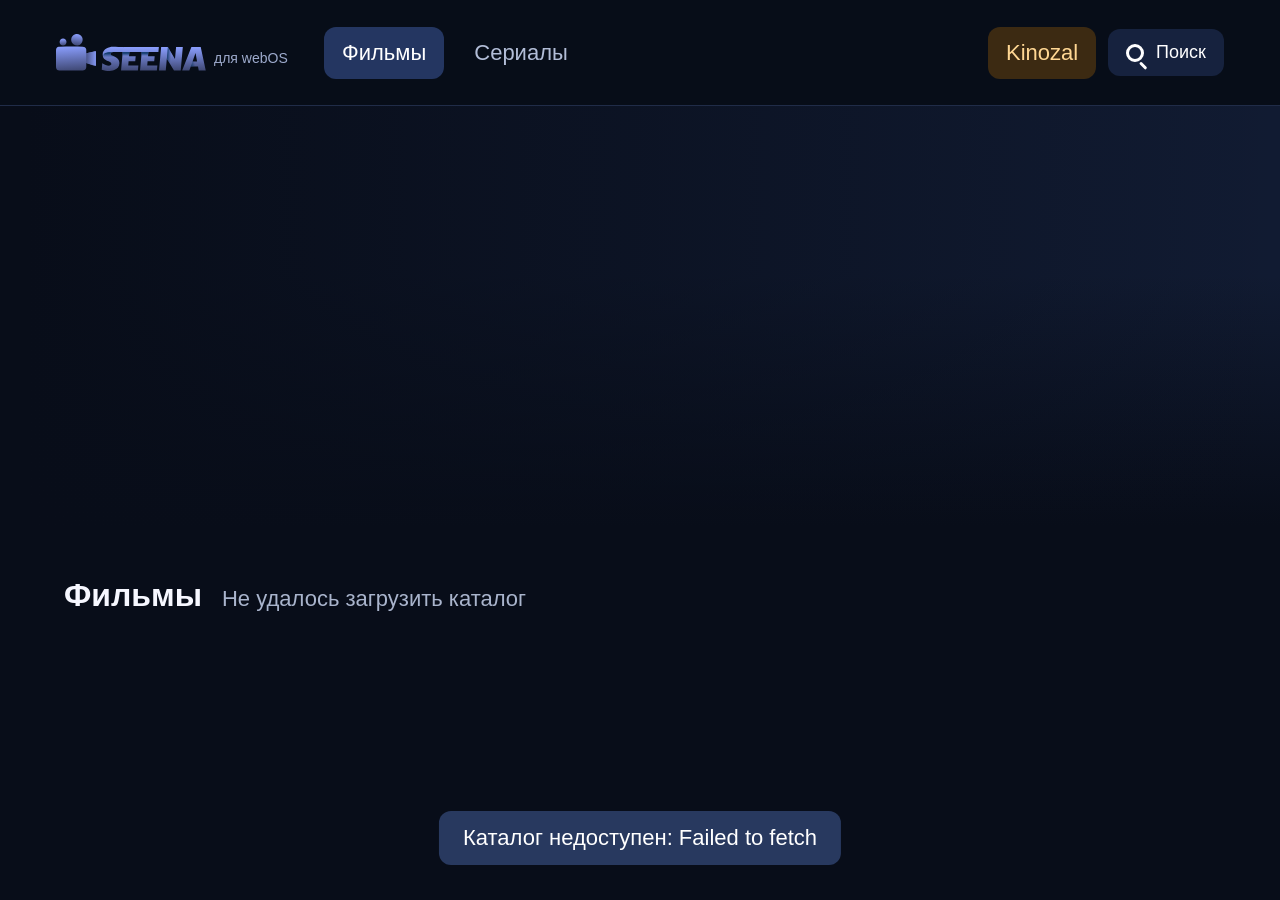
<file: seena-0.3.10/com.seena.webos/index.html>
<!doctype html>
<html lang="ru">
<head>
  <meta charset="utf-8">
  <meta name="viewport" content="width=device-width, initial-scale=1">
  <title>Seena для webOS</title>
  <link rel="stylesheet" href="styles.css">
</head>
<body>
  <div id="app">
    <header class="topbar">
      <div class="brand"><img src="seena.svg" alt="Seena"><span>для webOS</span></div>
      <nav id="catalog-nav" aria-label="Каталоги"></nav>
      <button id="kinozal-open" class="nav-action kinozal-nav focusable" type="button">Kinozal</button>
      <button id="search-open" class="nav-action focusable" type="button"><span class="search-icon" aria-hidden="true"></span><span class="search-label">Поиск</span></button>
    </header>

    <main id="catalog-view" class="view">
      <section id="hero" class="hero"></section>
      <section class="content-section">
        <div class="section-head"><h1 id="section-title">Фильмы</h1><p id="section-count"></p></div>
        <div id="catalog-grid" class="poster-grid"></div>
        <button id="load-more" class="more focusable" type="button" hidden>Показать ещё</button>
      </section>
    </main>

    <main id="search-view" class="view" hidden>
      <section class="search-section">
        <h1>Поиск</h1>
        <form id="search-form"><input id="search-input" class="focusable" type="search" placeholder="Название фильма или сериала" autocomplete="off"><button class="primary focusable" type="submit">Найти</button></form>
        <div class="search-tools">
          <button id="filter-open" class="secondary focusable" type="button">Фильтры</button>
          <button id="sort-open" class="secondary focusable" type="button">Сортировка: Популярные</button>
          <span id="filter-summary" class="filter-summary">Без фильтров</span>
        </div>
        <p id="search-message" class="muted">Фильтры и сортировка работают без ввода названия.</p>
        <div id="search-grid" class="poster-grid"></div>
        <button id="search-load-more" class="more focusable" type="button" hidden>Показать ещё</button>
      </section>
    </main>

    <main id="kinozal-view" class="view" hidden>
      <section class="search-section kinozal-section">
        <div class="section-head"><h1>Кинозал · Топ раздач</h1><p id="kinozal-page-info" class="muted"></p></div>
        <div class="kinozal-tools">
          <button id="kinozal-filter-open" class="secondary focusable" type="button">Фильтры</button>
          <button id="kinozal-account-open" class="secondary focusable" type="button">Аккаунт</button>
          <span id="kinozal-auth-status" class="server-status">Кинозал: не проверен</span>
          <span id="kinozal-filter-summary" class="filter-summary">Избранные раздачи · все годы · все форматы</span>
        </div>
        <p id="kinozal-message" class="muted">Загрузка топа…</p>
        <div id="kinozal-grid" class="poster-grid"></div>
        <button id="kinozal-more" class="more focusable" type="button" hidden>Показать ещё</button>
      </section>
    </main>

    <section id="kinozal-detail-view" class="detail-view kinozal-detail-view" hidden aria-label="Карточка Кинозал">
      <div class="detail-shade"></div>
      <div class="detail-content">
        <button id="kinozal-detail-back" class="text-button focusable" type="button">← К топу</button>
        <div class="detail-heading">
          <img id="kinozal-detail-poster" alt="">
          <div class="detail-copy">
            <h1 id="kinozal-detail-title"></h1>
            <div id="kinozal-detail-badges" class="detail-badges"></div>
            <p id="kinozal-detail-meta" class="detail-meta"></p>
            <p id="kinozal-detail-genres" class="detail-genres"></p>
            <div class="detail-actions">
              <button id="kinozal-watch" class="primary focusable" type="button">▶ Смотреть</button>
            </div>
            <p id="kinozal-detail-overview">Загрузка карточки…</p>
          </div>
        </div>
        <section class="detail-section">
          <h2>Технические данные</h2>
          <p id="kinozal-tech" class="detail-meta"></p>
        </section>
        <section class="detail-section">
          <h2>Раздача</h2>
          <p id="kinozal-release-info" class="detail-meta"></p>
          <p class="muted">Нажмите «Смотреть» — Seena покажет эту раздачу и доступные варианты качества, затем передаст выбранный .torrent локальному TorrServer.</p>
        </section>
      </div>
    </section>

    <section id="detail-view" class="detail-view" hidden aria-label="Карточка">
      <div id="detail-backdrop" class="detail-backdrop"></div>
      <div class="detail-shade"></div>
      <div class="detail-content">
        <button id="detail-back" class="text-button focusable" type="button">← Назад</button>
        <div class="detail-heading">
          <img id="detail-poster" alt="">
          <div class="detail-copy">
            <h1 id="detail-title"></h1>
            <div id="detail-badges" class="detail-badges"></div>
            <p id="detail-meta" class="detail-meta"></p>
            <p id="detail-genres" class="detail-genres"></p>
            <div class="detail-actions">
              <button id="play-now" class="primary focusable" type="button">▶ Смотреть</button>
              <button id="torrents-open" class="secondary focusable" type="button">🧲 Торренты</button>
              <button id="detail-kinozal" class="secondary kinozal-inline focusable" type="button">Kinozal</button>
              <button id="favorite-toggle" class="secondary focusable" type="button">♡ В избранное</button>
            </div>
            <p id="detail-overview"></p>
          </div>
        </div>

        <section id="credits-section" class="detail-section" hidden>
          <h2>Актёры</h2>
          <div id="cast-list" class="cast-list"></div>
        </section>

        <section id="sources-section" class="detail-section">
          <div id="season-tabs" class="season-tabs"></div>
          <h2>Смотреть</h2>
          <div id="source-list" class="source-list"></div>
          <p id="source-note" class="muted"></p>
        </section>

        <section id="torrent-section" class="detail-section" hidden>
          <div class="section-title-row"><h2>Торренты</h2><button id="torrent-close" class="text-button focusable" type="button">Скрыть</button></div>
          <div class="server-row">
            <span id="torrserver-status" class="server-status">TorrServer: проверка…</span>
            <button id="torrserver-settings" class="text-button focusable" type="button">Настройки</button>
          </div>
          <div id="torrent-list" class="torrent-list"></div>
          <p id="torrent-note" class="muted"></p>
        </section>

        <section id="similar-section" class="detail-section" hidden>
          <h2>Похожие фильмы и сериалы</h2>
          <div id="similar-grid" class="poster-grid similar-grid"></div>
        </section>
      </div>
    </section>

    <section id="person-view" class="person-view" hidden aria-label="Актёр">
      <div class="person-content">
        <button id="person-back" class="text-button focusable" type="button">← К фильму</button>
        <div class="person-heading">
          <img id="person-photo" alt="">
          <div>
            <h1 id="person-name"></h1>
            <p id="person-original-name" class="muted"></p>
            <p id="person-count" class="muted"></p>
          </div>
        </div>
        <section class="detail-section">
          <h2>Фильмография</h2>
          <div id="person-credits" class="poster-grid person-credits"></div>
          <p id="person-note" class="muted"></p>
        </section>
      </div>
    </section>

    <section id="player-view" class="player-view" hidden aria-label="Видеоплеер">
      <video id="player" playsinline tabindex="-1"></video>
      <div id="player-top" class="player-top visible">
        <button id="player-back" class="text-button focusable" type="button">← К карточке</button>
        <strong id="player-title"></strong>
        <p id="player-status"></p>
      </div>
      <div id="player-osd" class="player-osd visible">
        <div class="player-progress-wrap">
          <span id="player-current">00:00</span>
          <div id="player-progress" class="player-progress focusable" role="slider" tabindex="0" aria-label="Позиция воспроизведения" aria-valuemin="0" aria-valuemax="100" aria-valuenow="0">
            <div id="player-progress-buffer" class="player-progress-buffer"></div>
            <div id="player-progress-fill" class="player-progress-fill"></div>
            <div id="player-progress-thumb" class="player-progress-thumb"></div>
          </div>
          <span id="player-duration">00:00</span>
          <span id="player-buffer-info" class="player-buffer-info">Буфер --:--</span>
        </div>
        <div class="player-controls">
          <button id="player-rewind" class="player-control focusable" type="button">← 10 с</button>
          <button id="player-playpause" class="player-control primary focusable" type="button">❚❚ Пауза</button>
          <button id="player-stop" class="player-control focusable" type="button">■ Стоп</button>
          <button id="player-forward" class="player-control focusable" type="button">30 с →</button>
          <button id="player-audio" class="player-control focusable" type="button">🔊 Аудио</button>
          <button id="player-subs" class="player-control focusable" type="button">CC Субтитры</button>
        </div>
        <div id="track-menu" class="track-menu" hidden>
          <h3 id="track-menu-title">Дорожки</h3>
          <div id="track-menu-list"></div>
          <button id="track-menu-close" class="text-button focusable" type="button">Закрыть</button>
        </div>
      </div>
    </section>


    <section id="filter-dialog" class="dialog-backdrop" hidden aria-label="Фильтры поиска">
      <div class="dialog-card search-dialog-card">
        <h2>Фильтры</h2>
        <p id="filter-loading" class="muted" hidden>Загрузка параметров каталога…</p>
        <div class="filter-block"><h3>Жанр</h3><div id="filter-genres" class="choice-row"></div></div>
        <div class="filter-block"><h3>Страна</h3><div id="filter-countries" class="choice-row"></div></div>
        <div class="filter-block"><h3>Годы</h3><div id="filter-years" class="choice-row"></div></div>
        <div class="filter-block"><h3>Рейтинг</h3><div id="filter-ratings" class="choice-row"></div></div>
        <div class="dialog-actions">
          <button id="filter-apply" class="primary focusable" type="button">Применить</button>
          <button id="filter-reset" class="secondary focusable" type="button">Сбросить</button>
          <button id="filter-cancel" class="text-button focusable" type="button">Отмена</button>
        </div>
      </div>
    </section>

    <section id="sort-dialog" class="dialog-backdrop" hidden aria-label="Сортировка поиска">
      <div class="dialog-card sort-dialog-card">
        <h2>Сортировка</h2>
        <div class="sort-options">
          <button class="sort-option focusable" type="button" data-sort="popular">Популярные</button>
          <button class="sort-option focusable" type="button" data-sort="rating">Рейтинговые</button>
          <button class="sort-option focusable" type="button" data-sort="new">Новинки</button>
        </div>
        <div class="dialog-actions"><button id="sort-cancel" class="text-button focusable" type="button">Отмена</button></div>
      </div>
    </section>

    <section id="server-dialog" class="dialog-backdrop" hidden>
      <div class="dialog-card">
        <h2>TorrServer</h2>
        <label>Адрес<input id="server-url" class="focusable" type="text" value="http://127.0.0.1:8090"></label>
        <label>Логин<input id="server-user" class="focusable" type="text" placeholder="если включён Basic Auth"></label>
        <label>Пароль<input id="server-pass" class="focusable" type="password" placeholder="если включён Basic Auth"></label>
        <p class="server-help">Если TorrServer установлен на этом телевизоре: адрес оставьте <b>http://127.0.0.1:8090</b>. Для TorrServer for webOS логин обычно <b>torrserver</b>, а пароль показывается в самом приложении TorrServer.</p>
        <p id="server-dialog-status" class="muted"></p>
        <div class="dialog-actions">
          <button id="server-test" class="secondary focusable" type="button">Проверить</button>
          <button id="server-save" class="primary focusable" type="button">Сохранить</button>
          <button id="server-cancel" class="text-button focusable" type="button">Отмена</button>
        </div>
      </div>
    </section>

    <section id="kinozal-filter-dialog" class="dialog-backdrop" hidden aria-label="Фильтры Кинозал">
      <div class="dialog-card search-dialog-card kinozal-filter-card">
        <h2>Кинозал · фильтры топа</h2>
        <div class="filter-block"><h3>Категория</h3><div id="kinozal-filter-category" class="choice-row"></div></div>
        <div class="filter-block"><h3>Год выпуска</h3><div id="kinozal-filter-year" class="choice-row"></div></div>
        <div class="filter-block"><h3>Страна</h3><div id="kinozal-filter-country" class="choice-row"></div></div>
        <div class="filter-block"><h3>Формат</h3><div id="kinozal-filter-format" class="choice-row"></div></div>
        <div class="filter-block"><h3>Залит</h3><div id="kinozal-filter-period" class="choice-row"></div></div>
        <div class="filter-block"><h3>Сортировка</h3><div id="kinozal-filter-sort" class="choice-row"></div></div>
        <label>Жанр / подборка (необязательно)<input id="kinozal-filter-genre" class="focusable" type="text" placeholder="например: триллер или Netflix"></label>
        <div class="dialog-actions">
          <button id="kinozal-filter-apply" class="primary focusable" type="button">Перестроить топ</button>
          <button id="kinozal-filter-reset" class="secondary focusable" type="button">Сбросить</button>
          <button id="kinozal-filter-cancel" class="text-button focusable" type="button">Отмена</button>
        </div>
      </div>
    </section>

    <section id="kinozal-account-dialog" class="dialog-backdrop" hidden aria-label="Аккаунт Кинозал">
      <div class="dialog-card">
        <h2>Кинозал</h2>
        <p class="server-help">Seena подключается к локальному Kinozal helper на телевизоре. Cookies обновляются в файле helper и не хранятся в приложении.</p>
        <p id="kinozal-account-status" class="muted"></p>
        <div class="dialog-actions">
          <button id="kinozal-account-test" class="secondary focusable" type="button">Проверить доступ</button>
          <button id="kinozal-account-save" class="primary focusable" type="button">Закрыть</button>
          <button id="kinozal-account-cancel" class="text-button focusable" type="button">Назад</button>
        </div>
      </div>
    </section>

    <section id="kinozal-search-dialog" class="dialog-backdrop" hidden aria-label="Поиск раздач Кинозал">
      <div class="dialog-card kinozal-torrent-card kinozal-search-card">
        <h2>Kinozal — раздачи по фильму</h2>
        <p id="kinozal-search-query" class="detail-meta"></p>
        <p id="kinozal-search-status" class="muted"></p>
        <div id="kinozal-search-list" class="torrent-list kinozal-torrent-list"></div>
        <div class="dialog-actions">
          <button id="kinozal-search-more" class="secondary focusable" type="button" hidden>Показать ещё</button>
          <button id="kinozal-search-cancel" class="text-button focusable" type="button">Назад</button>
        </div>
      </div>
    </section>

    <section id="kinozal-torrent-dialog" class="dialog-backdrop" hidden aria-label="Выбор раздачи Кинозал">
      <div class="dialog-card kinozal-torrent-card">
        <h2>Выберите торрент</h2>
        <p id="kinozal-torrent-status" class="muted"></p>
        <div id="kinozal-torrent-list" class="torrent-list kinozal-torrent-list"></div>
        <div class="dialog-actions"><button id="kinozal-torrent-cancel" class="text-button focusable" type="button">Отмена</button></div>
      </div>
    </section>

    <section id="exit-dialog" class="dialog-backdrop" hidden aria-label="Выход из приложения">
      <div class="dialog-card exit-card">
        <h2>Выйти из Seena?</h2>
        <p class="muted">Вы на главной странице. Закрыть приложение?</p>
        <div class="dialog-actions">
          <button id="exit-confirm" class="primary focusable" type="button">Выйти</button>
          <button id="exit-cancel" class="text-button focusable" type="button">Остаться</button>
        </div>
      </div>
    </section>

    <div id="toast" role="status" aria-live="polite"></div>
  </div>
  <script src="model.js"></script>
  <script src="app.js"></script>
</body>
</html>
</file>
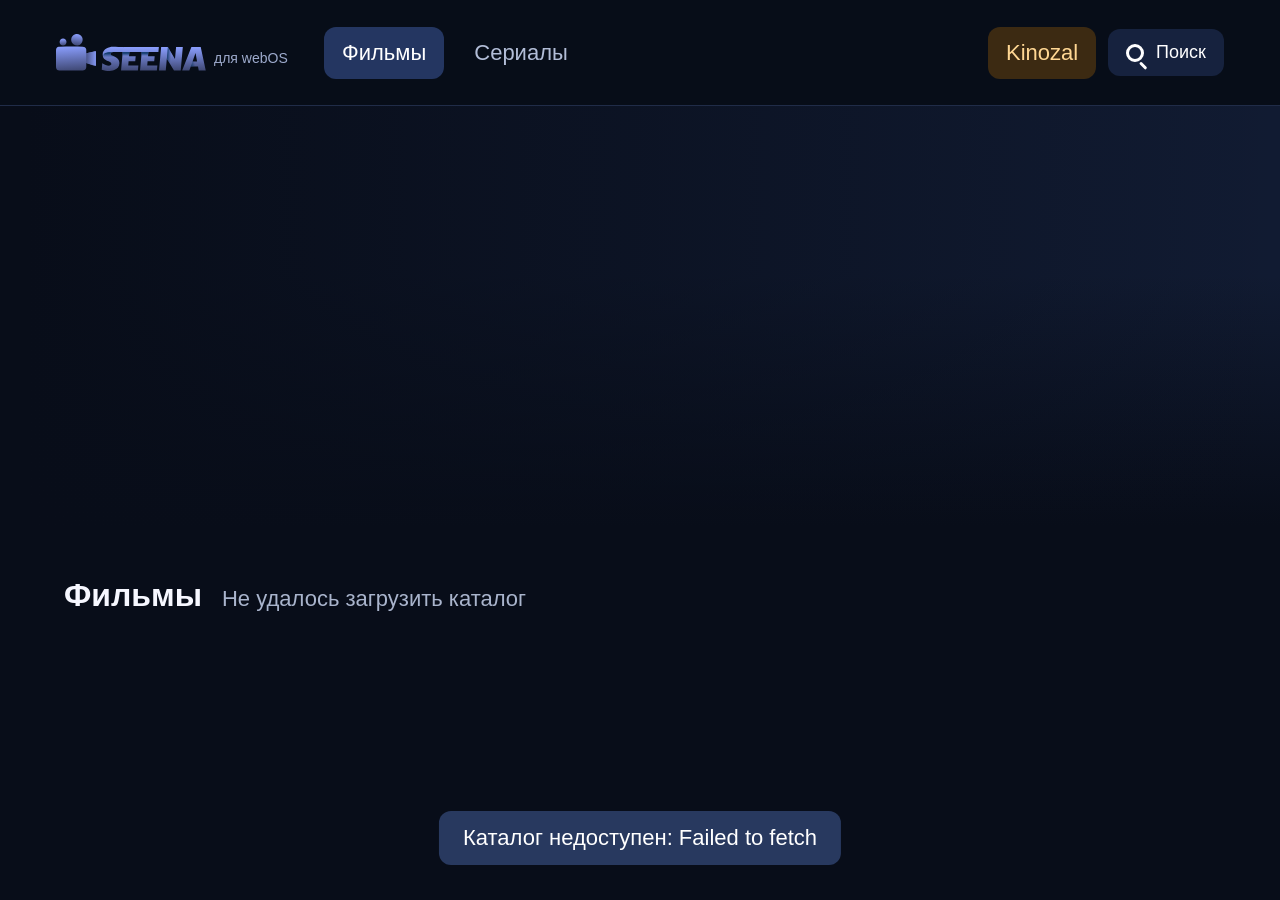
<file: seena-0.3.11/com.seena.webos/index.html>
<!doctype html>
<html lang="ru">
<head>
  <meta charset="utf-8">
  <meta name="viewport" content="width=device-width, initial-scale=1">
  <title>Seena для webOS</title>
  <link rel="stylesheet" href="styles.css">
</head>
<body>
  <div id="app">
    <header class="topbar">
      <div class="brand"><img src="seena.svg" alt="Seena"><span>для webOS</span></div>
      <nav id="catalog-nav" aria-label="Каталоги"></nav>
      <button id="kinozal-open" class="nav-action kinozal-nav focusable" type="button">Kinozal</button>
      <button id="search-open" class="nav-action focusable" type="button"><span class="search-icon" aria-hidden="true"></span><span class="search-label">Поиск</span></button>
    </header>

    <main id="catalog-view" class="view">
      <section id="hero" class="hero"></section>
      <section class="content-section">
        <div class="section-head"><h1 id="section-title">Фильмы</h1><p id="section-count"></p></div>
        <div id="catalog-grid" class="poster-grid"></div>
        <button id="load-more" class="more focusable" type="button" hidden>Показать ещё</button>
      </section>
    </main>

    <main id="search-view" class="view" hidden>
      <section class="search-section">
        <h1>Поиск</h1>
        <form id="search-form"><input id="search-input" class="focusable" type="search" placeholder="Название фильма или сериала" autocomplete="off"><button class="primary focusable" type="submit">Найти</button></form>
        <div class="search-tools">
          <button id="filter-open" class="secondary focusable" type="button">Фильтры</button>
          <button id="sort-open" class="secondary focusable" type="button">Сортировка: Популярные</button>
          <span id="filter-summary" class="filter-summary">Без фильтров</span>
        </div>
        <p id="search-message" class="muted">Фильтры и сортировка работают без ввода названия.</p>
        <div id="search-grid" class="poster-grid"></div>
        <button id="search-load-more" class="more focusable" type="button" hidden>Показать ещё</button>
      </section>
    </main>

    <main id="kinozal-view" class="view" hidden>
      <section class="search-section kinozal-section">
        <div class="section-head"><h1>Кинозал · Топ раздач</h1><p id="kinozal-page-info" class="muted"></p></div>
        <div class="kinozal-tools">
          <button id="kinozal-filter-open" class="secondary focusable" type="button">Фильтры</button>
          <button id="kinozal-account-open" class="secondary focusable" type="button">Аккаунт</button>
          <button id="kinozal-session-refresh" class="secondary focusable" type="button">Обновить сессию</button>
          <span id="kinozal-auth-status" class="server-status">Кинозал: не проверен</span>
          <span id="kinozal-filter-summary" class="filter-summary">Избранные раздачи · все годы · все форматы</span>
        </div>
        <p id="kinozal-message" class="muted">Загрузка топа…</p>
        <div id="kinozal-grid" class="poster-grid"></div>
        <button id="kinozal-more" class="more focusable" type="button" hidden>Показать ещё</button>
      </section>
    </main>

    <section id="kinozal-detail-view" class="detail-view kinozal-detail-view" hidden aria-label="Карточка Кинозал">
      <div class="detail-shade"></div>
      <div class="detail-content">
        <button id="kinozal-detail-back" class="text-button focusable" type="button">← К топу</button>
        <div class="detail-heading">
          <img id="kinozal-detail-poster" alt="">
          <div class="detail-copy">
            <h1 id="kinozal-detail-title"></h1>
            <div id="kinozal-detail-badges" class="detail-badges"></div>
            <p id="kinozal-detail-meta" class="detail-meta"></p>
            <p id="kinozal-detail-genres" class="detail-genres"></p>
            <div class="detail-actions">
              <button id="kinozal-watch" class="primary focusable" type="button">▶ Смотреть</button>
            </div>
            <p id="kinozal-detail-overview">Загрузка карточки…</p>
          </div>
        </div>
        <section class="detail-section">
          <h2>Технические данные</h2>
          <p id="kinozal-tech" class="detail-meta"></p>
        </section>
        <section class="detail-section">
          <h2>Раздача</h2>
          <p id="kinozal-release-info" class="detail-meta"></p>
          <p class="muted">Нажмите «Смотреть» — Seena покажет эту раздачу и доступные варианты качества, затем передаст выбранный .torrent локальному TorrServer.</p>
        </section>
      </div>
    </section>

    <section id="detail-view" class="detail-view" hidden aria-label="Карточка">
      <div id="detail-backdrop" class="detail-backdrop"></div>
      <div class="detail-shade"></div>
      <div class="detail-content">
        <button id="detail-back" class="text-button focusable" type="button">← Назад</button>
        <div class="detail-heading">
          <img id="detail-poster" alt="">
          <div class="detail-copy">
            <h1 id="detail-title"></h1>
            <div id="detail-badges" class="detail-badges"></div>
            <p id="detail-meta" class="detail-meta"></p>
            <p id="detail-genres" class="detail-genres"></p>
            <div class="detail-actions">
              <button id="play-now" class="primary focusable" type="button">▶ Смотреть</button>
              <button id="torrents-open" class="secondary focusable" type="button">🧲 Торренты</button>
              <button id="detail-kinozal" class="secondary kinozal-inline focusable" type="button">Kinozal</button>
              <button id="favorite-toggle" class="secondary focusable" type="button">♡ В избранное</button>
            </div>
            <p id="detail-overview"></p>
          </div>
        </div>

        <section id="credits-section" class="detail-section" hidden>
          <h2>Актёры</h2>
          <div id="cast-list" class="cast-list"></div>
        </section>

        <section id="sources-section" class="detail-section">
          <div id="season-tabs" class="season-tabs"></div>
          <h2>Смотреть</h2>
          <div id="source-list" class="source-list"></div>
          <p id="source-note" class="muted"></p>
        </section>

        <section id="torrent-section" class="detail-section" hidden>
          <div class="section-title-row"><h2>Торренты</h2><button id="torrent-close" class="text-button focusable" type="button">Скрыть</button></div>
          <div class="server-row">
            <span id="torrserver-status" class="server-status">TorrServer: проверка…</span>
            <button id="torrserver-settings" class="text-button focusable" type="button">Настройки</button>
          </div>
          <div id="torrent-list" class="torrent-list"></div>
          <p id="torrent-note" class="muted"></p>
        </section>

        <section id="similar-section" class="detail-section" hidden>
          <h2>Похожие фильмы и сериалы</h2>
          <div id="similar-grid" class="poster-grid similar-grid"></div>
        </section>
      </div>
    </section>

    <section id="person-view" class="person-view" hidden aria-label="Актёр">
      <div class="person-content">
        <button id="person-back" class="text-button focusable" type="button">← К фильму</button>
        <div class="person-heading">
          <img id="person-photo" alt="">
          <div>
            <h1 id="person-name"></h1>
            <p id="person-original-name" class="muted"></p>
            <p id="person-count" class="muted"></p>
          </div>
        </div>
        <section class="detail-section">
          <h2>Фильмография</h2>
          <div id="person-credits" class="poster-grid person-credits"></div>
          <p id="person-note" class="muted"></p>
        </section>
      </div>
    </section>

    <section id="player-view" class="player-view" hidden aria-label="Видеоплеер">
      <video id="player" playsinline tabindex="-1"></video>
      <div id="player-top" class="player-top visible">
        <button id="player-back" class="text-button focusable" type="button">← К карточке</button>
        <strong id="player-title"></strong>
        <p id="player-status"></p>
      </div>
      <div id="player-osd" class="player-osd visible">
        <div class="player-progress-wrap">
          <span id="player-current">00:00</span>
          <div id="player-progress" class="player-progress focusable" role="slider" tabindex="0" aria-label="Позиция воспроизведения" aria-valuemin="0" aria-valuemax="100" aria-valuenow="0">
            <div id="player-progress-buffer" class="player-progress-buffer"></div>
            <div id="player-progress-fill" class="player-progress-fill"></div>
            <div id="player-progress-thumb" class="player-progress-thumb"></div>
          </div>
          <span id="player-duration">00:00</span>
          <span id="player-buffer-info" class="player-buffer-info">Буфер --:--</span>
        </div>
        <div class="player-controls">
          <button id="player-rewind" class="player-control focusable" type="button">← 10 с</button>
          <button id="player-playpause" class="player-control primary focusable" type="button">❚❚ Пауза</button>
          <button id="player-stop" class="player-control focusable" type="button">■ Стоп</button>
          <button id="player-forward" class="player-control focusable" type="button">30 с →</button>
          <button id="player-audio" class="player-control focusable" type="button">🔊 Аудио</button>
          <button id="player-subs" class="player-control focusable" type="button">CC Субтитры</button>
        </div>
        <div id="track-menu" class="track-menu" hidden>
          <h3 id="track-menu-title">Дорожки</h3>
          <div id="track-menu-list"></div>
          <button id="track-menu-close" class="text-button focusable" type="button">Закрыть</button>
        </div>
      </div>
    </section>


    <section id="filter-dialog" class="dialog-backdrop" hidden aria-label="Фильтры поиска">
      <div class="dialog-card search-dialog-card">
        <h2>Фильтры</h2>
        <p id="filter-loading" class="muted" hidden>Загрузка параметров каталога…</p>
        <div class="filter-block"><h3>Жанр</h3><div id="filter-genres" class="choice-row"></div></div>
        <div class="filter-block"><h3>Страна</h3><div id="filter-countries" class="choice-row"></div></div>
        <div class="filter-block"><h3>Годы</h3><div id="filter-years" class="choice-row"></div></div>
        <div class="filter-block"><h3>Рейтинг</h3><div id="filter-ratings" class="choice-row"></div></div>
        <div class="dialog-actions">
          <button id="filter-apply" class="primary focusable" type="button">Применить</button>
          <button id="filter-reset" class="secondary focusable" type="button">Сбросить</button>
          <button id="filter-cancel" class="text-button focusable" type="button">Отмена</button>
        </div>
      </div>
    </section>

    <section id="sort-dialog" class="dialog-backdrop" hidden aria-label="Сортировка поиска">
      <div class="dialog-card sort-dialog-card">
        <h2>Сортировка</h2>
        <div class="sort-options">
          <button class="sort-option focusable" type="button" data-sort="popular">Популярные</button>
          <button class="sort-option focusable" type="button" data-sort="rating">Рейтинговые</button>
          <button class="sort-option focusable" type="button" data-sort="new">Новинки</button>
        </div>
        <div class="dialog-actions"><button id="sort-cancel" class="text-button focusable" type="button">Отмена</button></div>
      </div>
    </section>

    <section id="server-dialog" class="dialog-backdrop" hidden>
      <div class="dialog-card">
        <h2>TorrServer</h2>
        <label>Адрес<input id="server-url" class="focusable" type="text" value="http://127.0.0.1:8090"></label>
        <label>Логин<input id="server-user" class="focusable" type="text" placeholder="если включён Basic Auth"></label>
        <label>Пароль<input id="server-pass" class="focusable" type="password" placeholder="если включён Basic Auth"></label>
        <p class="server-help">Если TorrServer установлен на этом телевизоре: адрес оставьте <b>http://127.0.0.1:8090</b>. Для TorrServer for webOS логин обычно <b>torrserver</b>, а пароль показывается в самом приложении TorrServer.</p>
        <p id="server-dialog-status" class="muted"></p>
        <div class="dialog-actions">
          <button id="server-test" class="secondary focusable" type="button">Проверить</button>
          <button id="server-save" class="primary focusable" type="button">Сохранить</button>
          <button id="server-cancel" class="text-button focusable" type="button">Отмена</button>
        </div>
      </div>
    </section>

    <section id="kinozal-filter-dialog" class="dialog-backdrop" hidden aria-label="Фильтры Кинозал">
      <div class="dialog-card search-dialog-card kinozal-filter-card">
        <h2>Кинозал · фильтры топа</h2>
        <div class="filter-block"><h3>Категория</h3><div id="kinozal-filter-category" class="choice-row"></div></div>
        <div class="filter-block"><h3>Год выпуска</h3><div id="kinozal-filter-year" class="choice-row"></div></div>
        <div class="filter-block"><h3>Страна</h3><div id="kinozal-filter-country" class="choice-row"></div></div>
        <div class="filter-block"><h3>Формат</h3><div id="kinozal-filter-format" class="choice-row"></div></div>
        <div class="filter-block"><h3>Залит</h3><div id="kinozal-filter-period" class="choice-row"></div></div>
        <div class="filter-block"><h3>Сортировка</h3><div id="kinozal-filter-sort" class="choice-row"></div></div>
        <label>Жанр / подборка (необязательно)<input id="kinozal-filter-genre" class="focusable" type="text" placeholder="например: триллер или Netflix"></label>
        <div class="dialog-actions">
          <button id="kinozal-filter-apply" class="primary focusable" type="button">Перестроить топ</button>
          <button id="kinozal-filter-reset" class="secondary focusable" type="button">Сбросить</button>
          <button id="kinozal-filter-cancel" class="text-button focusable" type="button">Отмена</button>
        </div>
      </div>
    </section>

    <section id="kinozal-account-dialog" class="dialog-backdrop" hidden aria-label="Аккаунт Кинозал">
      <div class="dialog-card">
        <h2>Кинозал</h2>
        <p class="server-help">Seena подключается к локальному Kinozal helper на телевизоре. Cookies обновляются в файле helper и не хранятся в приложении.</p>
        <p id="kinozal-account-status" class="muted"></p>
        <div class="dialog-actions">
          <button id="kinozal-account-test" class="secondary focusable" type="button">Проверить доступ</button>
          <button id="kinozal-account-save" class="primary focusable" type="button">Закрыть</button>
          <button id="kinozal-account-cancel" class="text-button focusable" type="button">Назад</button>
        </div>
      </div>
    </section>

    <section id="kinozal-search-dialog" class="dialog-backdrop" hidden aria-label="Поиск раздач Кинозал">
      <div class="dialog-card kinozal-torrent-card kinozal-search-card">
        <h2>Kinozal — раздачи по фильму</h2>
        <p id="kinozal-search-query" class="detail-meta"></p>
        <p id="kinozal-search-status" class="muted"></p>
        <div id="kinozal-search-list" class="torrent-list kinozal-torrent-list"></div>
        <div class="dialog-actions">
          <button id="kinozal-search-more" class="secondary focusable" type="button" hidden>Показать ещё</button>
          <button id="kinozal-search-cancel" class="text-button focusable" type="button">Назад</button>
        </div>
      </div>
    </section>

    <section id="kinozal-torrent-dialog" class="dialog-backdrop" hidden aria-label="Выбор раздачи Кинозал">
      <div class="dialog-card kinozal-torrent-card">
        <h2>Выберите торрент</h2>
        <p id="kinozal-torrent-status" class="muted"></p>
        <div id="kinozal-torrent-list" class="torrent-list kinozal-torrent-list"></div>
        <div class="dialog-actions"><button id="kinozal-torrent-cancel" class="text-button focusable" type="button">Отмена</button></div>
      </div>
    </section>

    <section id="exit-dialog" class="dialog-backdrop" hidden aria-label="Выход из приложения">
      <div class="dialog-card exit-card">
        <h2>Выйти из Seena?</h2>
        <p class="muted">Вы на главной странице. Закрыть приложение?</p>
        <div class="dialog-actions">
          <button id="exit-confirm" class="primary focusable" type="button">Выйти</button>
          <button id="exit-cancel" class="text-button focusable" type="button">Остаться</button>
        </div>
      </div>
    </section>

    <div id="toast" role="status" aria-live="polite"></div>
  </div>
  <script src="model.js"></script>
  <script src="app.js"></script>
</body>
</html>
</file>
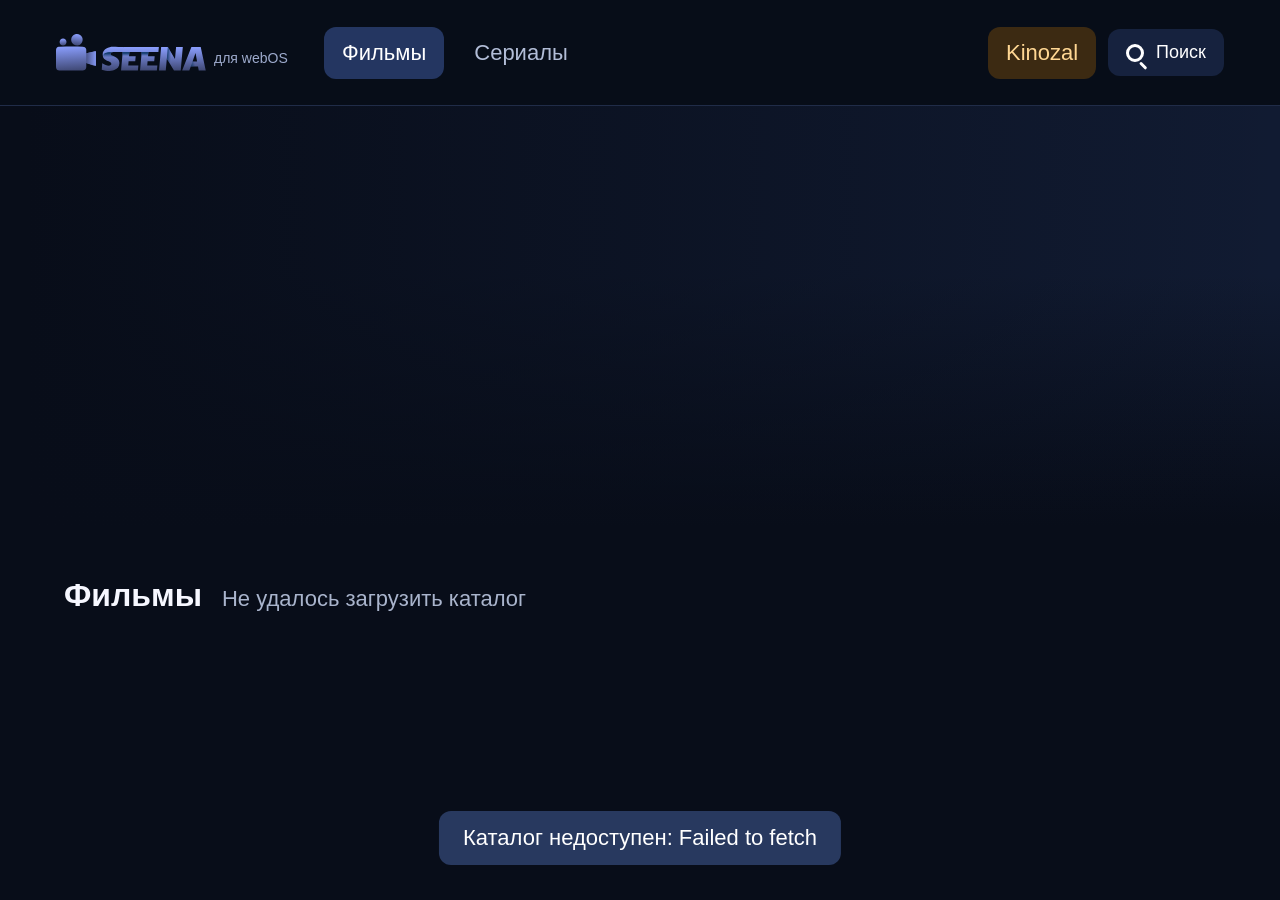
<file: seena-0.3.17/com.seena.webos/index.html>
<!doctype html>
<html lang="ru">
<head>
  <meta charset="utf-8">
  <meta name="viewport" content="width=device-width, initial-scale=1">
  <title>Seena для webOS</title>
  <link rel="stylesheet" href="styles.css">
</head>
<body>
  <div id="app">
    <header class="topbar">
      <div class="brand"><img src="seena.svg" alt="Seena"><span>для webOS</span></div>
      <nav id="catalog-nav" aria-label="Каталоги"></nav>
      <button id="kinozal-open" class="nav-action kinozal-nav focusable" type="button">Kinozal</button>
      <button id="search-open" class="nav-action focusable" type="button"><span class="search-icon" aria-hidden="true"></span><span class="search-label">Поиск</span></button>
    </header>

    <main id="catalog-view" class="view">
      <section id="hero" class="hero"></section>
      <section class="content-section">
        <div class="section-head"><h1 id="section-title">Фильмы</h1><p id="section-count"></p></div>
        <div id="catalog-grid" class="poster-grid"></div>
        <button id="load-more" class="more focusable" type="button" hidden>Показать ещё</button>
      </section>
    </main>

    <main id="search-view" class="view" hidden>
      <section class="search-section">
        <h1>Поиск</h1>
        <form id="search-form"><input id="search-input" class="focusable" type="search" placeholder="Название фильма или сериала" autocomplete="off"><button class="primary focusable" type="submit">Найти</button></form>
        <div class="search-tools">
          <button id="filter-open" class="secondary focusable" type="button">Фильтры</button>
          <button id="sort-open" class="secondary focusable" type="button">Сортировка: Популярные</button>
          <span id="filter-summary" class="filter-summary">Без фильтров</span>
        </div>
        <p id="search-message" class="muted">Фильтры и сортировка работают без ввода названия.</p>
        <div id="search-grid" class="poster-grid"></div>
        <button id="search-load-more" class="more focusable" type="button" hidden>Показать ещё</button>
      </section>
    </main>

    <main id="kinozal-view" class="view" hidden>
      <section class="search-section kinozal-section">
        <div class="section-head"><h1>Кинозал · Топ раздач</h1><p id="kinozal-page-info" class="muted"></p></div>
        <div class="kinozal-tools">
          <button id="kinozal-filter-open" class="secondary focusable" type="button">Фильтры</button>
          <button id="kinozal-account-open" class="secondary focusable" type="button">Аккаунт</button>
          <button id="kinozal-session-refresh" class="secondary focusable" type="button">Обновить сессию</button>
          <span id="kinozal-auth-status" class="server-status">Кинозал: не проверен</span>
          <span id="kinozal-filter-summary" class="filter-summary">Избранные раздачи · все годы · все форматы</span>
        </div>
        <p id="kinozal-message" class="muted">Загрузка топа…</p>
        <div id="kinozal-grid" class="poster-grid"></div>
        <button id="kinozal-more" class="more focusable" type="button" hidden>Показать ещё</button>
      </section>
    </main>

    <section id="kinozal-detail-view" class="detail-view kinozal-detail-view" hidden aria-label="Карточка Кинозал">
      <div class="detail-shade"></div>
      <div class="detail-content">
        <button id="kinozal-detail-back" class="text-button focusable" type="button">← К топу</button>
        <div class="detail-heading">
          <img id="kinozal-detail-poster" alt="">
          <div class="detail-copy">
            <h1 id="kinozal-detail-title"></h1>
            <div id="kinozal-detail-badges" class="detail-badges"></div>
            <p id="kinozal-detail-meta" class="detail-meta"></p>
            <p id="kinozal-detail-genres" class="detail-genres"></p>
            <div class="detail-actions">
              <button id="kinozal-watch" class="primary focusable" type="button">▶ Смотреть</button>
            </div>
            <p id="kinozal-detail-overview">Загрузка карточки…</p>
          </div>
        </div>
        <section class="detail-section">
          <h2>Технические данные</h2>
          <p id="kinozal-tech" class="detail-meta"></p>
        </section>
        <section class="detail-section">
          <h2>Раздача</h2>
          <p id="kinozal-release-info" class="detail-meta"></p>
          <p class="muted">Нажмите «Смотреть» — Seena покажет эту раздачу и доступные варианты качества, затем передаст выбранный .torrent локальному TorrServer.</p>
        </section>
      </div>
    </section>

    <section id="detail-view" class="detail-view" hidden aria-label="Карточка">
      <div id="detail-backdrop" class="detail-backdrop"></div>
      <div class="detail-shade"></div>
      <div class="detail-content">
        <button id="detail-back" class="text-button focusable" type="button">← Назад</button>
        <div class="detail-heading">
          <img id="detail-poster" alt="">
          <div class="detail-copy">
            <h1 id="detail-title"></h1>
            <div id="detail-badges" class="detail-badges"></div>
            <p id="detail-meta" class="detail-meta"></p>
            <p id="detail-genres" class="detail-genres"></p>
            <div class="detail-actions">
              <button id="play-now" class="primary focusable" type="button">▶ Смотреть</button>
              <button id="torrents-open" class="secondary focusable" type="button">🧲 Торренты</button>
              <button id="detail-kinozal" class="secondary kinozal-inline focusable" type="button">Kinozal</button>
              <button id="favorite-toggle" class="secondary focusable" type="button">♡ В избранное</button>
            </div>
            <p id="detail-overview"></p>
          </div>
        </div>

        <section id="credits-section" class="detail-section" hidden>
          <h2>Актёры</h2>
          <div id="cast-list" class="cast-list"></div>
        </section>

        <section id="sources-section" class="detail-section">
          <div id="season-tabs" class="season-tabs"></div>
          <h2>Смотреть</h2>
          <div id="source-list" class="source-list"></div>
          <p id="source-note" class="muted"></p>
        </section>

        <section id="torrent-section" class="detail-section" hidden>
          <div class="section-title-row"><h2>Торренты</h2><button id="torrent-close" class="text-button focusable" type="button">Скрыть</button></div>
          <div class="server-row">
            <span id="torrserver-status" class="server-status">TorrServer: проверка…</span>
            <button id="torrserver-settings" class="text-button focusable" type="button">Настройки</button>
          </div>
          <div id="torrent-list" class="torrent-list"></div>
          <p id="torrent-note" class="muted"></p>
        </section>

        <section id="similar-section" class="detail-section" hidden>
          <h2>Похожие фильмы и сериалы</h2>
          <div id="similar-grid" class="poster-grid similar-grid"></div>
        </section>
      </div>
    </section>

    <section id="person-view" class="person-view" hidden aria-label="Актёр">
      <div class="person-content">
        <button id="person-back" class="text-button focusable" type="button">← К фильму</button>
        <div class="person-heading">
          <img id="person-photo" alt="">
          <div>
            <h1 id="person-name"></h1>
            <p id="person-original-name" class="muted"></p>
            <p id="person-count" class="muted"></p>
          </div>
        </div>
        <section class="detail-section">
          <h2>Фильмография</h2>
          <div id="person-credits" class="poster-grid person-credits"></div>
          <p id="person-note" class="muted"></p>
        </section>
      </div>
    </section>

    <section id="player-view" class="player-view" hidden aria-label="Видеоплеер">
      <video id="player" playsinline tabindex="-1"></video>
      <div id="player-top" class="player-top visible">
        <button id="player-back" class="text-button focusable" type="button">← К карточке</button>
        <strong id="player-title"></strong>
        <p id="player-status"></p>
      </div>
      <div id="player-osd" class="player-osd visible">
        <div class="player-progress-wrap">
          <span id="player-current">00:00</span>
          <div id="player-progress" class="player-progress focusable" role="slider" tabindex="0" aria-label="Позиция воспроизведения" aria-valuemin="0" aria-valuemax="100" aria-valuenow="0">
            <div id="player-progress-buffer" class="player-progress-buffer"></div>
            <div id="player-progress-fill" class="player-progress-fill"></div>
            <div id="player-progress-thumb" class="player-progress-thumb"></div>
          </div>
          <span id="player-duration">00:00</span>
          <span id="player-buffer-info" class="player-buffer-info">Буфер --:--</span>
        </div>
        <div class="player-controls">
          <button id="player-rewind" class="player-control focusable" type="button">← 10 с</button>
          <button id="player-playpause" class="player-control primary focusable" type="button">❚❚ Пауза</button>
          <button id="player-stop" class="player-control focusable" type="button">■ Стоп</button>
          <button id="player-forward" class="player-control focusable" type="button">30 с →</button>
          <button id="player-audio" class="player-control focusable" type="button">🔊 Аудио</button>
          <button id="player-subs" class="player-control focusable" type="button">CC Субтитры</button>
        </div>
        <div id="track-menu" class="track-menu" hidden>
          <h3 id="track-menu-title">Дорожки</h3>
          <div id="track-menu-list"></div>
          <button id="track-menu-close" class="text-button focusable" type="button">Закрыть</button>
        </div>
      </div>
    </section>


    <section id="filter-dialog" class="dialog-backdrop" hidden aria-label="Фильтры поиска">
      <div class="dialog-card search-dialog-card">
        <h2>Фильтры</h2>
        <p id="filter-loading" class="muted" hidden>Загрузка параметров каталога…</p>
        <div class="filter-block"><h3>Жанр</h3><div id="filter-genres" class="choice-row"></div></div>
        <div class="filter-block"><h3>Страна</h3><div id="filter-countries" class="choice-row"></div></div>
        <div class="filter-block"><h3>Годы</h3><div id="filter-years" class="choice-row"></div></div>
        <div class="filter-block"><h3>Рейтинг</h3><div id="filter-ratings" class="choice-row"></div></div>
        <div class="dialog-actions">
          <button id="filter-apply" class="primary focusable" type="button">Применить</button>
          <button id="filter-reset" class="secondary focusable" type="button">Сбросить</button>
          <button id="filter-cancel" class="text-button focusable" type="button">Отмена</button>
        </div>
      </div>
    </section>

    <section id="sort-dialog" class="dialog-backdrop" hidden aria-label="Сортировка поиска">
      <div class="dialog-card sort-dialog-card">
        <h2>Сортировка</h2>
        <div class="sort-options">
          <button class="sort-option focusable" type="button" data-sort="popular">Популярные</button>
          <button class="sort-option focusable" type="button" data-sort="rating">Рейтинговые</button>
          <button class="sort-option focusable" type="button" data-sort="new">Новинки</button>
        </div>
        <div class="dialog-actions"><button id="sort-cancel" class="text-button focusable" type="button">Отмена</button></div>
      </div>
    </section>

    <section id="server-dialog" class="dialog-backdrop" hidden>
      <div class="dialog-card">
        <h2>TorrServer</h2>
        <label>Адрес<input id="server-url" class="focusable" type="text" value="http://127.0.0.1:8090"></label>
        <label>Логин<input id="server-user" class="focusable" type="text" placeholder="если включён Basic Auth"></label>
        <label>Пароль<input id="server-pass" class="focusable" type="password" placeholder="если включён Basic Auth"></label>
        <p class="server-help">Если TorrServer установлен на этом телевизоре: адрес оставьте <b>http://127.0.0.1:8090</b>. Для TorrServer for webOS логин обычно <b>torrserver</b>, а пароль показывается в самом приложении TorrServer.</p>
        <p id="server-dialog-status" class="muted"></p>
        <div class="dialog-actions">
          <button id="server-test" class="secondary focusable" type="button">Проверить</button>
          <button id="server-save" class="primary focusable" type="button">Сохранить</button>
          <button id="server-cancel" class="text-button focusable" type="button">Отмена</button>
        </div>
      </div>
    </section>

    <section id="kinozal-filter-dialog" class="dialog-backdrop" hidden aria-label="Фильтры Кинозал">
      <div class="dialog-card search-dialog-card kinozal-filter-card">
        <h2>Кинозал · фильтры топа</h2>
        <div class="filter-block"><h3>Категория</h3><div id="kinozal-filter-category" class="choice-row"></div></div>
        <div class="filter-block"><h3>Год выпуска</h3><div id="kinozal-filter-year" class="choice-row"></div></div>
        <div class="filter-block"><h3>Страна</h3><div id="kinozal-filter-country" class="choice-row"></div></div>
        <div class="filter-block"><h3>Формат</h3><div id="kinozal-filter-format" class="choice-row"></div></div>
        <div class="filter-block"><h3>Залит</h3><div id="kinozal-filter-period" class="choice-row"></div></div>
        <div class="filter-block"><h3>Сортировка</h3><div id="kinozal-filter-sort" class="choice-row"></div></div>
        <label>Жанр / подборка (необязательно)<input id="kinozal-filter-genre" class="focusable" type="text" placeholder="например: триллер или Netflix"></label>
        <div class="dialog-actions">
          <button id="kinozal-filter-apply" class="primary focusable" type="button">Перестроить топ</button>
          <button id="kinozal-filter-reset" class="secondary focusable" type="button">Сбросить</button>
          <button id="kinozal-filter-cancel" class="text-button focusable" type="button">Отмена</button>
        </div>
      </div>
    </section>

    <section id="kinozal-account-dialog" class="dialog-backdrop" hidden aria-label="Аккаунт Кинозал">
      <div class="dialog-card kinozal-account-card">
        <h2>Кинозал</h2>
        <p class="server-help">Войдите в Kinozal прямо на телевизоре. Пароль передаётся только локальному helper и по HTTPS на зеркало Kinozal. При выборе «Запомнить» helper сохранит пароль в закрытом для других пользователей файле на TV, чтобы кнопка могла повторить вход автоматически.</p>
        <label>Логин<input id="kinozal-account-user" class="focusable" type="text" autocomplete="off"></label>
        <label>Пароль<input id="kinozal-account-pass" class="focusable" type="password" autocomplete="off"></label>
        <div id="kinozal-account-keyboard" class="kinozal-keyboard" hidden aria-label="Экранная клавиатура Seena"></div>
        <button id="kinozal-account-remember" class="secondary focusable" type="button" aria-pressed="false">Запомнить пароль: нет</button>
        <p id="kinozal-account-status" class="muted"></p>
        <div class="dialog-actions">
          <button id="kinozal-account-login" class="primary focusable" type="button">Войти на TV</button>
          <button id="kinozal-account-test" class="secondary focusable" type="button">Проверить доступ</button>
          <button id="kinozal-account-save" class="primary focusable" type="button">Закрыть</button>
          <button id="kinozal-account-cancel" class="text-button focusable" type="button">Назад</button>
        </div>
      </div>
    </section>

    <section id="kinozal-search-dialog" class="dialog-backdrop" hidden aria-label="Поиск раздач Кинозал">
      <div class="dialog-card kinozal-torrent-card kinozal-search-card">
        <h2>Kinozal — раздачи по фильму</h2>
        <p id="kinozal-search-query" class="detail-meta"></p>
        <p id="kinozal-search-status" class="muted"></p>
        <div id="kinozal-search-list" class="torrent-list kinozal-torrent-list"></div>
        <div class="dialog-actions">
          <button id="kinozal-search-more" class="secondary focusable" type="button" hidden>Показать ещё</button>
          <button id="kinozal-search-cancel" class="text-button focusable" type="button">Назад</button>
        </div>
      </div>
    </section>

    <section id="kinozal-torrent-dialog" class="dialog-backdrop" hidden aria-label="Выбор раздачи Кинозал">
      <div class="dialog-card kinozal-torrent-card">
        <h2>Выберите торрент</h2>
        <p id="kinozal-torrent-status" class="muted"></p>
        <div id="kinozal-torrent-list" class="torrent-list kinozal-torrent-list"></div>
        <div class="dialog-actions"><button id="kinozal-torrent-cancel" class="text-button focusable" type="button">Отмена</button></div>
      </div>
    </section>

    <section id="exit-dialog" class="dialog-backdrop" hidden aria-label="Выход из приложения">
      <div class="dialog-card exit-card">
        <h2>Выйти из Seena?</h2>
        <p class="muted">Вы на главной странице. Закрыть приложение?</p>
        <div class="dialog-actions">
          <button id="exit-confirm" class="primary focusable" type="button">Выйти</button>
          <button id="exit-cancel" class="text-button focusable" type="button">Остаться</button>
        </div>
      </div>
    </section>

    <div id="toast" role="status" aria-live="polite"></div>
  </div>
  <script src="model.js"></script>
  <script src="app.js"></script>
</body>
</html>
</file>
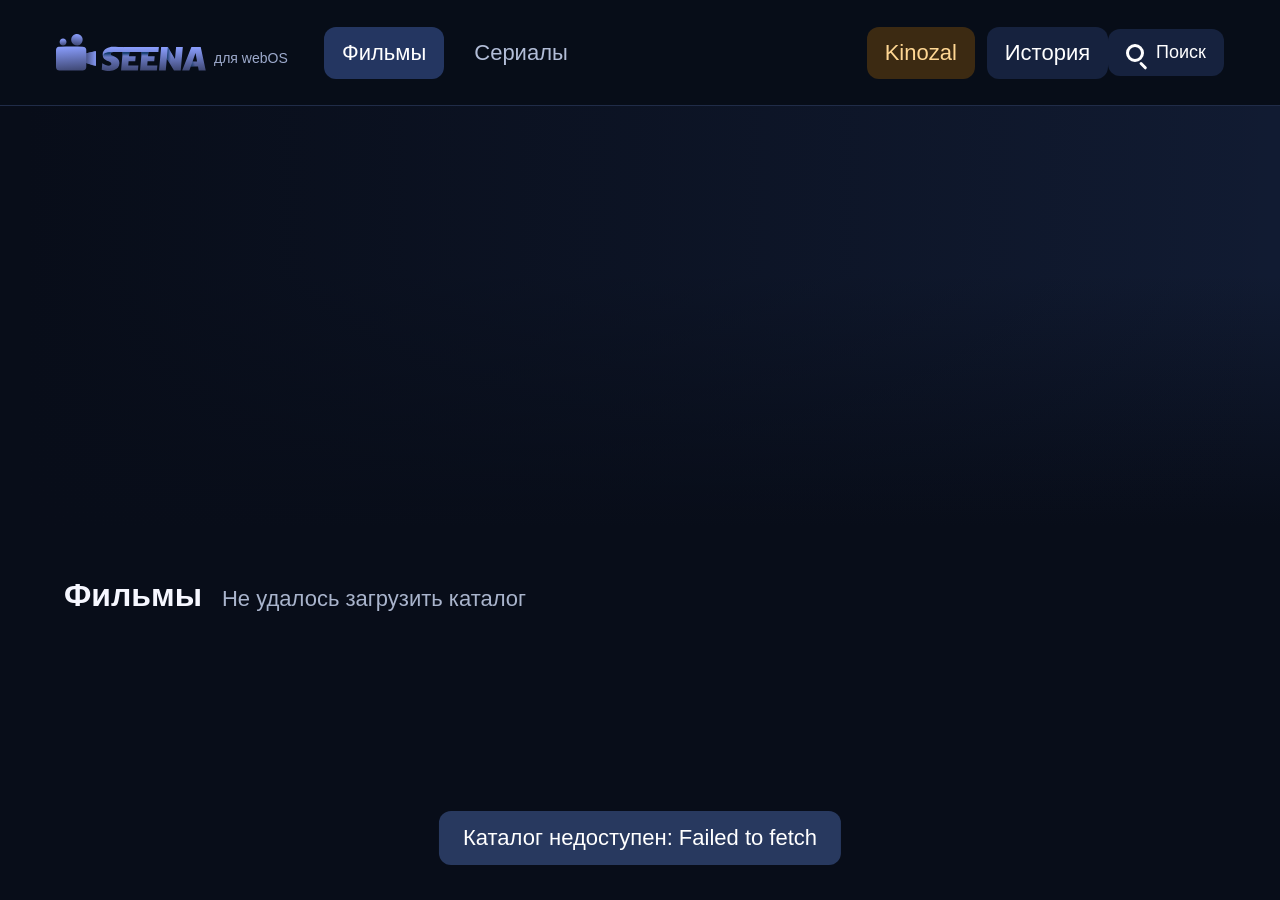
<file: seena-0.3.18/com.seena.webos/index.html>
<!doctype html>
<html lang="ru">
<head>
  <meta charset="utf-8">
  <meta name="viewport" content="width=device-width, initial-scale=1">
  <title>Seena для webOS</title>
  <link rel="stylesheet" href="styles.css">
</head>
<body>
  <div id="app">
    <header class="topbar">
      <div class="brand"><img src="seena.svg" alt="Seena"><span>для webOS</span></div>
      <nav id="catalog-nav" aria-label="Каталоги"></nav>
      <button id="kinozal-open" class="nav-action kinozal-nav focusable" type="button">Kinozal</button>
      <button id="history-open" class="nav-action focusable" type="button">История</button>
      <button id="search-open" class="nav-action focusable" type="button"><span class="search-icon" aria-hidden="true"></span><span class="search-label">Поиск</span></button>
    </header>

    <main id="catalog-view" class="view">
      <section id="hero" class="hero"></section>
      <section class="content-section">
        <div class="section-head"><h1 id="section-title">Фильмы</h1><p id="section-count"></p></div>
        <div id="catalog-grid" class="poster-grid"></div>
        <button id="load-more" class="more focusable" type="button" hidden>Показать ещё</button>
      </section>
    </main>

    <main id="search-view" class="view" hidden>
      <section class="search-section">
        <h1>Поиск</h1>
        <form id="search-form"><input id="search-input" class="focusable" type="search" placeholder="Название фильма или сериала" autocomplete="off"><button class="primary focusable" type="submit">Найти</button></form>
        <div class="search-tools">
          <button id="filter-open" class="secondary focusable" type="button">Фильтры</button>
          <button id="sort-open" class="secondary focusable" type="button">Сортировка: Популярные</button>
          <span id="filter-summary" class="filter-summary">Без фильтров</span>
        </div>
        <p id="search-message" class="muted">Фильтры и сортировка работают без ввода названия.</p>
        <div id="search-grid" class="poster-grid"></div>
        <button id="search-load-more" class="more focusable" type="button" hidden>Показать ещё</button>
      </section>
    </main>

    <main id="history-view" class="view" hidden>
      <section class="search-section">
        <div class="section-head"><h1>История просмотров</h1><p id="history-count" class="muted"></p></div>
        <p id="history-message" class="muted">Здесь появятся фильмы и раздачи после начала воспроизведения.</p>
        <div id="history-grid" class="poster-grid history-grid"></div>
      </section>
    </main>

    <main id="kinozal-view" class="view" hidden>
      <section class="search-section kinozal-section">
        <div class="section-head"><h1>Кинозал · Топ раздач</h1><p id="kinozal-page-info" class="muted"></p></div>
        <div class="kinozal-tools">
          <button id="kinozal-filter-open" class="secondary focusable" type="button">Фильтры</button>
          <button id="kinozal-account-open" class="secondary focusable" type="button">Аккаунт</button>
          <button id="kinozal-session-refresh" class="secondary focusable" type="button">Обновить сессию</button>
          <span id="kinozal-auth-status" class="server-status">Кинозал: не проверен</span>
          <span id="kinozal-filter-summary" class="filter-summary">Избранные раздачи · все годы · все форматы</span>
        </div>
        <p id="kinozal-message" class="muted">Загрузка топа…</p>
        <div id="kinozal-grid" class="poster-grid"></div>
        <button id="kinozal-more" class="more focusable" type="button" hidden>Показать ещё</button>
      </section>
    </main>

    <section id="kinozal-detail-view" class="detail-view kinozal-detail-view" hidden aria-label="Карточка Кинозал">
      <div class="detail-shade"></div>
      <div class="detail-content">
        <button id="kinozal-detail-back" class="text-button focusable" type="button">← К топу</button>
        <div class="detail-heading">
          <img id="kinozal-detail-poster" alt="">
          <div class="detail-copy">
            <h1 id="kinozal-detail-title"></h1>
            <div id="kinozal-detail-badges" class="detail-badges"></div>
            <p id="kinozal-detail-meta" class="detail-meta"></p>
            <p id="kinozal-detail-genres" class="detail-genres"></p>
            <div class="detail-actions">
              <button id="kinozal-watch" class="primary focusable" type="button">▶ Смотреть</button>
            </div>
            <p id="kinozal-detail-overview">Загрузка карточки…</p>
          </div>
        </div>
        <section class="detail-section">
          <h2>Технические данные</h2>
          <p id="kinozal-tech" class="detail-meta"></p>
        </section>
        <section class="detail-section">
          <h2>Раздача</h2>
          <p id="kinozal-release-info" class="detail-meta"></p>
          <p class="muted">Нажмите «Смотреть» — Seena покажет эту раздачу и доступные варианты качества, затем передаст выбранный .torrent локальному TorrServer.</p>
        </section>
      </div>
    </section>

    <section id="detail-view" class="detail-view" hidden aria-label="Карточка">
      <div id="detail-backdrop" class="detail-backdrop"></div>
      <div class="detail-shade"></div>
      <div class="detail-content">
        <button id="detail-back" class="text-button focusable" type="button">← Назад</button>
        <div class="detail-heading">
          <img id="detail-poster" alt="">
          <div class="detail-copy">
            <h1 id="detail-title"></h1>
            <div id="detail-badges" class="detail-badges"></div>
            <p id="detail-meta" class="detail-meta"></p>
            <p id="detail-genres" class="detail-genres"></p>
            <div class="detail-actions">
              <button id="play-now" class="primary focusable" type="button">▶ Смотреть</button>
              <button id="torrents-open" class="secondary focusable" type="button">🧲 Торренты</button>
              <button id="detail-kinozal" class="secondary kinozal-inline focusable" type="button">Kinozal</button>
              <button id="favorite-toggle" class="secondary focusable" type="button">♡ В избранное</button>
            </div>
            <p id="detail-overview"></p>
          </div>
        </div>

        <section id="credits-section" class="detail-section" hidden>
          <h2>Актёры</h2>
          <div id="cast-list" class="cast-list"></div>
        </section>

        <section id="sources-section" class="detail-section">
          <div id="season-tabs" class="season-tabs"></div>
          <h2>Смотреть</h2>
          <div id="source-list" class="source-list"></div>
          <p id="source-note" class="muted"></p>
        </section>

        <section id="torrent-section" class="detail-section" hidden>
          <div class="section-title-row"><h2>Торренты</h2><button id="torrent-close" class="text-button focusable" type="button">Скрыть</button></div>
          <div class="server-row">
            <span id="torrserver-status" class="server-status">TorrServer: проверка…</span>
            <button id="torrserver-settings" class="text-button focusable" type="button">Настройки</button>
          </div>
          <div id="torrent-list" class="torrent-list"></div>
          <p id="torrent-note" class="muted"></p>
        </section>

        <section id="similar-section" class="detail-section" hidden>
          <h2>Похожие фильмы и сериалы</h2>
          <div id="similar-grid" class="poster-grid similar-grid"></div>
        </section>
      </div>
    </section>

    <section id="person-view" class="person-view" hidden aria-label="Актёр">
      <div class="person-content">
        <button id="person-back" class="text-button focusable" type="button">← К фильму</button>
        <div class="person-heading">
          <img id="person-photo" alt="">
          <div>
            <h1 id="person-name"></h1>
            <p id="person-original-name" class="muted"></p>
            <p id="person-count" class="muted"></p>
          </div>
        </div>
        <section class="detail-section">
          <h2>Фильмография</h2>
          <div id="person-credits" class="poster-grid person-credits"></div>
          <p id="person-note" class="muted"></p>
        </section>
      </div>
    </section>

    <section id="player-view" class="player-view" hidden aria-label="Видеоплеер">
      <video id="player" playsinline tabindex="-1"></video>
      <div id="player-top" class="player-top visible">
        <button id="player-back" class="text-button focusable" type="button">← К карточке</button>
        <strong id="player-title"></strong>
        <p id="player-status"></p>
      </div>
      <div id="player-osd" class="player-osd visible">
        <div class="player-progress-wrap">
          <span id="player-current">00:00</span>
          <div id="player-progress" class="player-progress focusable" role="slider" tabindex="0" aria-label="Позиция воспроизведения" aria-valuemin="0" aria-valuemax="100" aria-valuenow="0">
            <div id="player-progress-buffer" class="player-progress-buffer"></div>
            <div id="player-progress-fill" class="player-progress-fill"></div>
            <div id="player-progress-thumb" class="player-progress-thumb"></div>
          </div>
          <span id="player-duration">00:00</span>
          <span id="player-buffer-info" class="player-buffer-info">Буфер --:--</span>
        </div>
        <div class="player-controls">
          <button id="player-rewind" class="player-control focusable" type="button">← 10 с</button>
          <button id="player-playpause" class="player-control primary focusable" type="button">❚❚ Пауза</button>
          <button id="player-stop" class="player-control focusable" type="button">■ Стоп</button>
          <button id="player-forward" class="player-control focusable" type="button">30 с →</button>
          <button id="player-audio" class="player-control focusable" type="button">🔊 Аудио</button>
          <button id="player-subs" class="player-control focusable" type="button">CC Субтитры</button>
        </div>
        <div id="track-menu" class="track-menu" hidden>
          <h3 id="track-menu-title">Дорожки</h3>
          <div id="track-menu-list"></div>
          <button id="track-menu-close" class="text-button focusable" type="button">Закрыть</button>
        </div>
      </div>
    </section>


    <section id="filter-dialog" class="dialog-backdrop" hidden aria-label="Фильтры поиска">
      <div class="dialog-card search-dialog-card">
        <h2>Фильтры</h2>
        <p id="filter-loading" class="muted" hidden>Загрузка параметров каталога…</p>
        <div class="filter-block"><h3>Жанр</h3><div id="filter-genres" class="choice-row"></div></div>
        <div class="filter-block"><h3>Страна</h3><div id="filter-countries" class="choice-row"></div></div>
        <div class="filter-block"><h3>Годы</h3><div id="filter-years" class="choice-row"></div></div>
        <div class="filter-block"><h3>Рейтинг</h3><div id="filter-ratings" class="choice-row"></div></div>
        <div class="dialog-actions">
          <button id="filter-apply" class="primary focusable" type="button">Применить</button>
          <button id="filter-reset" class="secondary focusable" type="button">Сбросить</button>
          <button id="filter-cancel" class="text-button focusable" type="button">Отмена</button>
        </div>
      </div>
    </section>

    <section id="sort-dialog" class="dialog-backdrop" hidden aria-label="Сортировка поиска">
      <div class="dialog-card sort-dialog-card">
        <h2>Сортировка</h2>
        <div class="sort-options">
          <button class="sort-option focusable" type="button" data-sort="popular">Популярные</button>
          <button class="sort-option focusable" type="button" data-sort="rating">Рейтинговые</button>
          <button class="sort-option focusable" type="button" data-sort="new">Новинки</button>
        </div>
        <div class="dialog-actions"><button id="sort-cancel" class="text-button focusable" type="button">Отмена</button></div>
      </div>
    </section>

    <section id="server-dialog" class="dialog-backdrop" hidden>
      <div class="dialog-card">
        <h2>TorrServer</h2>
        <label>Адрес<input id="server-url" class="focusable" type="text" value="http://127.0.0.1:8090"></label>
        <label>Логин<input id="server-user" class="focusable" type="text" placeholder="если включён Basic Auth"></label>
        <label>Пароль<input id="server-pass" class="focusable" type="password" placeholder="если включён Basic Auth"></label>
        <p class="server-help">Если TorrServer установлен на этом телевизоре: адрес оставьте <b>http://127.0.0.1:8090</b>. Для TorrServer for webOS логин обычно <b>torrserver</b>, а пароль показывается в самом приложении TorrServer.</p>
        <p id="server-dialog-status" class="muted"></p>
        <div class="dialog-actions">
          <button id="server-test" class="secondary focusable" type="button">Проверить</button>
          <button id="server-save" class="primary focusable" type="button">Сохранить</button>
          <button id="server-cancel" class="text-button focusable" type="button">Отмена</button>
        </div>
      </div>
    </section>

    <section id="kinozal-filter-dialog" class="dialog-backdrop" hidden aria-label="Фильтры Кинозал">
      <div class="dialog-card search-dialog-card kinozal-filter-card">
        <h2>Кинозал · фильтры топа</h2>
        <div class="filter-block"><h3>Категория</h3><div id="kinozal-filter-category" class="choice-row"></div></div>
        <div class="filter-block"><h3>Год выпуска</h3><div id="kinozal-filter-year" class="choice-row"></div></div>
        <div class="filter-block"><h3>Страна</h3><div id="kinozal-filter-country" class="choice-row"></div></div>
        <div class="filter-block"><h3>Формат</h3><div id="kinozal-filter-format" class="choice-row"></div></div>
        <div class="filter-block"><h3>Залит</h3><div id="kinozal-filter-period" class="choice-row"></div></div>
        <div class="filter-block"><h3>Сортировка</h3><div id="kinozal-filter-sort" class="choice-row"></div></div>
        <label>Жанр / подборка (необязательно)<input id="kinozal-filter-genre" class="focusable" type="text" placeholder="например: триллер или Netflix"></label>
        <div class="dialog-actions">
          <button id="kinozal-filter-apply" class="primary focusable" type="button">Перестроить топ</button>
          <button id="kinozal-filter-reset" class="secondary focusable" type="button">Сбросить</button>
          <button id="kinozal-filter-cancel" class="text-button focusable" type="button">Отмена</button>
        </div>
      </div>
    </section>

    <section id="kinozal-account-dialog" class="dialog-backdrop" hidden aria-label="Аккаунт Кинозал">
      <div class="dialog-card kinozal-account-card">
        <h2>Кинозал</h2>
        <p class="server-help">Войдите в Kinozal прямо на телевизоре. Пароль передаётся только локальному helper и по HTTPS на зеркало Kinozal. При выборе «Запомнить» helper сохранит пароль в закрытом для других пользователей файле на TV, чтобы кнопка могла повторить вход автоматически.</p>
        <label>Логин<input id="kinozal-account-user" class="focusable" type="text" autocomplete="off"></label>
        <label>Пароль<input id="kinozal-account-pass" class="focusable" type="password" autocomplete="off"></label>
        <div id="kinozal-account-keyboard" class="kinozal-keyboard" hidden aria-label="Экранная клавиатура Seena"></div>
        <button id="kinozal-account-remember" class="secondary focusable" type="button" aria-pressed="false">Запомнить пароль: нет</button>
        <p id="kinozal-account-status" class="muted"></p>
        <div class="dialog-actions">
          <button id="kinozal-account-login" class="primary focusable" type="button">Войти на TV</button>
          <button id="kinozal-account-test" class="secondary focusable" type="button">Проверить доступ</button>
          <button id="kinozal-account-save" class="primary focusable" type="button">Закрыть</button>
          <button id="kinozal-account-cancel" class="text-button focusable" type="button">Назад</button>
        </div>
      </div>
    </section>

    <section id="kinozal-search-dialog" class="dialog-backdrop" hidden aria-label="Поиск раздач Кинозал">
      <div class="dialog-card kinozal-torrent-card kinozal-search-card">
        <h2>Kinozal — раздачи по фильму</h2>
        <p id="kinozal-search-query" class="detail-meta"></p>
        <p id="kinozal-search-status" class="muted"></p>
        <div id="kinozal-search-list" class="torrent-list kinozal-torrent-list"></div>
        <div class="dialog-actions">
          <button id="kinozal-search-more" class="secondary focusable" type="button" hidden>Показать ещё</button>
          <button id="kinozal-search-cancel" class="text-button focusable" type="button">Назад</button>
        </div>
      </div>
    </section>

    <section id="kinozal-torrent-dialog" class="dialog-backdrop" hidden aria-label="Выбор раздачи Кинозал">
      <div class="dialog-card kinozal-torrent-card">
        <h2>Выберите торрент</h2>
        <p id="kinozal-torrent-status" class="muted"></p>
        <div id="kinozal-torrent-list" class="torrent-list kinozal-torrent-list"></div>
        <div class="dialog-actions"><button id="kinozal-torrent-cancel" class="text-button focusable" type="button">Отмена</button></div>
      </div>
    </section>

    <section id="exit-dialog" class="dialog-backdrop" hidden aria-label="Выход из приложения">
      <div class="dialog-card exit-card">
        <h2>Выйти из Seena?</h2>
        <p class="muted">Вы на главной странице. Закрыть приложение?</p>
        <div class="dialog-actions">
          <button id="exit-confirm" class="primary focusable" type="button">Выйти</button>
          <button id="exit-cancel" class="text-button focusable" type="button">Остаться</button>
        </div>
      </div>
    </section>

    <div id="toast" role="status" aria-live="polite"></div>
  </div>
  <script src="model.js"></script>
  <script src="history.js"></script>
  <script src="app.js"></script>
</body>
</html>
</file>
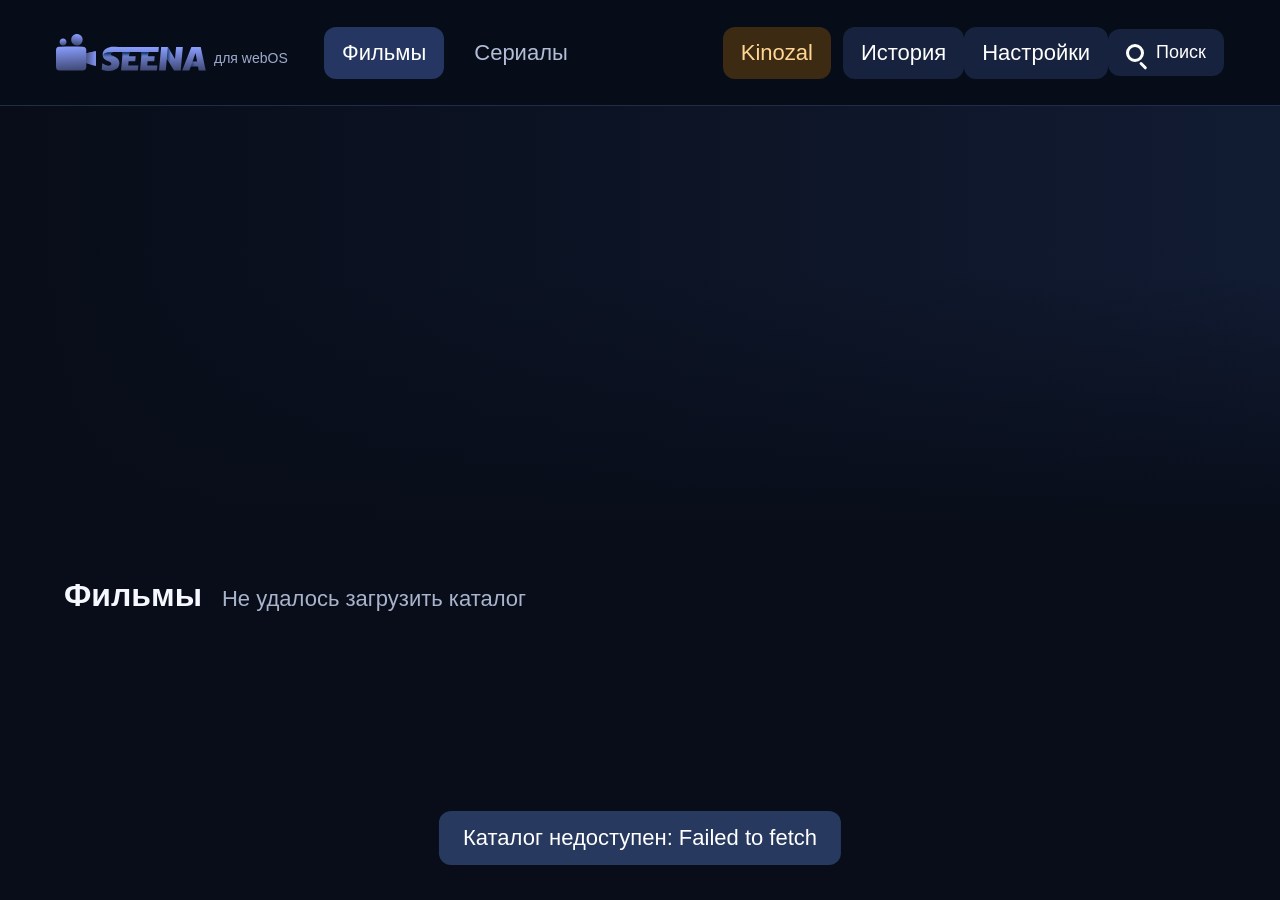
<file: seena-0.3.21/com.seena.webos/index.html>
<!doctype html>
<html lang="ru">
<head>
  <meta charset="utf-8">
  <meta name="viewport" content="width=device-width, initial-scale=1">
  <title>Seena для webOS</title>
  <link rel="stylesheet" href="styles.css">
</head>
<body>
  <div id="app">
    <header class="topbar">
      <div class="brand"><img src="seena.svg" alt="Seena"><span>для webOS</span></div>
      <nav id="catalog-nav" aria-label="Каталоги"></nav>
      <button id="kinozal-open" class="nav-action kinozal-nav focusable" type="button">Kinozal</button>
      <button id="history-open" class="nav-action focusable" type="button">История</button>
      <button id="cache-open" class="nav-action focusable" type="button">Настройки</button>
      <button id="search-open" class="nav-action focusable" type="button"><span class="search-icon" aria-hidden="true"></span><span class="search-label">Поиск</span></button>
    </header>

    <main id="catalog-view" class="view">
      <section id="hero" class="hero"></section>
      <section class="content-section">
        <div class="section-head"><h1 id="section-title">Фильмы</h1><p id="section-count"></p></div>
        <div id="catalog-grid" class="poster-grid"></div>
        <button id="load-more" class="more focusable" type="button" hidden>Показать ещё</button>
      </section>
    </main>

    <main id="search-view" class="view" hidden>
      <section class="search-section">
        <h1>Поиск</h1>
        <form id="search-form"><input id="search-input" class="focusable" type="search" placeholder="Название фильма или сериала" autocomplete="off"><button class="primary focusable" type="submit">Найти</button></form>
        <div class="search-tools">
          <button id="filter-open" class="secondary focusable" type="button">Фильтры</button>
          <button id="sort-open" class="secondary focusable" type="button">Сортировка: Популярные</button>
          <span id="filter-summary" class="filter-summary">Без фильтров</span>
        </div>
        <p id="search-message" class="muted">Фильтры и сортировка работают без ввода названия.</p>
        <div id="search-grid" class="poster-grid"></div>
        <button id="search-load-more" class="more focusable" type="button" hidden>Показать ещё</button>
      </section>
    </main>

    <main id="history-view" class="view" hidden>
      <section class="search-section">
        <div class="section-head"><h1>История просмотров</h1><p id="history-count" class="muted"></p></div>
        <p id="history-message" class="muted">Здесь появятся фильмы и раздачи после начала воспроизведения.</p>
        <div id="history-grid" class="poster-grid history-grid"></div>
      </section>
    </main>

    <main id="kinozal-view" class="view" hidden>
      <section class="search-section kinozal-section">
        <div class="section-head"><h1>Кинозал · Топ раздач</h1><p id="kinozal-page-info" class="muted"></p></div>
        <div class="kinozal-tools">
          <button id="kinozal-filter-open" class="secondary focusable" type="button">Фильтры</button>
          <button id="kinozal-account-open" class="secondary focusable" type="button">Аккаунт</button>
          <button id="kinozal-session-refresh" class="secondary focusable" type="button">Обновить сессию</button>
          <span id="kinozal-auth-status" class="server-status">Кинозал: не проверен</span>
          <span id="kinozal-filter-summary" class="filter-summary">Избранные раздачи · все годы · все форматы</span>
        </div>
        <p id="kinozal-message" class="muted">Загрузка топа…</p>
        <div id="kinozal-grid" class="poster-grid"></div>
        <button id="kinozal-more" class="more focusable" type="button" hidden>Показать ещё</button>
      </section>
    </main>

    <section id="kinozal-detail-view" class="detail-view kinozal-detail-view" hidden aria-label="Карточка Кинозал">
      <div class="detail-shade"></div>
      <div class="detail-content">
        <button id="kinozal-detail-back" class="text-button focusable" type="button">← К топу</button>
        <div class="detail-heading">
          <img id="kinozal-detail-poster" alt="">
          <div class="detail-copy">
            <h1 id="kinozal-detail-title"></h1>
            <div id="kinozal-detail-badges" class="detail-badges"></div>
            <p id="kinozal-detail-meta" class="detail-meta"></p>
            <p id="kinozal-detail-genres" class="detail-genres"></p>
            <div class="detail-actions">
              <button id="kinozal-watch" class="primary focusable" type="button">▶ Смотреть</button>
            </div>
            <p id="kinozal-detail-overview">Загрузка карточки…</p>
          </div>
        </div>
        <section class="detail-section">
          <h2>Технические данные</h2>
          <p id="kinozal-tech" class="detail-meta"></p>
        </section>
        <section class="detail-section">
          <h2>Раздача</h2>
          <p id="kinozal-release-info" class="detail-meta"></p>
          <p class="muted">Нажмите «Смотреть» — Seena покажет эту раздачу и доступные варианты качества, затем передаст выбранный .torrent локальному TorrServer.</p>
        </section>
      </div>
    </section>

    <section id="detail-view" class="detail-view" hidden aria-label="Карточка">
      <div id="detail-backdrop" class="detail-backdrop"></div>
      <div class="detail-shade"></div>
      <div class="detail-content">
        <button id="detail-back" class="text-button focusable" type="button">← Назад</button>
        <div class="detail-heading">
          <img id="detail-poster" alt="">
          <div class="detail-copy">
            <h1 id="detail-title"></h1>
            <div id="detail-badges" class="detail-badges"></div>
            <p id="detail-meta" class="detail-meta"></p>
            <p id="detail-genres" class="detail-genres"></p>
            <div class="detail-actions">
              <button id="play-now" class="primary focusable" type="button">▶ Смотреть</button>
              <button id="torrents-open" class="secondary focusable" type="button">🧲 Торренты</button>
              <button id="detail-kinozal" class="secondary kinozal-inline focusable" type="button">Kinozal</button>
              <button id="favorite-toggle" class="secondary focusable" type="button">♡ В избранное</button>
            </div>
            <p id="detail-overview"></p>
          </div>
        </div>

        <section id="credits-section" class="detail-section" hidden>
          <h2>Актёры</h2>
          <div id="cast-list" class="cast-list"></div>
        </section>

        <section id="sources-section" class="detail-section">
          <div id="season-tabs" class="season-tabs"></div>
          <h2>Смотреть</h2>
          <div id="source-list" class="source-list"></div>
          <p id="source-note" class="muted"></p>
        </section>

        <section id="torrent-section" class="detail-section" hidden>
          <div class="section-title-row"><h2>Торренты</h2><button id="torrent-close" class="text-button focusable" type="button">Скрыть</button></div>
          <div class="server-row">
            <span id="torrserver-status" class="server-status">TorrServer: проверка…</span>
            <button id="torrserver-settings" class="text-button focusable" type="button">Настройки</button>
          </div>
          <div id="torrent-list" class="torrent-list"></div>
          <p id="torrent-note" class="muted"></p>
        </section>

        <section id="similar-section" class="detail-section" hidden>
          <h2>Похожие фильмы и сериалы</h2>
          <div id="similar-grid" class="poster-grid similar-grid"></div>
        </section>
      </div>
    </section>

    <section id="person-view" class="person-view" hidden aria-label="Актёр">
      <div class="person-content">
        <button id="person-back" class="text-button focusable" type="button">← К фильму</button>
        <div class="person-heading">
          <img id="person-photo" alt="">
          <div>
            <h1 id="person-name"></h1>
            <p id="person-original-name" class="muted"></p>
            <p id="person-count" class="muted"></p>
          </div>
        </div>
        <section class="detail-section">
          <h2>Фильмография</h2>
          <div id="person-credits" class="poster-grid person-credits"></div>
          <p id="person-note" class="muted"></p>
        </section>
      </div>
    </section>

    <section id="player-view" class="player-view" hidden aria-label="Видеоплеер">
      <video id="player" playsinline tabindex="-1"></video>
      <div id="player-top" class="player-top visible">
        <button id="player-back" class="text-button focusable" type="button">← К карточке</button>
        <strong id="player-title"></strong>
        <p id="player-status"></p>
      </div>
      <div id="player-osd" class="player-osd visible">
        <div class="player-progress-wrap">
          <span id="player-current">00:00</span>
          <div id="player-progress" class="player-progress focusable" role="slider" tabindex="0" aria-label="Позиция воспроизведения" aria-valuemin="0" aria-valuemax="100" aria-valuenow="0">
            <div id="player-progress-buffer" class="player-progress-buffer"></div>
            <div id="player-progress-fill" class="player-progress-fill"></div>
            <div id="player-progress-thumb" class="player-progress-thumb"></div>
          </div>
          <span id="player-duration">00:00</span>
          <span id="player-buffer-info" class="player-buffer-info">Буфер --:--</span>
        </div>
        <div class="player-controls">
          <button id="player-rewind" class="player-control focusable" type="button">← 10 с</button>
          <button id="player-playpause" class="player-control primary focusable" type="button">❚❚ Пауза</button>
          <button id="player-stop" class="player-control focusable" type="button">■ Стоп</button>
          <button id="player-forward" class="player-control focusable" type="button">30 с →</button>
          <button id="player-audio" class="player-control focusable" type="button">🔊 Аудио</button>
          <button id="player-subs" class="player-control focusable" type="button">CC Субтитры</button>
        </div>
        <div id="track-menu" class="track-menu" hidden>
          <h3 id="track-menu-title">Дорожки</h3>
          <div id="track-menu-list"></div>
          <button id="track-menu-close" class="text-button focusable" type="button">Закрыть</button>
        </div>
      </div>
    </section>


    <section id="filter-dialog" class="dialog-backdrop" hidden aria-label="Фильтры поиска">
      <div class="dialog-card search-dialog-card">
        <h2>Фильтры</h2>
        <p id="filter-loading" class="muted" hidden>Загрузка параметров каталога…</p>
        <div class="filter-block"><h3>Жанр</h3><div id="filter-genres" class="choice-row"></div></div>
        <div class="filter-block"><h3>Страна</h3><div id="filter-countries" class="choice-row"></div></div>
        <div class="filter-block"><h3>Годы</h3><div id="filter-years" class="choice-row"></div></div>
        <div class="filter-block"><h3>Рейтинг</h3><div id="filter-ratings" class="choice-row"></div></div>
        <div class="dialog-actions">
          <button id="filter-apply" class="primary focusable" type="button">Применить</button>
          <button id="filter-reset" class="secondary focusable" type="button">Сбросить</button>
          <button id="filter-cancel" class="text-button focusable" type="button">Отмена</button>
        </div>
      </div>
    </section>

    <section id="sort-dialog" class="dialog-backdrop" hidden aria-label="Сортировка поиска">
      <div class="dialog-card sort-dialog-card">
        <h2>Сортировка</h2>
        <div class="sort-options">
          <button class="sort-option focusable" type="button" data-sort="popular">Популярные</button>
          <button class="sort-option focusable" type="button" data-sort="rating">Рейтинговые</button>
          <button class="sort-option focusable" type="button" data-sort="new">Новинки</button>
        </div>
        <div class="dialog-actions"><button id="sort-cancel" class="text-button focusable" type="button">Отмена</button></div>
      </div>
    </section>

    <section id="server-dialog" class="dialog-backdrop" hidden>
      <div class="dialog-card">
        <h2>TorrServer</h2>
        <label>Адрес<input id="server-url" class="focusable" type="text" value="http://127.0.0.1:8090"></label>
        <label>Логин<input id="server-user" class="focusable" type="text" placeholder="если включён Basic Auth"></label>
        <label>Пароль<input id="server-pass" class="focusable" type="password" placeholder="если включён Basic Auth"></label>
        <p class="server-help">Если TorrServer установлен на этом телевизоре: адрес оставьте <b>http://127.0.0.1:8090</b>. Для TorrServer for webOS логин обычно <b>torrserver</b>, а пароль показывается в самом приложении TorrServer.</p>
        <p id="server-dialog-status" class="muted"></p>
        <div class="dialog-actions">
          <button id="server-test" class="secondary focusable" type="button">Проверить</button>
          <button id="server-save" class="primary focusable" type="button">Сохранить</button>
          <button id="server-cancel" class="text-button focusable" type="button">Отмена</button>
        </div>
      </div>
    </section>

    <section id="kinozal-filter-dialog" class="dialog-backdrop" hidden aria-label="Фильтры Кинозал">
      <div class="dialog-card search-dialog-card kinozal-filter-card">
        <h2>Кинозал · фильтры топа</h2>
        <div class="filter-block"><h3>Категория</h3><div id="kinozal-filter-category" class="choice-row"></div></div>
        <div class="filter-block"><h3>Год выпуска</h3><div id="kinozal-filter-year" class="choice-row"></div></div>
        <div class="filter-block"><h3>Страна</h3><div id="kinozal-filter-country" class="choice-row"></div></div>
        <div class="filter-block"><h3>Формат</h3><div id="kinozal-filter-format" class="choice-row"></div></div>
        <div class="filter-block"><h3>Залит</h3><div id="kinozal-filter-period" class="choice-row"></div></div>
        <div class="filter-block"><h3>Сортировка</h3><div id="kinozal-filter-sort" class="choice-row"></div></div>
        <label>Жанр / подборка (необязательно)<input id="kinozal-filter-genre" class="focusable" type="text" placeholder="например: триллер или Netflix"></label>
        <div class="dialog-actions">
          <button id="kinozal-filter-apply" class="primary focusable" type="button">Перестроить топ</button>
          <button id="kinozal-filter-reset" class="secondary focusable" type="button">Сбросить</button>
          <button id="kinozal-filter-cancel" class="text-button focusable" type="button">Отмена</button>
        </div>
      </div>
    </section>

    <section id="kinozal-account-dialog" class="dialog-backdrop" hidden aria-label="Аккаунт Кинозал">
      <div class="dialog-card kinozal-account-card">
        <h2>Кинозал</h2>
        <p class="server-help">Войдите в Kinozal прямо на телевизоре. Пароль передаётся только локальному helper и по HTTPS на зеркало Kinozal. При выборе «Запомнить» helper сохранит пароль в закрытом для других пользователей файле на TV, чтобы кнопка могла повторить вход автоматически.</p>
        <label>Логин<input id="kinozal-account-user" class="focusable" type="text" autocomplete="off"></label>
        <label>Пароль<input id="kinozal-account-pass" class="focusable" type="password" autocomplete="off"></label>
        <div id="kinozal-account-keyboard" class="kinozal-keyboard" hidden aria-label="Экранная клавиатура Seena"></div>
        <button id="kinozal-account-remember" class="secondary focusable" type="button" aria-pressed="false">Запомнить пароль: нет</button>
        <p id="kinozal-account-status" class="muted"></p>
        <div class="dialog-actions">
          <button id="kinozal-account-login" class="primary focusable" type="button">Войти на TV</button>
          <button id="kinozal-account-test" class="secondary focusable" type="button">Проверить доступ</button>
          <button id="kinozal-account-save" class="primary focusable" type="button">Закрыть</button>
          <button id="kinozal-account-cancel" class="text-button focusable" type="button">Назад</button>
        </div>
      </div>
    </section>

    <section id="kinozal-search-dialog" class="dialog-backdrop" hidden aria-label="Поиск раздач Кинозал">
      <div class="dialog-card kinozal-torrent-card kinozal-search-card">
        <h2>Kinozal — раздачи по фильму</h2>
        <p id="kinozal-search-query" class="detail-meta"></p>
        <p id="kinozal-search-status" class="muted"></p>
        <div id="kinozal-search-list" class="torrent-list kinozal-torrent-list"></div>
        <div class="dialog-actions">
          <button id="kinozal-search-more" class="secondary focusable" type="button" hidden>Показать ещё</button>
          <button id="kinozal-search-cancel" class="text-button focusable" type="button">Назад</button>
        </div>
      </div>
    </section>

    <section id="kinozal-torrent-dialog" class="dialog-backdrop" hidden aria-label="Выбор раздачи Кинозал">
      <div class="dialog-card kinozal-torrent-card">
        <h2>Выберите торрент</h2>
        <p id="kinozal-torrent-status" class="muted"></p>
        <div id="kinozal-torrent-list" class="torrent-list kinozal-torrent-list"></div>
        <div class="dialog-actions"><button id="kinozal-torrent-cancel" class="text-button focusable" type="button">Отмена</button></div>
      </div>
    </section>

    <section id="cache-dialog" class="dialog-backdrop" hidden aria-label="Настройки кэша Кинозала">
      <div class="dialog-card cache-card">
        <h2>Кэш Кинозала</h2>
        <p class="muted">Seena сохраняет список карточек и связанные с ними раздачи для быстрого повторного открытия. Видео и файлы .torrent здесь не хранятся.</p>
        <p id="cache-usage" class="detail-meta">Загружаем сведения о кэше…</p>
        <h3>Максимальный размер</h3>
        <div id="cache-sizes" class="choice-row">
          <button class="cache-size choice-button focusable" type="button" data-cache-mb="0">Выключить</button>
          <button class="cache-size choice-button focusable" type="button" data-cache-mb="4">4 МБ</button>
          <button class="cache-size choice-button focusable" type="button" data-cache-mb="8">8 МБ</button>
          <button class="cache-size choice-button focusable" type="button" data-cache-mb="16">16 МБ</button>
        </div>
        <p id="cache-status" class="muted"></p>
        <div class="dialog-actions">
          <button id="cache-clear" class="secondary focusable" type="button">Очистить кэш</button>
          <button id="cache-close" class="text-button focusable" type="button">Закрыть</button>
        </div>
      </div>
    </section>

    <section id="exit-dialog" class="dialog-backdrop" hidden aria-label="Выход из приложения">
      <div class="dialog-card exit-card">
        <h2>Выйти из Seena?</h2>
        <p class="muted">Вы на главной странице. Закрыть приложение?</p>
        <div class="dialog-actions">
          <button id="exit-confirm" class="primary focusable" type="button">Выйти</button>
          <button id="exit-cancel" class="text-button focusable" type="button">Остаться</button>
        </div>
      </div>
    </section>

    <div id="toast" role="status" aria-live="polite"></div>
  </div>
  <script src="model.js"></script>
  <script src="history.js"></script>
  <script src="app.js"></script>
</body>
</html>
</file>
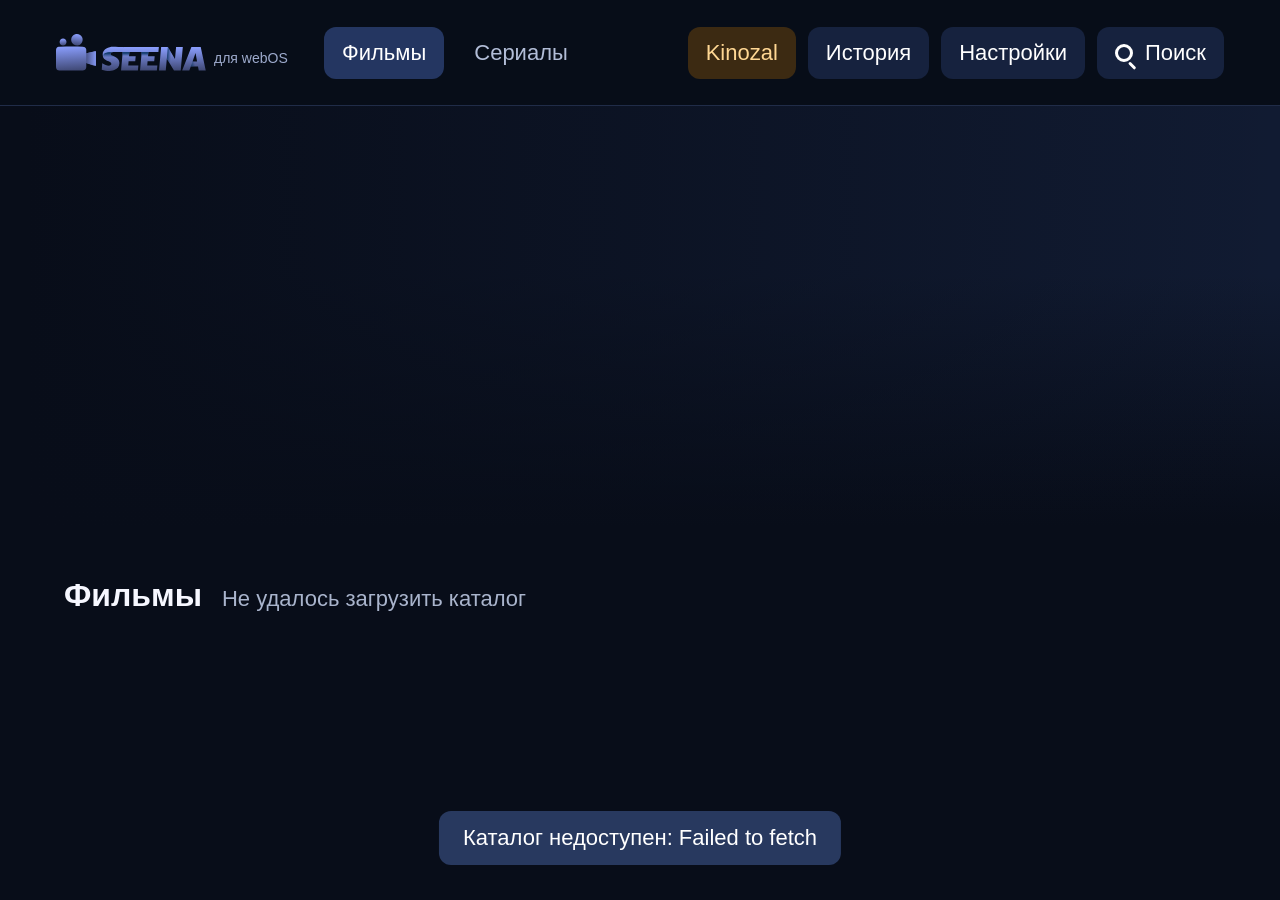
<file: seena-0.3.24/com.seena.webos/index.html>
<!doctype html>
<html lang="ru">
<head>
  <meta charset="utf-8">
  <meta name="viewport" content="width=device-width, initial-scale=1">
  <title>Seena для webOS</title>
  <link rel="stylesheet" href="styles.css">
</head>
<body>
  <div id="app">
    <header class="topbar">
      <div class="brand"><img src="seena.svg" alt="Seena"><span>для webOS</span></div>
      <nav id="catalog-nav" aria-label="Каталоги"></nav>
      <button id="kinozal-open" class="nav-action kinozal-nav focusable" type="button">Kinozal</button>
      <button id="history-open" class="nav-action focusable" type="button">История</button>
      <button id="cache-open" class="nav-action focusable" type="button">Настройки</button>
      <button id="search-open" class="nav-action focusable" type="button"><span class="search-icon" aria-hidden="true"></span><span class="search-label">Поиск</span></button>
    </header>

    <main id="catalog-view" class="view">
      <section id="hero" class="hero"></section>
      <section class="content-section">
        <div class="section-head"><h1 id="section-title">Фильмы</h1><p id="section-count"></p></div>
        <div id="catalog-grid" class="poster-grid"></div>
        <button id="load-more" class="more focusable" type="button" hidden>Показать ещё</button>
      </section>
    </main>

    <main id="search-view" class="view" hidden>
      <section class="search-section">
        <h1>Поиск</h1>
        <form id="search-form"><input id="search-input" class="focusable" type="search" placeholder="Название фильма или сериала" autocomplete="off"><button class="primary focusable" type="submit">Найти</button></form>
        <div class="search-tools">
          <button id="filter-open" class="secondary focusable" type="button">Фильтры</button>
          <button id="sort-open" class="secondary focusable" type="button">Сортировка: Популярные</button>
          <span id="filter-summary" class="filter-summary">Без фильтров</span>
        </div>
        <p id="search-message" class="muted">Фильтры и сортировка работают без ввода названия.</p>
        <div id="search-grid" class="poster-grid"></div>
        <button id="search-load-more" class="more focusable" type="button" hidden>Показать ещё</button>
      </section>
    </main>

    <main id="history-view" class="view" hidden>
      <section class="search-section">
        <div class="section-head"><h1>История просмотров</h1><p id="history-count" class="muted"></p></div>
        <p id="history-message" class="muted">Здесь появятся фильмы и раздачи после начала воспроизведения.</p>
        <div id="history-grid" class="poster-grid history-grid"></div>
      </section>
    </main>

    <main id="kinozal-view" class="view" hidden>
      <section class="search-section kinozal-section">
        <div class="section-head"><h1>Кинозал · Топ раздач</h1><p id="kinozal-page-info" class="muted"></p></div>
        <div class="kinozal-tools">
          <button id="kinozal-filter-open" class="secondary focusable" type="button">Фильтры</button>
          <button id="kinozal-account-open" class="secondary focusable" type="button">Аккаунт</button>
          <button id="kinozal-session-refresh" class="secondary focusable" type="button">Обновить сессию</button>
          <span id="kinozal-auth-status" class="server-status">Кинозал: не проверен</span>
          <span id="kinozal-filter-summary" class="filter-summary">Избранные раздачи · все годы · все форматы</span>
        </div>
        <p id="kinozal-message" class="muted">Загрузка топа…</p>
        <div id="kinozal-grid" class="poster-grid"></div>
        <button id="kinozal-more" class="more focusable" type="button" hidden>Показать ещё</button>
      </section>
    </main>

    <section id="kinozal-detail-view" class="detail-view kinozal-detail-view" hidden aria-label="Карточка Кинозал">
      <div class="detail-shade"></div>
      <div class="detail-content">
        <button id="kinozal-detail-back" class="text-button focusable" type="button">← К топу</button>
        <div class="detail-heading">
          <img id="kinozal-detail-poster" alt="">
          <div class="detail-copy">
            <h1 id="kinozal-detail-title"></h1>
            <div id="kinozal-detail-badges" class="detail-badges"></div>
            <p id="kinozal-detail-meta" class="detail-meta"></p>
            <p id="kinozal-detail-genres" class="detail-genres"></p>
            <div class="detail-actions">
              <button id="kinozal-watch" class="primary focusable" type="button">▶ Смотреть</button>
            </div>
            <p id="kinozal-detail-overview">Загрузка карточки…</p>
          </div>
        </div>
        <section class="detail-section">
          <h2>Технические данные</h2>
          <p id="kinozal-tech" class="detail-meta"></p>
        </section>
        <section class="detail-section">
          <h2>Раздача</h2>
          <p id="kinozal-release-info" class="detail-meta"></p>
          <p class="muted">Нажмите «Смотреть» — Seena покажет эту раздачу и доступные варианты качества, затем передаст выбранный .torrent локальному TorrServer.</p>
        </section>
      </div>
    </section>

    <section id="detail-view" class="detail-view" hidden aria-label="Карточка">
      <div id="detail-backdrop" class="detail-backdrop"></div>
      <div class="detail-shade"></div>
      <div class="detail-content">
        <button id="detail-back" class="text-button focusable" type="button">← Назад</button>
        <div class="detail-heading">
          <img id="detail-poster" alt="">
          <div class="detail-copy">
            <h1 id="detail-title"></h1>
            <div id="detail-badges" class="detail-badges"></div>
            <p id="detail-meta" class="detail-meta"></p>
            <p id="detail-genres" class="detail-genres"></p>
            <div class="detail-actions">
              <button id="play-now" class="primary focusable" type="button">▶ Смотреть</button>
              <button id="torrents-open" class="secondary focusable" type="button">🧲 Торренты</button>
              <button id="detail-kinozal" class="secondary kinozal-inline focusable" type="button">Kinozal</button>
              <button id="favorite-toggle" class="secondary focusable" type="button">♡ В избранное</button>
            </div>
            <p id="detail-overview"></p>
          </div>
        </div>

        <section id="credits-section" class="detail-section" hidden>
          <h2>Актёры</h2>
          <div id="cast-list" class="cast-list"></div>
        </section>

        <section id="sources-section" class="detail-section">
          <div id="season-tabs" class="season-tabs"></div>
          <h2>Смотреть</h2>
          <div id="source-list" class="source-list"></div>
          <p id="source-note" class="muted"></p>
        </section>

        <section id="torrent-section" class="detail-section" hidden>
          <div class="section-title-row"><h2>Торренты</h2><button id="torrent-close" class="text-button focusable" type="button">Скрыть</button></div>
          <div class="server-row">
            <span id="torrserver-status" class="server-status">TorrServer: проверка…</span>
            <button id="torrserver-settings" class="text-button focusable" type="button">Настройки</button>
          </div>
          <div id="torrent-list" class="torrent-list"></div>
          <p id="torrent-note" class="muted"></p>
        </section>

        <section id="similar-section" class="detail-section" hidden>
          <h2>Похожие фильмы и сериалы</h2>
          <div id="similar-grid" class="poster-grid similar-grid"></div>
        </section>
      </div>
    </section>

    <section id="person-view" class="person-view" hidden aria-label="Актёр">
      <div class="person-content">
        <button id="person-back" class="text-button focusable" type="button">← К фильму</button>
        <div class="person-heading">
          <img id="person-photo" alt="">
          <div>
            <h1 id="person-name"></h1>
            <p id="person-original-name" class="muted"></p>
            <p id="person-count" class="muted"></p>
          </div>
        </div>
        <section class="detail-section">
          <h2>Фильмография</h2>
          <div id="person-credits" class="poster-grid person-credits"></div>
          <p id="person-note" class="muted"></p>
        </section>
      </div>
    </section>

    <section id="player-view" class="player-view" hidden aria-label="Видеоплеер">
      <video id="player" playsinline tabindex="-1"></video>
      <div id="player-top" class="player-top visible">
        <button id="player-back" class="text-button focusable" type="button">← К карточке</button>
        <strong id="player-title"></strong>
        <p id="player-status"></p>
      </div>
      <div id="player-osd" class="player-osd visible">
        <div class="player-progress-wrap">
          <span id="player-current">00:00</span>
          <div id="player-progress" class="player-progress focusable" role="slider" tabindex="0" aria-label="Позиция воспроизведения" aria-valuemin="0" aria-valuemax="100" aria-valuenow="0">
            <div id="player-progress-buffer" class="player-progress-buffer"></div>
            <div id="player-progress-fill" class="player-progress-fill"></div>
            <div id="player-progress-thumb" class="player-progress-thumb"></div>
          </div>
          <span id="player-duration">00:00</span>
          <span id="player-buffer-info" class="player-buffer-info">Буфер --:--</span>
        </div>
        <div class="player-controls">
          <button id="player-rewind" class="player-control focusable" type="button">← 10 с</button>
          <button id="player-playpause" class="player-control primary focusable" type="button">❚❚ Пауза</button>
          <button id="player-stop" class="player-control focusable" type="button">■ Стоп</button>
          <button id="player-forward" class="player-control focusable" type="button">30 с →</button>
          <button id="player-audio" class="player-control focusable" type="button">🔊 Аудио</button>
          <button id="player-subs" class="player-control focusable" type="button">CC Субтитры</button>
        </div>
        <div id="track-menu" class="track-menu" hidden>
          <h3 id="track-menu-title">Дорожки</h3>
          <div id="track-menu-list"></div>
          <button id="track-menu-close" class="text-button focusable" type="button">Закрыть</button>
        </div>
      </div>
    </section>


    <section id="filter-dialog" class="dialog-backdrop" hidden aria-label="Фильтры поиска">
      <div class="dialog-card search-dialog-card">
        <h2>Фильтры</h2>
        <p id="filter-loading" class="muted" hidden>Загрузка параметров каталога…</p>
        <div class="filter-block"><h3>Жанр</h3><div id="filter-genres" class="choice-row"></div></div>
        <div class="filter-block"><h3>Страна</h3><div id="filter-countries" class="choice-row"></div></div>
        <div class="filter-block"><h3>Годы</h3><div id="filter-years" class="choice-row"></div></div>
        <div class="filter-block"><h3>Рейтинг</h3><div id="filter-ratings" class="choice-row"></div></div>
        <div class="dialog-actions">
          <button id="filter-apply" class="primary focusable" type="button">Применить</button>
          <button id="filter-reset" class="secondary focusable" type="button">Сбросить</button>
          <button id="filter-cancel" class="text-button focusable" type="button">Отмена</button>
        </div>
      </div>
    </section>

    <section id="sort-dialog" class="dialog-backdrop" hidden aria-label="Сортировка поиска">
      <div class="dialog-card sort-dialog-card">
        <h2>Сортировка</h2>
        <div class="sort-options">
          <button class="sort-option focusable" type="button" data-sort="popular">Популярные</button>
          <button class="sort-option focusable" type="button" data-sort="rating">Рейтинговые</button>
          <button class="sort-option focusable" type="button" data-sort="new">Новинки</button>
        </div>
        <div class="dialog-actions"><button id="sort-cancel" class="text-button focusable" type="button">Отмена</button></div>
      </div>
    </section>

    <section id="server-dialog" class="dialog-backdrop" hidden>
      <div class="dialog-card">
        <h2>TorrServer</h2>
        <label>Адрес<input id="server-url" class="focusable" type="text" value="http://127.0.0.1:8090"></label>
        <label>Логин<input id="server-user" class="focusable" type="text" placeholder="если включён Basic Auth"></label>
        <label>Пароль<input id="server-pass" class="focusable" type="password" placeholder="если включён Basic Auth"></label>
        <p class="server-help">Если TorrServer установлен на этом телевизоре: адрес оставьте <b>http://127.0.0.1:8090</b>. Для TorrServer for webOS логин обычно <b>torrserver</b>, а пароль показывается в самом приложении TorrServer.</p>
        <p id="server-dialog-status" class="muted"></p>
        <div class="dialog-actions">
          <button id="server-test" class="secondary focusable" type="button">Проверить</button>
          <button id="server-save" class="primary focusable" type="button">Сохранить</button>
          <button id="server-cancel" class="text-button focusable" type="button">Отмена</button>
        </div>
      </div>
    </section>

    <section id="kinozal-filter-dialog" class="dialog-backdrop" hidden aria-label="Фильтры Кинозал">
      <div class="dialog-card search-dialog-card kinozal-filter-card">
        <h2>Кинозал · фильтры топа</h2>
        <div class="filter-block"><h3>Категория</h3><div id="kinozal-filter-category" class="choice-row"></div></div>
        <div class="filter-block"><h3>Год выпуска</h3><div id="kinozal-filter-year" class="choice-row"></div></div>
        <div class="filter-block"><h3>Страна</h3><div id="kinozal-filter-country" class="choice-row"></div></div>
        <div class="filter-block"><h3>Формат</h3><div id="kinozal-filter-format" class="choice-row"></div></div>
        <div class="filter-block"><h3>Залит</h3><div id="kinozal-filter-period" class="choice-row"></div></div>
        <div class="filter-block"><h3>Сортировка</h3><div id="kinozal-filter-sort" class="choice-row"></div></div>
        <label>Жанр / подборка (необязательно)<input id="kinozal-filter-genre" class="focusable" type="text" placeholder="например: триллер или Netflix"></label>
        <div class="dialog-actions">
          <button id="kinozal-filter-apply" class="primary focusable" type="button">Перестроить топ</button>
          <button id="kinozal-filter-reset" class="secondary focusable" type="button">Сбросить</button>
          <button id="kinozal-filter-cancel" class="text-button focusable" type="button">Отмена</button>
        </div>
      </div>
    </section>

    <section id="kinozal-account-dialog" class="dialog-backdrop" hidden aria-label="Аккаунт Кинозал">
      <div class="dialog-card kinozal-account-card">
        <h2>Кинозал</h2>
        <p class="server-help">Войдите в Kinozal прямо на телевизоре. Пароль передаётся только локальному helper и по HTTPS на зеркало Kinozal. При выборе «Запомнить» helper сохранит пароль в закрытом для других пользователей файле на TV, чтобы кнопка могла повторить вход автоматически.</p>
        <label>Логин<input id="kinozal-account-user" class="focusable" type="text" autocomplete="off"></label>
        <label>Пароль<input id="kinozal-account-pass" class="focusable" type="password" autocomplete="off"></label>
        <div id="kinozal-account-keyboard" class="kinozal-keyboard" hidden aria-label="Экранная клавиатура Seena"></div>
        <button id="kinozal-account-remember" class="secondary focusable" type="button" aria-pressed="false">Запомнить пароль: нет</button>
        <p id="kinozal-account-status" class="muted"></p>
        <div class="dialog-actions">
          <button id="kinozal-account-login" class="primary focusable" type="button">Войти на TV</button>
          <button id="kinozal-account-test" class="secondary focusable" type="button">Проверить доступ</button>
          <button id="kinozal-account-save" class="primary focusable" type="button">Закрыть</button>
          <button id="kinozal-account-cancel" class="text-button focusable" type="button">Назад</button>
        </div>
      </div>
    </section>

    <section id="kinozal-search-dialog" class="dialog-backdrop" hidden aria-label="Поиск раздач Кинозал">
      <div class="dialog-card kinozal-torrent-card kinozal-search-card">
        <h2>Kinozal — раздачи по фильму</h2>
        <p id="kinozal-search-query" class="detail-meta"></p>
        <p id="kinozal-search-status" class="muted"></p>
        <div id="kinozal-search-list" class="torrent-list kinozal-torrent-list"></div>
        <div class="dialog-actions">
          <button id="kinozal-search-more" class="secondary focusable" type="button" hidden>Показать ещё</button>
          <button id="kinozal-search-cancel" class="text-button focusable" type="button">Назад</button>
        </div>
      </div>
    </section>

    <section id="kinozal-torrent-dialog" class="dialog-backdrop" hidden aria-label="Выбор раздачи Кинозал">
      <div class="dialog-card kinozal-torrent-card">
        <h2>Выберите торрент</h2>
        <p id="kinozal-torrent-status" class="muted"></p>
        <div id="kinozal-torrent-list" class="torrent-list kinozal-torrent-list"></div>
        <div class="dialog-actions"><button id="kinozal-torrent-cancel" class="text-button focusable" type="button">Отмена</button></div>
      </div>
    </section>

    <section id="cache-dialog" class="dialog-backdrop" hidden aria-label="Настройки кэша Seena">
      <div class="dialog-card cache-card">
        <h2>Кэш карточек</h2>
        <p class="muted">Seena сохраняет страницы Кинозала, карточки актёров и их фильмографию для быстрого повторного открытия. Фотографии, видео и файлы .torrent здесь не хранятся.</p>
        <p id="cache-usage" class="detail-meta">Загружаем сведения о кэше…</p>
        <h3>Максимальный размер</h3>
        <div id="cache-sizes" class="choice-row">
          <button class="cache-size choice-button focusable" type="button" data-cache-mb="0">Выключить</button>
          <button class="cache-size choice-button focusable" type="button" data-cache-mb="4">4 МБ</button>
          <button class="cache-size choice-button focusable" type="button" data-cache-mb="8">8 МБ</button>
          <button class="cache-size choice-button focusable" type="button" data-cache-mb="16">16 МБ</button>
        </div>
        <p id="cache-status" class="muted"></p>
        <div class="dialog-actions">
          <button id="cache-clear" class="secondary focusable" type="button">Очистить кэш</button>
          <button id="cache-close" class="text-button focusable" type="button">Закрыть</button>
        </div>
      </div>
    </section>

    <section id="exit-dialog" class="dialog-backdrop" hidden aria-label="Выход из приложения">
      <div class="dialog-card exit-card">
        <h2>Выйти из Seena?</h2>
        <p class="muted">Вы на главной странице. Закрыть приложение?</p>
        <div class="dialog-actions">
          <button id="exit-confirm" class="primary focusable" type="button">Выйти</button>
          <button id="exit-cancel" class="text-button focusable" type="button">Остаться</button>
        </div>
      </div>
    </section>

    <div id="toast" role="status" aria-live="polite"></div>
  </div>
  <script src="model.js"></script>
  <script src="history.js"></script>
  <script src="app.js"></script>
</body>
</html>
</file>
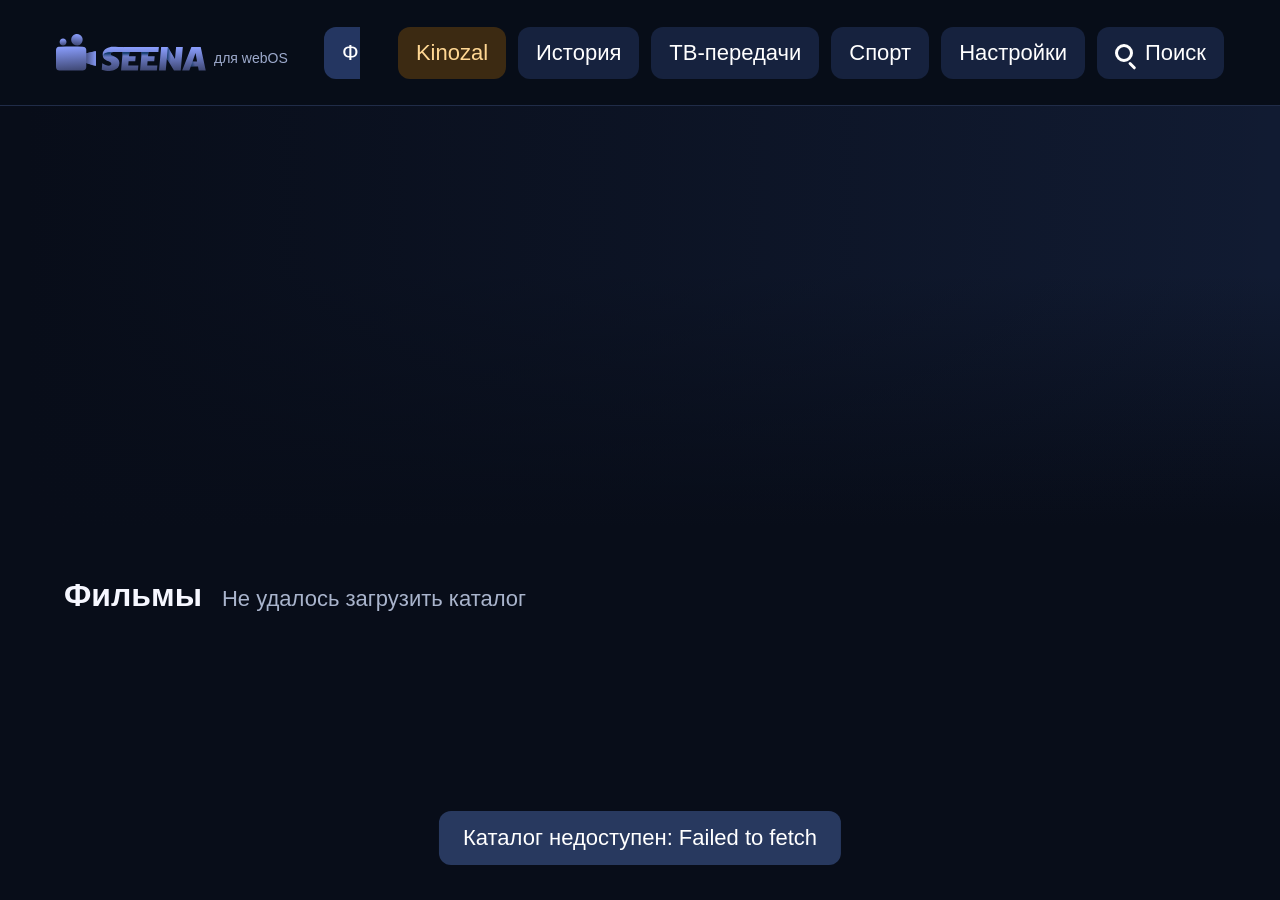
<file: seena-0.3.25/com.seena.webos/index.html>
<!doctype html>
<html lang="ru">
<head>
  <meta charset="utf-8">
  <meta name="viewport" content="width=device-width, initial-scale=1">
  <title>Seena для webOS</title>
  <link rel="stylesheet" href="styles.css">
</head>
<body>
  <div id="app">
    <header class="topbar">
      <div class="brand"><img src="seena.svg" alt="Seena"><span>для webOS</span></div>
      <nav id="catalog-nav" aria-label="Каталоги"></nav>
      <button id="kinozal-open" class="nav-action kinozal-nav focusable" type="button">Kinozal</button>
      <button id="history-open" class="nav-action focusable" type="button">История</button>
      <button id="tv-open" class="nav-action focusable" type="button">ТВ-передачи</button>
      <button id="sport-open" class="nav-action focusable" type="button">Спорт</button>
      <button id="cache-open" class="nav-action focusable" type="button">Настройки</button>
      <button id="search-open" class="nav-action focusable" type="button"><span class="search-icon" aria-hidden="true"></span><span class="search-label">Поиск</span></button>
    </header>

    <main id="catalog-view" class="view">
      <section id="hero" class="hero"></section>
      <section class="content-section">
        <div class="section-head"><h1 id="section-title">Фильмы</h1><p id="section-count"></p></div>
        <div id="catalog-grid" class="poster-grid"></div>
        <button id="load-more" class="more focusable" type="button" hidden>Показать ещё</button>
      </section>
    </main>

    <main id="search-view" class="view" hidden>
      <section class="search-section">
        <h1>Поиск</h1>
        <form id="search-form"><input id="search-input" class="focusable" type="search" placeholder="Название фильма или сериала" autocomplete="off"><button class="primary focusable" type="submit">Найти</button></form>
        <div class="search-tools">
          <button id="filter-open" class="secondary focusable" type="button">Фильтры</button>
          <button id="sort-open" class="secondary focusable" type="button">Сортировка: Популярные</button>
          <span id="filter-summary" class="filter-summary">Без фильтров</span>
        </div>
        <p id="search-message" class="muted">Фильтры и сортировка работают без ввода названия.</p>
        <div id="search-grid" class="poster-grid"></div>
        <button id="search-load-more" class="more focusable" type="button" hidden>Показать ещё</button>
      </section>
    </main>

    <main id="history-view" class="view" hidden>
      <section class="search-section">
        <div class="section-head"><h1>История просмотров</h1><p id="history-count" class="muted"></p></div>
        <p id="history-message" class="muted">Здесь появятся фильмы и раздачи после начала воспроизведения.</p>
        <div id="history-grid" class="poster-grid history-grid"></div>
      </section>
    </main>

    <main id="tv-view" class="view" hidden>
      <section class="service-section">
        <div class="section-head"><h1>ТВ-передачи</h1><p class="muted">Бесплатные официальные сервисы</p></div>
        <p class="service-help">Выберите сервис. Seena откроет его в браузере телевизора; кнопка Back вернёт вас в приложение.</p>
        <div class="service-grid">
          <button class="service-card service-card-tv focusable" type="button" data-service="peers">
            <strong>Peers.TV</strong><span>Эфирные телеканалы, передачи и архив выпусков. Часть каналов доступна бесплатно без регистрации.</span><small>Открыть официальный сервис →</small>
          </button>
          <button class="service-card service-card-free focusable" type="button" data-service="ntvplus">
            <strong>НТВ-ПЛЮС · Бесплатно</strong><span>Федеральные и тематические каналы, фильмы и передачи. Для просмотра нужна бесплатная регистрация.</span><small>Открыть официальный сервис →</small>
          </button>
        </div>
        <p id="tv-service-status" class="muted service-status-text"></p>
      </section>
    </main>

    <main id="sport-view" class="view" hidden>
      <section class="service-section">
        <div class="section-head"><h1>Спорт</h1><p class="muted">Бесплатные официальные трансляции</p></div>
        <p class="service-help">Доступность отдельных соревнований зависит от прав вещателя и региона.</p>
        <div class="service-grid">
          <button class="service-card service-card-sport focusable" type="button" data-service="matchtv">
            <strong>Матч ТВ · Прямой эфир</strong><span>Бесплатный эфир федерального спортивного канала, программа и отдельные открытые трансляции.</span><small>Открыть официальный сервис →</small>
          </button>
          <button class="service-card service-card-free focusable" type="button" data-service="ntvplus">
            <strong>НТВ-ПЛЮС · Бесплатно</strong><span>Матч ТВ и другие бесплатные федеральные каналы после регистрации.</span><small>Открыть официальный сервис →</small>
          </button>
        </div>
        <p id="sport-service-status" class="muted service-status-text"></p>
      </section>
    </main>

    <main id="kinozal-view" class="view" hidden>
      <section class="search-section kinozal-section">
        <div class="section-head"><h1>Кинозал · Топ раздач</h1><p id="kinozal-page-info" class="muted"></p></div>
        <div class="kinozal-tools">
          <button id="kinozal-filter-open" class="secondary focusable" type="button">Фильтры</button>
          <button id="kinozal-account-open" class="secondary focusable" type="button">Аккаунт</button>
          <button id="kinozal-session-refresh" class="secondary focusable" type="button">Обновить сессию</button>
          <span id="kinozal-auth-status" class="server-status">Кинозал: не проверен</span>
          <span id="kinozal-filter-summary" class="filter-summary">Избранные раздачи · все годы · все форматы</span>
        </div>
        <p id="kinozal-message" class="muted">Загрузка топа…</p>
        <div id="kinozal-grid" class="poster-grid"></div>
        <button id="kinozal-more" class="more focusable" type="button" hidden>Показать ещё</button>
      </section>
    </main>

    <section id="kinozal-detail-view" class="detail-view kinozal-detail-view" hidden aria-label="Карточка Кинозал">
      <div class="detail-shade"></div>
      <div class="detail-content">
        <button id="kinozal-detail-back" class="text-button focusable" type="button">← К топу</button>
        <div class="detail-heading">
          <img id="kinozal-detail-poster" alt="">
          <div class="detail-copy">
            <h1 id="kinozal-detail-title"></h1>
            <div id="kinozal-detail-badges" class="detail-badges"></div>
            <p id="kinozal-detail-meta" class="detail-meta"></p>
            <p id="kinozal-detail-genres" class="detail-genres"></p>
            <div class="detail-actions">
              <button id="kinozal-watch" class="primary focusable" type="button">▶ Смотреть</button>
            </div>
            <p id="kinozal-detail-overview">Загрузка карточки…</p>
          </div>
        </div>
        <section class="detail-section">
          <h2>Технические данные</h2>
          <p id="kinozal-tech" class="detail-meta"></p>
        </section>
        <section class="detail-section">
          <h2>Раздача</h2>
          <p id="kinozal-release-info" class="detail-meta"></p>
          <p class="muted">Нажмите «Смотреть» — Seena покажет эту раздачу и доступные варианты качества, затем передаст выбранный .torrent локальному TorrServer.</p>
        </section>
      </div>
    </section>

    <section id="detail-view" class="detail-view" hidden aria-label="Карточка">
      <div id="detail-backdrop" class="detail-backdrop"></div>
      <div class="detail-shade"></div>
      <div class="detail-content">
        <button id="detail-back" class="text-button focusable" type="button">← Назад</button>
        <div class="detail-heading">
          <img id="detail-poster" alt="">
          <div class="detail-copy">
            <h1 id="detail-title"></h1>
            <div id="detail-badges" class="detail-badges"></div>
            <p id="detail-meta" class="detail-meta"></p>
            <p id="detail-genres" class="detail-genres"></p>
            <div class="detail-actions">
              <button id="play-now" class="primary focusable" type="button">▶ Смотреть</button>
              <button id="torrents-open" class="secondary focusable" type="button">🧲 Торренты</button>
              <button id="detail-kinozal" class="secondary kinozal-inline focusable" type="button">Kinozal</button>
              <button id="favorite-toggle" class="secondary focusable" type="button">♡ В избранное</button>
            </div>
            <p id="detail-overview"></p>
          </div>
        </div>

        <section id="credits-section" class="detail-section" hidden>
          <h2>Актёры</h2>
          <div id="cast-list" class="cast-list"></div>
        </section>

        <section id="sources-section" class="detail-section">
          <div id="season-tabs" class="season-tabs"></div>
          <h2>Смотреть</h2>
          <div id="source-list" class="source-list"></div>
          <p id="source-note" class="muted"></p>
        </section>

        <section id="torrent-section" class="detail-section" hidden>
          <div class="section-title-row"><h2>Торренты</h2><button id="torrent-close" class="text-button focusable" type="button">Скрыть</button></div>
          <div class="server-row">
            <span id="torrserver-status" class="server-status">TorrServer: проверка…</span>
            <button id="torrserver-settings" class="text-button focusable" type="button">Настройки</button>
          </div>
          <div id="torrent-list" class="torrent-list"></div>
          <p id="torrent-note" class="muted"></p>
        </section>

        <section id="similar-section" class="detail-section" hidden>
          <h2>Похожие фильмы и сериалы</h2>
          <div id="similar-grid" class="poster-grid similar-grid"></div>
        </section>
      </div>
    </section>

    <section id="person-view" class="person-view" hidden aria-label="Актёр">
      <div class="person-content">
        <button id="person-back" class="text-button focusable" type="button">← К фильму</button>
        <div class="person-heading">
          <img id="person-photo" alt="">
          <div>
            <h1 id="person-name"></h1>
            <p id="person-original-name" class="muted"></p>
            <p id="person-count" class="muted"></p>
          </div>
        </div>
        <section class="detail-section">
          <h2>Фильмография</h2>
          <div id="person-credits" class="poster-grid person-credits"></div>
          <p id="person-note" class="muted"></p>
        </section>
      </div>
    </section>

    <section id="player-view" class="player-view" hidden aria-label="Видеоплеер">
      <video id="player" playsinline tabindex="-1"></video>
      <div id="player-top" class="player-top visible">
        <button id="player-back" class="text-button focusable" type="button">← К карточке</button>
        <strong id="player-title"></strong>
        <p id="player-status"></p>
      </div>
      <div id="player-osd" class="player-osd visible">
        <div class="player-progress-wrap">
          <span id="player-current">00:00</span>
          <div id="player-progress" class="player-progress focusable" role="slider" tabindex="0" aria-label="Позиция воспроизведения" aria-valuemin="0" aria-valuemax="100" aria-valuenow="0">
            <div id="player-progress-buffer" class="player-progress-buffer"></div>
            <div id="player-progress-fill" class="player-progress-fill"></div>
            <div id="player-progress-thumb" class="player-progress-thumb"></div>
          </div>
          <span id="player-duration">00:00</span>
          <span id="player-buffer-info" class="player-buffer-info">Буфер --:--</span>
        </div>
        <div class="player-controls">
          <button id="player-rewind" class="player-control focusable" type="button">← 10 с</button>
          <button id="player-playpause" class="player-control primary focusable" type="button">❚❚ Пауза</button>
          <button id="player-stop" class="player-control focusable" type="button">■ Стоп</button>
          <button id="player-forward" class="player-control focusable" type="button">30 с →</button>
          <button id="player-audio" class="player-control focusable" type="button">🔊 Аудио</button>
          <button id="player-subs" class="player-control focusable" type="button">CC Субтитры</button>
        </div>
        <div id="track-menu" class="track-menu" hidden>
          <h3 id="track-menu-title">Дорожки</h3>
          <div id="track-menu-list"></div>
          <button id="track-menu-close" class="text-button focusable" type="button">Закрыть</button>
        </div>
      </div>
    </section>


    <section id="filter-dialog" class="dialog-backdrop" hidden aria-label="Фильтры поиска">
      <div class="dialog-card search-dialog-card">
        <h2>Фильтры</h2>
        <p id="filter-loading" class="muted" hidden>Загрузка параметров каталога…</p>
        <div class="filter-block"><h3>Жанр</h3><div id="filter-genres" class="choice-row"></div></div>
        <div class="filter-block"><h3>Страна</h3><div id="filter-countries" class="choice-row"></div></div>
        <div class="filter-block"><h3>Годы</h3><div id="filter-years" class="choice-row"></div></div>
        <div class="filter-block"><h3>Рейтинг</h3><div id="filter-ratings" class="choice-row"></div></div>
        <div class="dialog-actions">
          <button id="filter-apply" class="primary focusable" type="button">Применить</button>
          <button id="filter-reset" class="secondary focusable" type="button">Сбросить</button>
          <button id="filter-cancel" class="text-button focusable" type="button">Отмена</button>
        </div>
      </div>
    </section>

    <section id="sort-dialog" class="dialog-backdrop" hidden aria-label="Сортировка поиска">
      <div class="dialog-card sort-dialog-card">
        <h2>Сортировка</h2>
        <div class="sort-options">
          <button class="sort-option focusable" type="button" data-sort="popular">Популярные</button>
          <button class="sort-option focusable" type="button" data-sort="rating">Рейтинговые</button>
          <button class="sort-option focusable" type="button" data-sort="new">Новинки</button>
        </div>
        <div class="dialog-actions"><button id="sort-cancel" class="text-button focusable" type="button">Отмена</button></div>
      </div>
    </section>

    <section id="server-dialog" class="dialog-backdrop" hidden>
      <div class="dialog-card">
        <h2>TorrServer</h2>
        <label>Адрес<input id="server-url" class="focusable" type="text" value="http://127.0.0.1:8090"></label>
        <label>Логин<input id="server-user" class="focusable" type="text" placeholder="если включён Basic Auth"></label>
        <label>Пароль<input id="server-pass" class="focusable" type="password" placeholder="если включён Basic Auth"></label>
        <p class="server-help">Если TorrServer установлен на этом телевизоре: адрес оставьте <b>http://127.0.0.1:8090</b>. Для TorrServer for webOS логин обычно <b>torrserver</b>, а пароль показывается в самом приложении TorrServer.</p>
        <p id="server-dialog-status" class="muted"></p>
        <div class="dialog-actions">
          <button id="server-test" class="secondary focusable" type="button">Проверить</button>
          <button id="server-save" class="primary focusable" type="button">Сохранить</button>
          <button id="server-cancel" class="text-button focusable" type="button">Отмена</button>
        </div>
      </div>
    </section>

    <section id="kinozal-filter-dialog" class="dialog-backdrop" hidden aria-label="Фильтры Кинозал">
      <div class="dialog-card search-dialog-card kinozal-filter-card">
        <h2>Кинозал · фильтры топа</h2>
        <div class="filter-block"><h3>Категория</h3><div id="kinozal-filter-category" class="choice-row"></div></div>
        <div class="filter-block"><h3>Год выпуска</h3><div id="kinozal-filter-year" class="choice-row"></div></div>
        <div class="filter-block"><h3>Страна</h3><div id="kinozal-filter-country" class="choice-row"></div></div>
        <div class="filter-block"><h3>Формат</h3><div id="kinozal-filter-format" class="choice-row"></div></div>
        <div class="filter-block"><h3>Залит</h3><div id="kinozal-filter-period" class="choice-row"></div></div>
        <div class="filter-block"><h3>Сортировка</h3><div id="kinozal-filter-sort" class="choice-row"></div></div>
        <label>Жанр / подборка (необязательно)<input id="kinozal-filter-genre" class="focusable" type="text" placeholder="например: триллер или Netflix"></label>
        <div class="dialog-actions">
          <button id="kinozal-filter-apply" class="primary focusable" type="button">Перестроить топ</button>
          <button id="kinozal-filter-reset" class="secondary focusable" type="button">Сбросить</button>
          <button id="kinozal-filter-cancel" class="text-button focusable" type="button">Отмена</button>
        </div>
      </div>
    </section>

    <section id="kinozal-account-dialog" class="dialog-backdrop" hidden aria-label="Аккаунт Кинозал">
      <div class="dialog-card kinozal-account-card">
        <h2>Кинозал</h2>
        <p class="server-help">Войдите в Kinozal прямо на телевизоре. Пароль передаётся только локальному helper и по HTTPS на зеркало Kinozal. При выборе «Запомнить» helper сохранит пароль в закрытом для других пользователей файле на TV, чтобы кнопка могла повторить вход автоматически.</p>
        <label>Логин<input id="kinozal-account-user" class="focusable" type="text" autocomplete="off"></label>
        <label>Пароль<input id="kinozal-account-pass" class="focusable" type="password" autocomplete="off"></label>
        <div id="kinozal-account-keyboard" class="kinozal-keyboard" hidden aria-label="Экранная клавиатура Seena"></div>
        <button id="kinozal-account-remember" class="secondary focusable" type="button" aria-pressed="false">Запомнить пароль: нет</button>
        <p id="kinozal-account-status" class="muted"></p>
        <div class="dialog-actions">
          <button id="kinozal-account-login" class="primary focusable" type="button">Войти на TV</button>
          <button id="kinozal-account-test" class="secondary focusable" type="button">Проверить доступ</button>
          <button id="kinozal-account-save" class="primary focusable" type="button">Закрыть</button>
          <button id="kinozal-account-cancel" class="text-button focusable" type="button">Назад</button>
        </div>
      </div>
    </section>

    <section id="kinozal-search-dialog" class="dialog-backdrop" hidden aria-label="Поиск раздач Кинозал">
      <div class="dialog-card kinozal-torrent-card kinozal-search-card">
        <h2>Kinozal — раздачи по фильму</h2>
        <p id="kinozal-search-query" class="detail-meta"></p>
        <p id="kinozal-search-status" class="muted"></p>
        <div id="kinozal-search-list" class="torrent-list kinozal-torrent-list"></div>
        <div class="dialog-actions">
          <button id="kinozal-search-more" class="secondary focusable" type="button" hidden>Показать ещё</button>
          <button id="kinozal-search-cancel" class="text-button focusable" type="button">Назад</button>
        </div>
      </div>
    </section>

    <section id="kinozal-torrent-dialog" class="dialog-backdrop" hidden aria-label="Выбор раздачи Кинозал">
      <div class="dialog-card kinozal-torrent-card">
        <h2>Выберите торрент</h2>
        <p id="kinozal-torrent-status" class="muted"></p>
        <div id="kinozal-torrent-list" class="torrent-list kinozal-torrent-list"></div>
        <div class="dialog-actions"><button id="kinozal-torrent-cancel" class="text-button focusable" type="button">Отмена</button></div>
      </div>
    </section>

    <section id="cache-dialog" class="dialog-backdrop" hidden aria-label="Настройки кэша Seena">
      <div class="dialog-card cache-card">
        <h2>Кэш карточек</h2>
        <p class="muted">Seena сохраняет страницы Кинозала, карточки актёров и их фильмографию для быстрого повторного открытия. Фотографии, видео и файлы .torrent здесь не хранятся.</p>
        <p id="cache-usage" class="detail-meta">Загружаем сведения о кэше…</p>
        <h3>Максимальный размер</h3>
        <div id="cache-sizes" class="choice-row">
          <button class="cache-size choice-button focusable" type="button" data-cache-mb="0">Выключить</button>
          <button class="cache-size choice-button focusable" type="button" data-cache-mb="4">4 МБ</button>
          <button class="cache-size choice-button focusable" type="button" data-cache-mb="8">8 МБ</button>
          <button class="cache-size choice-button focusable" type="button" data-cache-mb="16">16 МБ</button>
        </div>
        <p id="cache-status" class="muted"></p>
        <div class="dialog-actions">
          <button id="cache-clear" class="secondary focusable" type="button">Очистить кэш</button>
          <button id="cache-close" class="text-button focusable" type="button">Закрыть</button>
        </div>
      </div>
    </section>

    <section id="exit-dialog" class="dialog-backdrop" hidden aria-label="Выход из приложения">
      <div class="dialog-card exit-card">
        <h2>Выйти из Seena?</h2>
        <p class="muted">Вы на главной странице. Закрыть приложение?</p>
        <div class="dialog-actions">
          <button id="exit-confirm" class="primary focusable" type="button">Выйти</button>
          <button id="exit-cancel" class="text-button focusable" type="button">Остаться</button>
        </div>
      </div>
    </section>

    <div id="toast" role="status" aria-live="polite"></div>
  </div>
  <script src="model.js"></script>
  <script src="history.js"></script>
  <script src="app.js"></script>
</body>
</html>
</file>
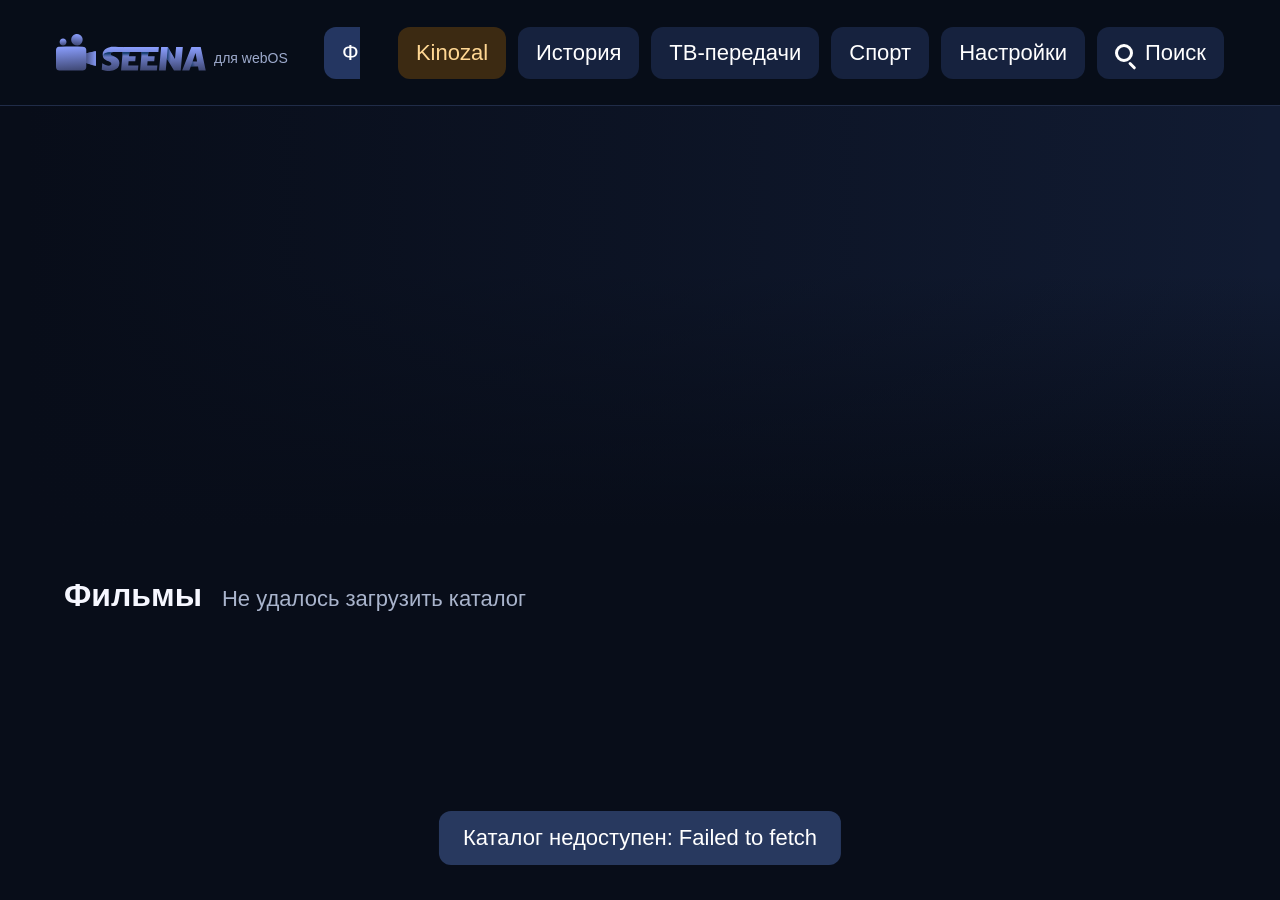
<file: seena-0.3.26/com.seena.webos/index.html>
<!doctype html>
<html lang="ru">
<head>
  <meta charset="utf-8">
  <meta name="viewport" content="width=device-width, initial-scale=1">
  <title>Seena для webOS</title>
  <link rel="stylesheet" href="styles.css">
</head>
<body>
  <div id="app">
    <header class="topbar">
      <div class="brand"><img src="seena.svg" alt="Seena"><span>для webOS</span></div>
      <nav id="catalog-nav" aria-label="Каталоги"></nav>
      <button id="kinozal-open" class="nav-action kinozal-nav focusable" type="button">Kinozal</button>
      <button id="history-open" class="nav-action focusable" type="button">История</button>
      <button id="tv-open" class="nav-action focusable" type="button">ТВ-передачи</button>
      <button id="sport-open" class="nav-action focusable" type="button">Спорт</button>
      <button id="cache-open" class="nav-action focusable" type="button">Настройки</button>
      <button id="search-open" class="nav-action focusable" type="button"><span class="search-icon" aria-hidden="true"></span><span class="search-label">Поиск</span></button>
    </header>

    <main id="catalog-view" class="view">
      <section id="hero" class="hero"></section>
      <section class="content-section">
        <div class="section-head"><h1 id="section-title">Фильмы</h1><p id="section-count"></p></div>
        <div id="catalog-grid" class="poster-grid"></div>
        <button id="load-more" class="more focusable" type="button" hidden>Показать ещё</button>
      </section>
    </main>

    <main id="search-view" class="view" hidden>
      <section class="search-section">
        <h1>Поиск</h1>
        <form id="search-form"><input id="search-input" class="focusable" type="search" placeholder="Название фильма или сериала" autocomplete="off"><button class="primary focusable" type="submit">Найти</button></form>
        <div class="search-tools">
          <button id="filter-open" class="secondary focusable" type="button">Фильтры</button>
          <button id="sort-open" class="secondary focusable" type="button">Сортировка: Популярные</button>
          <span id="filter-summary" class="filter-summary">Без фильтров</span>
        </div>
        <p id="search-message" class="muted">Фильтры и сортировка работают без ввода названия.</p>
        <div id="search-grid" class="poster-grid"></div>
        <button id="search-load-more" class="more focusable" type="button" hidden>Показать ещё</button>
      </section>
    </main>

    <main id="history-view" class="view" hidden>
      <section class="search-section">
        <div class="section-head"><h1>История просмотров</h1><p id="history-count" class="muted"></p></div>
        <p id="history-message" class="muted">Здесь появятся фильмы и раздачи после начала воспроизведения.</p>
        <div id="history-grid" class="poster-grid history-grid"></div>
      </section>
    </main>

    <main id="tv-view" class="view" hidden>
      <section class="service-section">
        <div class="section-head"><h1>ТВ-передачи</h1><p class="muted">Бесплатные официальные сервисы</p></div>
        <p class="service-help">Выберите сервис. Seena откроет его в браузере телевизора; кнопка Back вернёт вас в приложение.</p>
        <div class="service-grid">
          <button class="service-card service-card-tv focusable" type="button" data-service="peers">
            <strong>Peers.TV</strong><span>Эфирные телеканалы, передачи и архив выпусков. Часть каналов доступна бесплатно без регистрации.</span><small>Открыть официальный сервис →</small>
          </button>
          <button class="service-card service-card-free focusable" type="button" data-service="ntvplus">
            <strong>НТВ-ПЛЮС · Бесплатно</strong><span>Федеральные и тематические каналы, фильмы и передачи. Для просмотра нужна бесплатная регистрация.</span><small>Открыть официальный сервис →</small>
          </button>
        </div>
        <p id="tv-service-status" class="muted service-status-text"></p>
      </section>
    </main>

    <main id="sport-view" class="view" hidden>
      <section class="service-section">
        <div class="section-head"><h1>Спорт</h1><p class="muted">Бесплатные официальные трансляции</p></div>
        <p class="service-help">Доступность отдельных соревнований зависит от прав вещателя и региона.</p>
        <div class="service-grid">
          <button class="service-card service-card-sport focusable" type="button" data-service="matchtv">
            <strong>Матч ТВ · Прямой эфир</strong><span>Бесплатный эфир федерального спортивного канала, программа и отдельные открытые трансляции.</span><small>Открыть официальный сервис →</small>
          </button>
          <button class="service-card service-card-free focusable" type="button" data-service="ntvplus">
            <strong>НТВ-ПЛЮС · Бесплатно</strong><span>Матч ТВ и другие бесплатные федеральные каналы после регистрации.</span><small>Открыть официальный сервис →</small>
          </button>
        </div>
        <p id="sport-service-status" class="muted service-status-text"></p>
      </section>
    </main>

    <main id="kinozal-view" class="view" hidden>
      <section class="search-section kinozal-section">
        <div class="section-head"><h1>Кинозал · Топ раздач</h1><p id="kinozal-page-info" class="muted"></p></div>
        <div class="kinozal-tools">
          <button id="kinozal-filter-open" class="secondary focusable" type="button">Фильтры</button>
          <button id="kinozal-account-open" class="secondary focusable" type="button">Аккаунт</button>
          <button id="kinozal-session-refresh" class="secondary focusable" type="button">Обновить сессию</button>
          <span id="kinozal-auth-status" class="server-status">Кинозал: не проверен</span>
          <span id="kinozal-filter-summary" class="filter-summary">Избранные раздачи · все годы · все форматы</span>
        </div>
        <p id="kinozal-message" class="muted">Загрузка топа…</p>
        <div id="kinozal-grid" class="poster-grid"></div>
        <button id="kinozal-more" class="more focusable" type="button" hidden>Показать ещё</button>
      </section>
    </main>

    <section id="kinozal-detail-view" class="detail-view kinozal-detail-view" hidden aria-label="Карточка Кинозал">
      <div class="detail-shade"></div>
      <div class="detail-content">
        <button id="kinozal-detail-back" class="text-button focusable" type="button">← К топу</button>
        <div class="detail-heading">
          <img id="kinozal-detail-poster" alt="">
          <div class="detail-copy">
            <h1 id="kinozal-detail-title"></h1>
            <div id="kinozal-detail-badges" class="detail-badges"></div>
            <p id="kinozal-detail-meta" class="detail-meta"></p>
            <p id="kinozal-detail-genres" class="detail-genres"></p>
            <div class="detail-actions">
              <button id="kinozal-watch" class="primary focusable" type="button">▶ Смотреть</button>
            </div>
            <p id="kinozal-detail-overview">Загрузка карточки…</p>
          </div>
        </div>
        <section class="detail-section">
          <h2>Технические данные</h2>
          <p id="kinozal-tech" class="detail-meta"></p>
        </section>
        <section id="kinozal-credits-section" class="detail-section" hidden>
          <h2>В ролях</h2>
          <div id="kinozal-cast-list" class="cast-list"></div>
          <p id="kinozal-cast-note" class="muted"></p>
        </section>
        <section class="detail-section">
          <h2>Раздача</h2>
          <p id="kinozal-release-info" class="detail-meta"></p>
          <p class="muted">Нажмите «Смотреть» — Seena покажет эту раздачу и доступные варианты качества, затем передаст выбранный .torrent локальному TorrServer.</p>
        </section>
      </div>
    </section>

    <section id="detail-view" class="detail-view" hidden aria-label="Карточка">
      <div id="detail-backdrop" class="detail-backdrop"></div>
      <div class="detail-shade"></div>
      <div class="detail-content">
        <button id="detail-back" class="text-button focusable" type="button">← Назад</button>
        <div class="detail-heading">
          <img id="detail-poster" alt="">
          <div class="detail-copy">
            <h1 id="detail-title"></h1>
            <div id="detail-badges" class="detail-badges"></div>
            <p id="detail-meta" class="detail-meta"></p>
            <p id="detail-genres" class="detail-genres"></p>
            <div class="detail-actions">
              <button id="play-now" class="primary focusable" type="button">▶ Смотреть</button>
              <button id="torrents-open" class="secondary focusable" type="button">🧲 Торренты</button>
              <button id="detail-kinozal" class="secondary kinozal-inline focusable" type="button">Kinozal</button>
              <button id="favorite-toggle" class="secondary focusable" type="button">♡ В избранное</button>
            </div>
            <p id="detail-overview"></p>
          </div>
        </div>

        <section id="credits-section" class="detail-section" hidden>
          <h2>Актёры</h2>
          <div id="cast-list" class="cast-list"></div>
        </section>

        <section id="sources-section" class="detail-section">
          <div id="season-tabs" class="season-tabs"></div>
          <h2>Смотреть</h2>
          <div id="source-list" class="source-list"></div>
          <p id="source-note" class="muted"></p>
        </section>

        <section id="torrent-section" class="detail-section" hidden>
          <div class="section-title-row"><h2>Торренты</h2><button id="torrent-close" class="text-button focusable" type="button">Скрыть</button></div>
          <div class="server-row">
            <span id="torrserver-status" class="server-status">TorrServer: проверка…</span>
            <button id="torrserver-settings" class="text-button focusable" type="button">Настройки</button>
          </div>
          <div id="torrent-list" class="torrent-list"></div>
          <p id="torrent-note" class="muted"></p>
        </section>

        <section id="similar-section" class="detail-section" hidden>
          <h2>Похожие фильмы и сериалы</h2>
          <div id="similar-grid" class="poster-grid similar-grid"></div>
        </section>
      </div>
    </section>

    <section id="person-view" class="person-view" hidden aria-label="Актёр">
      <div class="person-content">
        <button id="person-back" class="text-button focusable" type="button">← К фильму</button>
        <div class="person-heading">
          <img id="person-photo" alt="">
          <div>
            <h1 id="person-name"></h1>
            <p id="person-original-name" class="muted"></p>
            <p id="person-count" class="muted"></p>
          </div>
        </div>
        <section class="detail-section">
          <h2>Фильмография</h2>
          <div id="person-credits" class="poster-grid person-credits"></div>
          <p id="person-note" class="muted"></p>
        </section>
      </div>
    </section>

    <section id="player-view" class="player-view" hidden aria-label="Видеоплеер">
      <video id="player" playsinline tabindex="-1"></video>
      <div id="player-top" class="player-top visible">
        <button id="player-back" class="text-button focusable" type="button">← К карточке</button>
        <strong id="player-title"></strong>
        <p id="player-status"></p>
      </div>
      <div id="player-osd" class="player-osd visible">
        <div class="player-progress-wrap">
          <span id="player-current">00:00</span>
          <div id="player-progress" class="player-progress focusable" role="slider" tabindex="0" aria-label="Позиция воспроизведения" aria-valuemin="0" aria-valuemax="100" aria-valuenow="0">
            <div id="player-progress-buffer" class="player-progress-buffer"></div>
            <div id="player-progress-fill" class="player-progress-fill"></div>
            <div id="player-progress-thumb" class="player-progress-thumb"></div>
          </div>
          <span id="player-duration">00:00</span>
          <span id="player-buffer-info" class="player-buffer-info">Буфер --:--</span>
        </div>
        <div class="player-controls">
          <button id="player-rewind" class="player-control focusable" type="button">← 10 с</button>
          <button id="player-playpause" class="player-control primary focusable" type="button">❚❚ Пауза</button>
          <button id="player-stop" class="player-control focusable" type="button">■ Стоп</button>
          <button id="player-forward" class="player-control focusable" type="button">30 с →</button>
          <button id="player-audio" class="player-control focusable" type="button">🔊 Аудио</button>
          <button id="player-subs" class="player-control focusable" type="button">CC Субтитры</button>
        </div>
        <div id="track-menu" class="track-menu" hidden>
          <h3 id="track-menu-title">Дорожки</h3>
          <div id="track-menu-list"></div>
          <button id="track-menu-close" class="text-button focusable" type="button">Закрыть</button>
        </div>
      </div>
    </section>


    <section id="filter-dialog" class="dialog-backdrop" hidden aria-label="Фильтры поиска">
      <div class="dialog-card search-dialog-card">
        <h2>Фильтры</h2>
        <p id="filter-loading" class="muted" hidden>Загрузка параметров каталога…</p>
        <div class="filter-block"><h3>Жанр</h3><div id="filter-genres" class="choice-row"></div></div>
        <div class="filter-block"><h3>Страна</h3><div id="filter-countries" class="choice-row"></div></div>
        <div class="filter-block"><h3>Годы</h3><div id="filter-years" class="choice-row"></div></div>
        <div class="filter-block"><h3>Рейтинг</h3><div id="filter-ratings" class="choice-row"></div></div>
        <div class="dialog-actions">
          <button id="filter-apply" class="primary focusable" type="button">Применить</button>
          <button id="filter-reset" class="secondary focusable" type="button">Сбросить</button>
          <button id="filter-cancel" class="text-button focusable" type="button">Отмена</button>
        </div>
      </div>
    </section>

    <section id="sort-dialog" class="dialog-backdrop" hidden aria-label="Сортировка поиска">
      <div class="dialog-card sort-dialog-card">
        <h2>Сортировка</h2>
        <div class="sort-options">
          <button class="sort-option focusable" type="button" data-sort="popular">Популярные</button>
          <button class="sort-option focusable" type="button" data-sort="rating">Рейтинговые</button>
          <button class="sort-option focusable" type="button" data-sort="new">Новинки</button>
        </div>
        <div class="dialog-actions"><button id="sort-cancel" class="text-button focusable" type="button">Отмена</button></div>
      </div>
    </section>

    <section id="server-dialog" class="dialog-backdrop" hidden>
      <div class="dialog-card">
        <h2>TorrServer</h2>
        <label>Адрес<input id="server-url" class="focusable" type="text" value="http://127.0.0.1:8090"></label>
        <label>Логин<input id="server-user" class="focusable" type="text" placeholder="если включён Basic Auth"></label>
        <label>Пароль<input id="server-pass" class="focusable" type="password" placeholder="если включён Basic Auth"></label>
        <p class="server-help">Если TorrServer установлен на этом телевизоре: адрес оставьте <b>http://127.0.0.1:8090</b>. Для TorrServer for webOS логин обычно <b>torrserver</b>, а пароль показывается в самом приложении TorrServer.</p>
        <p id="server-dialog-status" class="muted"></p>
        <div class="dialog-actions">
          <button id="server-test" class="secondary focusable" type="button">Проверить</button>
          <button id="server-save" class="primary focusable" type="button">Сохранить</button>
          <button id="server-cancel" class="text-button focusable" type="button">Отмена</button>
        </div>
      </div>
    </section>

    <section id="kinozal-filter-dialog" class="dialog-backdrop" hidden aria-label="Фильтры Кинозал">
      <div class="dialog-card search-dialog-card kinozal-filter-card">
        <h2>Кинозал · фильтры топа</h2>
        <div class="filter-block"><h3>Категория</h3><div id="kinozal-filter-category" class="choice-row"></div></div>
        <div class="filter-block"><h3>Год выпуска</h3><div id="kinozal-filter-year" class="choice-row"></div></div>
        <div class="filter-block"><h3>Страна</h3><div id="kinozal-filter-country" class="choice-row"></div></div>
        <div class="filter-block"><h3>Формат</h3><div id="kinozal-filter-format" class="choice-row"></div></div>
        <div class="filter-block"><h3>Залит</h3><div id="kinozal-filter-period" class="choice-row"></div></div>
        <div class="filter-block"><h3>Сортировка</h3><div id="kinozal-filter-sort" class="choice-row"></div></div>
        <label>Жанр / подборка (необязательно)<input id="kinozal-filter-genre" class="focusable" type="text" placeholder="например: триллер или Netflix"></label>
        <div class="dialog-actions">
          <button id="kinozal-filter-apply" class="primary focusable" type="button">Перестроить топ</button>
          <button id="kinozal-filter-reset" class="secondary focusable" type="button">Сбросить</button>
          <button id="kinozal-filter-cancel" class="text-button focusable" type="button">Отмена</button>
        </div>
      </div>
    </section>

    <section id="kinozal-account-dialog" class="dialog-backdrop" hidden aria-label="Аккаунт Кинозал">
      <div class="dialog-card kinozal-account-card">
        <h2>Кинозал</h2>
        <p class="server-help">Войдите в Kinozal прямо на телевизоре. Пароль передаётся только локальному helper и по HTTPS на зеркало Kinozal. При выборе «Запомнить» helper сохранит пароль в закрытом для других пользователей файле на TV, чтобы кнопка могла повторить вход автоматически.</p>
        <label>Логин<input id="kinozal-account-user" class="focusable" type="text" autocomplete="off"></label>
        <label>Пароль<input id="kinozal-account-pass" class="focusable" type="password" autocomplete="off"></label>
        <div id="kinozal-account-keyboard" class="kinozal-keyboard" hidden aria-label="Экранная клавиатура Seena"></div>
        <button id="kinozal-account-remember" class="secondary focusable" type="button" aria-pressed="false">Запомнить пароль: нет</button>
        <p id="kinozal-account-status" class="muted"></p>
        <div class="dialog-actions">
          <button id="kinozal-account-login" class="primary focusable" type="button">Войти на TV</button>
          <button id="kinozal-account-test" class="secondary focusable" type="button">Проверить доступ</button>
          <button id="kinozal-account-save" class="primary focusable" type="button">Закрыть</button>
          <button id="kinozal-account-cancel" class="text-button focusable" type="button">Назад</button>
        </div>
      </div>
    </section>

    <section id="kinozal-search-dialog" class="dialog-backdrop" hidden aria-label="Поиск раздач Кинозал">
      <div class="dialog-card kinozal-torrent-card kinozal-search-card">
        <h2>Kinozal — раздачи по фильму</h2>
        <p id="kinozal-search-query" class="detail-meta"></p>
        <p id="kinozal-search-status" class="muted"></p>
        <div id="kinozal-search-list" class="torrent-list kinozal-torrent-list"></div>
        <div class="dialog-actions">
          <button id="kinozal-search-more" class="secondary focusable" type="button" hidden>Показать ещё</button>
          <button id="kinozal-search-cancel" class="text-button focusable" type="button">Назад</button>
        </div>
      </div>
    </section>

    <section id="kinozal-torrent-dialog" class="dialog-backdrop" hidden aria-label="Выбор раздачи Кинозал">
      <div class="dialog-card kinozal-torrent-card">
        <h2>Выберите торрент</h2>
        <p id="kinozal-torrent-status" class="muted"></p>
        <div id="kinozal-torrent-list" class="torrent-list kinozal-torrent-list"></div>
        <div class="dialog-actions"><button id="kinozal-torrent-cancel" class="text-button focusable" type="button">Отмена</button></div>
      </div>
    </section>

    <section id="cache-dialog" class="dialog-backdrop" hidden aria-label="Настройки кэша Seena">
      <div class="dialog-card cache-card">
        <h2>Кэш карточек</h2>
        <p class="muted">Seena сохраняет страницы Кинозала, карточки актёров и их фильмографию для быстрого повторного открытия. Фотографии, видео и файлы .torrent здесь не хранятся.</p>
        <p id="cache-usage" class="detail-meta">Загружаем сведения о кэше…</p>
        <h3>Максимальный размер</h3>
        <div id="cache-sizes" class="choice-row">
          <button class="cache-size choice-button focusable" type="button" data-cache-mb="0">Выключить</button>
          <button class="cache-size choice-button focusable" type="button" data-cache-mb="4">4 МБ</button>
          <button class="cache-size choice-button focusable" type="button" data-cache-mb="8">8 МБ</button>
          <button class="cache-size choice-button focusable" type="button" data-cache-mb="16">16 МБ</button>
        </div>
        <p id="cache-status" class="muted"></p>
        <div class="dialog-actions">
          <button id="cache-clear" class="secondary focusable" type="button">Очистить кэш</button>
          <button id="cache-close" class="text-button focusable" type="button">Закрыть</button>
        </div>
      </div>
    </section>

    <section id="exit-dialog" class="dialog-backdrop" hidden aria-label="Выход из приложения">
      <div class="dialog-card exit-card">
        <h2>Выйти из Seena?</h2>
        <p class="muted">Вы на главной странице. Закрыть приложение?</p>
        <div class="dialog-actions">
          <button id="exit-confirm" class="primary focusable" type="button">Выйти</button>
          <button id="exit-cancel" class="text-button focusable" type="button">Остаться</button>
        </div>
      </div>
    </section>

    <div id="toast" role="status" aria-live="polite"></div>
  </div>
  <script src="model.js"></script>
  <script src="history.js"></script>
  <script src="app.js"></script>
</body>
</html>
</file>
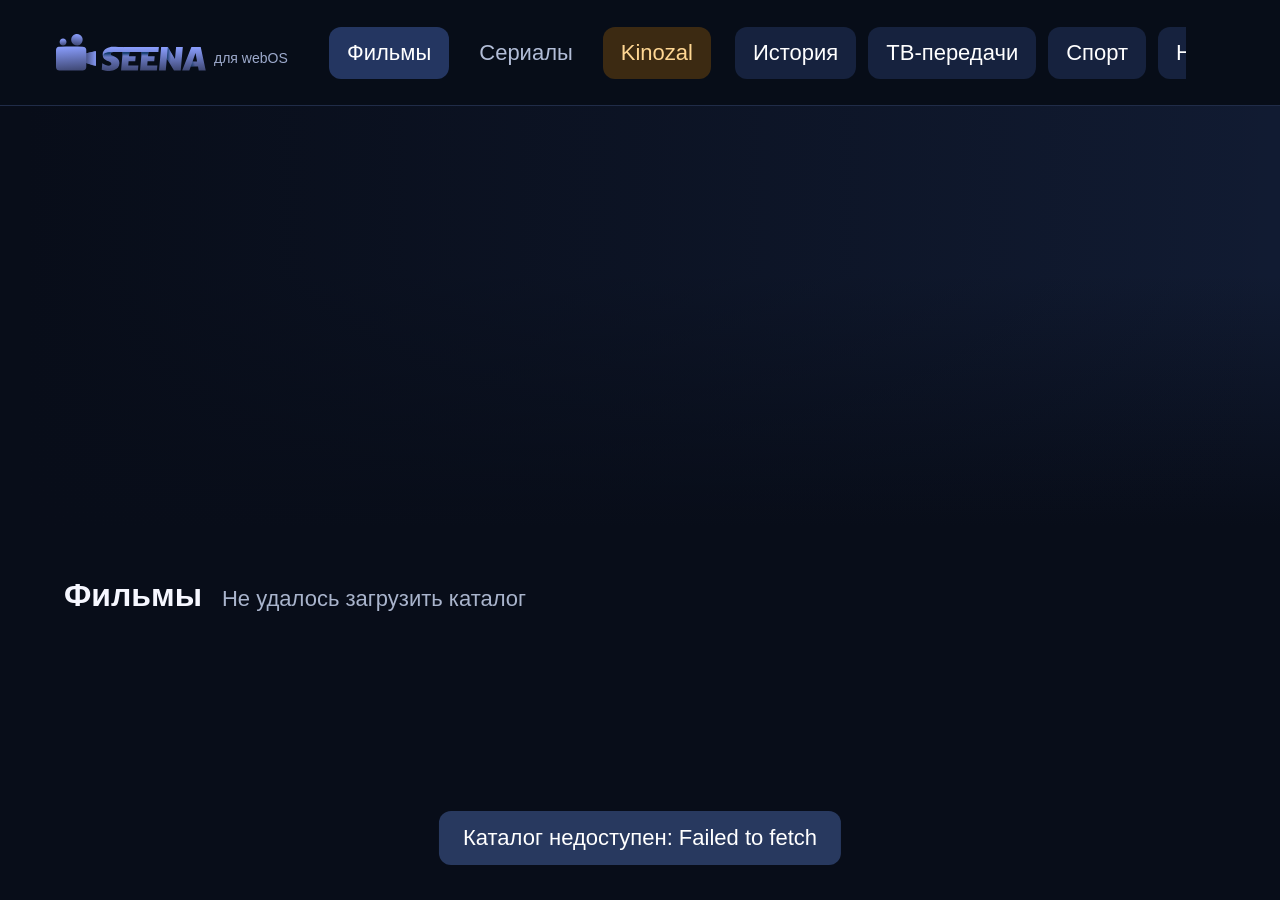
<file: seena-0.3.28/com.seena.webos/index.html>
<!doctype html>
<html lang="ru">
<head>
  <meta charset="utf-8">
  <meta name="viewport" content="width=device-width, initial-scale=1">
  <title>Seena для webOS</title>
  <link rel="stylesheet" href="styles.css">
</head>
<body>
  <div id="app">
    <header class="topbar">
      <div class="brand"><img src="seena.svg" alt="Seena"><span>для webOS</span></div>
      <nav id="top-menu" aria-label="Главное меню">
        <div id="catalog-nav" aria-label="Каталоги"></div>
        <button id="kinozal-open" class="nav-action kinozal-nav focusable" type="button">Kinozal</button>
        <button id="history-open" class="nav-action focusable" type="button">История</button>
        <button id="tv-open" class="nav-action focusable" type="button">ТВ-передачи</button>
        <button id="sport-open" class="nav-action focusable" type="button">Спорт</button>
        <button id="cache-open" class="nav-action focusable" type="button">Настройки</button>
        <button id="search-open" class="nav-action focusable" type="button"><span class="search-icon" aria-hidden="true"></span><span class="search-label">Поиск</span></button>
      </nav>
    </header>

    <main id="catalog-view" class="view">
      <section id="hero" class="hero"></section>
      <section class="content-section">
        <div class="section-head"><h1 id="section-title">Фильмы</h1><p id="section-count"></p></div>
        <div id="catalog-grid" class="poster-grid"></div>
        <button id="load-more" class="more focusable" type="button" hidden>Показать ещё</button>
      </section>
    </main>

    <main id="search-view" class="view" hidden>
      <section class="search-section">
        <h1>Поиск</h1>
        <form id="search-form"><input id="search-input" class="focusable" type="search" placeholder="Название фильма или сериала" autocomplete="off"><button class="primary focusable" type="submit">Найти</button></form>
        <div id="search-keyboard" class="kinozal-keyboard search-keyboard" hidden aria-label="Экранная клавиатура Seena"></div>
        <div class="search-tools">
          <button id="filter-open" class="secondary focusable" type="button">Фильтры</button>
          <button id="sort-open" class="secondary focusable" type="button">Сортировка: Популярные</button>
          <span id="filter-summary" class="filter-summary">Без фильтров</span>
        </div>
        <p id="search-message" class="muted">Фильтры и сортировка работают без ввода названия.</p>
        <div id="search-grid" class="poster-grid"></div>
        <button id="search-load-more" class="more focusable" type="button" hidden>Показать ещё</button>
      </section>
    </main>

    <main id="history-view" class="view" hidden>
      <section class="search-section">
        <div class="section-head"><h1>История просмотров</h1><p id="history-count" class="muted"></p></div>
        <p id="history-message" class="muted">Здесь появятся фильмы и раздачи после начала воспроизведения.</p>
        <div id="history-grid" class="poster-grid history-grid"></div>
      </section>
    </main>

    <main id="tv-view" class="view" hidden>
      <section class="service-section">
        <div class="section-head"><h1>ТВ-передачи</h1><p class="muted">Бесплатные официальные сервисы</p></div>
        <p class="service-help">Выберите канал. Просмотр откроется внутри Seena; для бесплатных каналов НТВ-ПЛЮС может понадобиться один раз войти в аккаунт.</p>
        <div class="service-grid">
          <button class="service-card service-card-tv focusable" type="button" data-tv-url="https://ntvplus.tv/channel/pervyj-kanal-hd-233">
            <strong>Первый канал HD</strong><span>Федеральный эфир, новости, фильмы и передачи.</span><small>Смотреть в Seena →</small>
          </button>
          <button class="service-card service-card-tv focusable" type="button" data-tv-url="https://ntvplus.tv/channel/rossiya-1-hd-234">
            <strong>Россия 1 HD</strong><span>Новости, сериалы, кино и прямой эфир.</span><small>Смотреть в Seena →</small>
          </button>
          <button class="service-card service-card-tv focusable" type="button" data-tv-url="https://ntvplus.tv/channel/telekompaniya-ntv-hd-287">
            <strong>НТВ HD</strong><span>Информационные и развлекательные передачи.</span><small>Смотреть в Seena →</small>
          </button>
          <button class="service-card service-card-tv focusable" type="button" data-tv-url="https://ntvplus.tv/channel/rossiya-24-74">
            <strong>Россия 24</strong><span>Круглосуточные новости и события.</span><small>Смотреть в Seena →</small>
          </button>
          <button class="service-card service-card-tv focusable" type="button" data-tv-url="https://ntvplus.tv/channel/rossiya-k-39">
            <strong>Россия К</strong><span>Культура, театр, музыка и документальные передачи.</span><small>Смотреть в Seena →</small>
          </button>
          <button class="service-card service-card-tv focusable" type="button" data-tv-url="https://ntvplus.tv/channel/sts-23">
            <strong>СТС</strong><span>Сериалы, кино и развлекательные программы.</span><small>Смотреть в Seena →</small>
          </button>
        </div>
        <p id="tv-service-status" class="muted service-status-text"></p>
      </section>
    </main>

    <main id="sport-view" class="view" hidden>
      <section class="service-section">
        <div class="section-head"><h1>Спорт</h1><p class="muted">Бесплатные официальные трансляции</p></div>
        <p class="service-help">Доступность отдельных соревнований зависит от прав вещателя и региона.</p>
        <div id="sport-grid" class="service-grid"></div>
        <p id="sport-service-status" class="muted service-status-text">Загружаем бесплатные трансляции Матч ТВ…</p>
      </section>
    </main>

    <main id="kinozal-view" class="view" hidden>
      <section class="search-section kinozal-section">
        <div class="section-head"><h1>Кинозал · Топ раздач</h1><p id="kinozal-page-info" class="muted"></p></div>
        <div class="kinozal-tools">
          <button id="kinozal-filter-open" class="secondary focusable" type="button">Фильтры</button>
          <button id="kinozal-content-refresh" class="secondary focusable" type="button">Обновить Top</button>
          <button id="kinozal-account-open" class="secondary focusable" type="button">Аккаунт</button>
          <button id="kinozal-session-refresh" class="secondary focusable" type="button">Обновить сессию</button>
          <span id="kinozal-auth-status" class="server-status">Кинозал: не проверен</span>
          <span id="kinozal-filter-summary" class="filter-summary">Избранные раздачи · все годы · все форматы</span>
        </div>
        <p id="kinozal-message" class="muted">Загрузка топа…</p>
        <div id="kinozal-grid" class="poster-grid"></div>
        <button id="kinozal-more" class="more focusable" type="button" hidden>Показать ещё</button>
      </section>
    </main>

    <section id="kinozal-detail-view" class="detail-view kinozal-detail-view" hidden aria-label="Карточка Кинозал">
      <div class="detail-shade"></div>
      <div class="detail-content">
        <button id="kinozal-detail-back" class="text-button focusable" type="button">← К топу</button>
        <div class="detail-heading">
          <img id="kinozal-detail-poster" alt="">
          <div class="detail-copy">
            <h1 id="kinozal-detail-title"></h1>
            <div id="kinozal-detail-badges" class="detail-badges"></div>
            <p id="kinozal-detail-meta" class="detail-meta"></p>
            <p id="kinozal-detail-genres" class="detail-genres"></p>
            <div class="detail-actions">
              <button id="kinozal-watch" class="primary focusable" type="button">▶ Смотреть</button>
            </div>
            <p id="kinozal-detail-overview">Загрузка карточки…</p>
          </div>
        </div>
        <section class="detail-section">
          <h2>Технические данные</h2>
          <p id="kinozal-tech" class="detail-meta"></p>
        </section>
        <section id="kinozal-credits-section" class="detail-section" hidden>
          <h2>В ролях</h2>
          <div id="kinozal-cast-list" class="cast-list"></div>
          <p id="kinozal-cast-note" class="muted"></p>
        </section>
        <section class="detail-section">
          <h2>Раздача</h2>
          <p id="kinozal-release-info" class="detail-meta"></p>
          <p class="muted">Нажмите «Смотреть» — Seena покажет эту раздачу и доступные варианты качества, затем передаст выбранный .torrent локальному TorrServer.</p>
        </section>
      </div>
    </section>

    <section id="detail-view" class="detail-view" hidden aria-label="Карточка">
      <div id="detail-backdrop" class="detail-backdrop"></div>
      <div class="detail-shade"></div>
      <div class="detail-content">
        <button id="detail-back" class="text-button focusable" type="button">← Назад</button>
        <div class="detail-heading">
          <img id="detail-poster" alt="">
          <div class="detail-copy">
            <h1 id="detail-title"></h1>
            <div id="detail-badges" class="detail-badges"></div>
            <p id="detail-meta" class="detail-meta"></p>
            <p id="detail-genres" class="detail-genres"></p>
            <div class="detail-actions">
              <button id="play-now" class="primary focusable" type="button">▶ Смотреть</button>
              <button id="torrents-open" class="secondary focusable" type="button">🧲 Торренты</button>
              <button id="detail-kinozal" class="secondary kinozal-inline focusable" type="button">Kinozal</button>
              <button id="favorite-toggle" class="secondary focusable" type="button">♡ В избранное</button>
            </div>
            <p id="detail-overview"></p>
          </div>
        </div>

        <section id="credits-section" class="detail-section" hidden>
          <h2>Актёры</h2>
          <div id="cast-list" class="cast-list"></div>
        </section>

        <section id="sources-section" class="detail-section">
          <div id="season-tabs" class="season-tabs"></div>
          <h2>Смотреть</h2>
          <div id="source-list" class="source-list"></div>
          <p id="source-note" class="muted"></p>
        </section>

        <section id="torrent-section" class="detail-section" hidden>
          <div class="section-title-row"><h2>Торренты</h2><button id="torrent-close" class="text-button focusable" type="button">Скрыть</button></div>
          <div class="server-row">
            <span id="torrserver-status" class="server-status">TorrServer: проверка…</span>
            <button id="torrserver-settings" class="text-button focusable" type="button">Настройки</button>
          </div>
          <div id="torrent-list" class="torrent-list"></div>
          <p id="torrent-note" class="muted"></p>
        </section>

        <section id="similar-section" class="detail-section" hidden>
          <h2>Похожие фильмы и сериалы</h2>
          <div id="similar-grid" class="poster-grid similar-grid"></div>
        </section>
      </div>
    </section>

    <section id="person-view" class="person-view" hidden aria-label="Актёр">
      <div class="person-content">
        <button id="person-back" class="text-button focusable" type="button">← К фильму</button>
        <div class="person-heading">
          <img id="person-photo" alt="">
          <div>
            <h1 id="person-name"></h1>
            <p id="person-original-name" class="muted"></p>
            <p id="person-count" class="muted"></p>
          </div>
        </div>
        <section class="detail-section">
          <h2>Фильмография</h2>
          <div id="person-credits" class="poster-grid person-credits"></div>
          <p id="person-note" class="muted"></p>
        </section>
      </div>
    </section>

    <section id="player-view" class="player-view" hidden aria-label="Видеоплеер">
      <video id="player" playsinline tabindex="-1"></video>
      <div id="player-top" class="player-top visible">
        <button id="player-back" class="text-button focusable" type="button">← К карточке</button>
        <strong id="player-title"></strong>
        <p id="player-status"></p>
      </div>
      <div id="player-osd" class="player-osd visible">
        <div class="player-progress-wrap">
          <span id="player-current">00:00</span>
          <div id="player-progress" class="player-progress focusable" role="slider" tabindex="0" aria-label="Позиция воспроизведения" aria-valuemin="0" aria-valuemax="100" aria-valuenow="0">
            <div id="player-progress-buffer" class="player-progress-buffer"></div>
            <div id="player-progress-fill" class="player-progress-fill"></div>
            <div id="player-progress-thumb" class="player-progress-thumb"></div>
          </div>
          <span id="player-duration">00:00</span>
          <span id="player-buffer-info" class="player-buffer-info">Буфер --:--</span>
        </div>
        <div class="player-controls">
          <button id="player-rewind" class="player-control focusable" type="button">← 10 с</button>
          <button id="player-playpause" class="player-control primary focusable" type="button">❚❚ Пауза</button>
          <button id="player-stop" class="player-control focusable" type="button">■ Стоп</button>
          <button id="player-forward" class="player-control focusable" type="button">30 с →</button>
          <button id="player-audio" class="player-control focusable" type="button">🔊 Аудио</button>
          <button id="player-subs" class="player-control focusable" type="button">CC Субтитры</button>
        </div>
        <div id="track-menu" class="track-menu" hidden>
          <h3 id="track-menu-title">Дорожки</h3>
          <div id="track-menu-list"></div>
          <button id="track-menu-close" class="text-button focusable" type="button">Закрыть</button>
        </div>
      </div>
    </section>

    <section id="web-player-view" class="web-player-view" hidden aria-label="Онлайн-трансляция">
      <div class="web-player-top">
        <button id="web-player-back" class="text-button focusable" type="button">← Назад</button>
        <strong id="web-player-title"></strong>
      </div>
      <iframe id="web-player-frame" title="Онлайн-трансляция" allow="autoplay; fullscreen; encrypted-media" allowfullscreen></iframe>
    </section>


    <section id="filter-dialog" class="dialog-backdrop" hidden aria-label="Фильтры поиска">
      <div class="dialog-card search-dialog-card">
        <h2>Фильтры</h2>
        <p id="filter-loading" class="muted" hidden>Загрузка параметров каталога…</p>
        <div class="filter-block"><h3>Жанр</h3><div id="filter-genres" class="choice-row"></div></div>
        <div class="filter-block"><h3>Страна</h3><div id="filter-countries" class="choice-row"></div></div>
        <div class="filter-block"><h3>Годы</h3><div id="filter-years" class="choice-row"></div></div>
        <div class="filter-block"><h3>Рейтинг</h3><div id="filter-ratings" class="choice-row"></div></div>
        <div class="dialog-actions">
          <button id="filter-apply" class="primary focusable" type="button">Применить</button>
          <button id="filter-reset" class="secondary focusable" type="button">Сбросить</button>
          <button id="filter-cancel" class="text-button focusable" type="button">Отмена</button>
        </div>
      </div>
    </section>

    <section id="sort-dialog" class="dialog-backdrop" hidden aria-label="Сортировка поиска">
      <div class="dialog-card sort-dialog-card">
        <h2>Сортировка</h2>
        <div class="sort-options">
          <button class="sort-option focusable" type="button" data-sort="popular">Популярные</button>
          <button class="sort-option focusable" type="button" data-sort="rating">Рейтинговые</button>
          <button class="sort-option focusable" type="button" data-sort="new">Новинки</button>
        </div>
        <div class="dialog-actions"><button id="sort-cancel" class="text-button focusable" type="button">Отмена</button></div>
      </div>
    </section>

    <section id="server-dialog" class="dialog-backdrop" hidden>
      <div class="dialog-card">
        <h2>TorrServer</h2>
        <label>Адрес<input id="server-url" class="focusable" type="text" value="http://127.0.0.1:8090"></label>
        <label>Логин<input id="server-user" class="focusable" type="text" placeholder="если включён Basic Auth"></label>
        <label>Пароль<input id="server-pass" class="focusable" type="password" placeholder="если включён Basic Auth"></label>
        <p class="server-help">Если TorrServer установлен на этом телевизоре: адрес оставьте <b>http://127.0.0.1:8090</b>. Для TorrServer for webOS логин обычно <b>torrserver</b>, а пароль показывается в самом приложении TorrServer.</p>
        <p id="server-dialog-status" class="muted"></p>
        <div class="dialog-actions">
          <button id="server-test" class="secondary focusable" type="button">Проверить</button>
          <button id="server-save" class="primary focusable" type="button">Сохранить</button>
          <button id="server-cancel" class="text-button focusable" type="button">Отмена</button>
        </div>
      </div>
    </section>

    <section id="kinozal-filter-dialog" class="dialog-backdrop" hidden aria-label="Фильтры Кинозал">
      <div class="dialog-card search-dialog-card kinozal-filter-card">
        <h2>Кинозал · фильтры топа</h2>
        <div class="filter-block"><h3>Категория</h3><div id="kinozal-filter-category" class="choice-row"></div></div>
        <div class="filter-block"><h3>Год выпуска</h3><div id="kinozal-filter-year" class="choice-row"></div></div>
        <div class="filter-block"><h3>Страна</h3><div id="kinozal-filter-country" class="choice-row"></div></div>
        <div class="filter-block"><h3>Формат</h3><div id="kinozal-filter-format" class="choice-row"></div></div>
        <div class="filter-block"><h3>Залит</h3><div id="kinozal-filter-period" class="choice-row"></div></div>
        <div class="filter-block"><h3>Сортировка</h3><div id="kinozal-filter-sort" class="choice-row"></div></div>
        <label>Жанр / подборка (необязательно)<input id="kinozal-filter-genre" class="focusable" type="text" placeholder="например: триллер или Netflix"></label>
        <div class="dialog-actions">
          <button id="kinozal-filter-apply" class="primary focusable" type="button">Перестроить топ</button>
          <button id="kinozal-filter-reset" class="secondary focusable" type="button">Сбросить</button>
          <button id="kinozal-filter-cancel" class="text-button focusable" type="button">Отмена</button>
        </div>
      </div>
    </section>

    <section id="kinozal-account-dialog" class="dialog-backdrop" hidden aria-label="Аккаунт Кинозал">
      <div class="dialog-card kinozal-account-card">
        <h2>Кинозал</h2>
        <p class="server-help">Войдите в Kinozal прямо на телевизоре. Пароль передаётся только локальному helper и по HTTPS на зеркало Kinozal. При выборе «Запомнить» helper сохранит пароль в закрытом для других пользователей файле на TV, чтобы кнопка могла повторить вход автоматически.</p>
        <label>Логин<input id="kinozal-account-user" class="focusable" type="text" autocomplete="off"></label>
        <label>Пароль<input id="kinozal-account-pass" class="focusable" type="password" autocomplete="off"></label>
        <div id="kinozal-account-keyboard" class="kinozal-keyboard" hidden aria-label="Экранная клавиатура Seena"></div>
        <button id="kinozal-account-remember" class="secondary focusable" type="button" aria-pressed="false">Запомнить пароль: нет</button>
        <p id="kinozal-account-status" class="muted"></p>
        <div class="dialog-actions">
          <button id="kinozal-account-login" class="primary focusable" type="button">Войти на TV</button>
          <button id="kinozal-account-test" class="secondary focusable" type="button">Проверить доступ</button>
          <button id="kinozal-account-save" class="primary focusable" type="button">Закрыть</button>
          <button id="kinozal-account-cancel" class="text-button focusable" type="button">Назад</button>
        </div>
      </div>
    </section>

    <section id="kinozal-search-dialog" class="dialog-backdrop" hidden aria-label="Поиск раздач Кинозал">
      <div class="dialog-card kinozal-torrent-card kinozal-search-card">
        <h2>Kinozal — раздачи по фильму</h2>
        <p id="kinozal-search-query" class="detail-meta"></p>
        <p id="kinozal-search-status" class="muted"></p>
        <div id="kinozal-search-list" class="torrent-list kinozal-torrent-list"></div>
        <div class="dialog-actions">
          <button id="kinozal-search-more" class="secondary focusable" type="button" hidden>Показать ещё</button>
          <button id="kinozal-search-cancel" class="text-button focusable" type="button">Назад</button>
        </div>
      </div>
    </section>

    <section id="kinozal-torrent-dialog" class="dialog-backdrop" hidden aria-label="Выбор раздачи Кинозал">
      <div class="dialog-card kinozal-torrent-card">
        <h2>Выберите торрент</h2>
        <p id="kinozal-torrent-status" class="muted"></p>
        <div id="kinozal-torrent-list" class="torrent-list kinozal-torrent-list"></div>
        <div class="dialog-actions"><button id="kinozal-torrent-cancel" class="text-button focusable" type="button">Отмена</button></div>
      </div>
    </section>

    <section id="cache-dialog" class="dialog-backdrop" hidden aria-label="Настройки кэша Seena">
      <div class="dialog-card cache-card">
        <h2>Кэш карточек</h2>
        <p class="muted">Seena сохраняет страницы Кинозала, связи карточек с раздачами, файлы .torrent, карточки актёров и их фильмографию. Видео в этот кэш не входит.</p>
        <p id="cache-usage" class="detail-meta">Загружаем сведения о кэше…</p>
        <h3>Максимальный размер</h3>
        <div id="cache-sizes" class="choice-row">
          <button class="cache-size choice-button focusable" type="button" data-cache-mb="0">Выключить</button>
          <button class="cache-size choice-button focusable" type="button" data-cache-mb="4">4 МБ</button>
          <button class="cache-size choice-button focusable" type="button" data-cache-mb="8">8 МБ</button>
          <button class="cache-size choice-button focusable" type="button" data-cache-mb="16">16 МБ</button>
          <button class="cache-size choice-button focusable" type="button" data-cache-mb="32">32 МБ</button>
          <button class="cache-size choice-button focusable" type="button" data-cache-mb="64">64 МБ</button>
        </div>
        <p id="cache-status" class="muted"></p>
        <div class="dialog-actions">
          <button id="cache-clear" class="secondary focusable" type="button">Очистить кэш</button>
          <button id="cache-close" class="text-button focusable" type="button">Закрыть</button>
        </div>
      </div>
    </section>

    <section id="exit-dialog" class="dialog-backdrop" hidden aria-label="Выход из приложения">
      <div class="dialog-card exit-card">
        <h2>Выйти из Seena?</h2>
        <p class="muted">Вы на главной странице. Закрыть приложение?</p>
        <div class="dialog-actions">
          <button id="exit-confirm" class="primary focusable" type="button">Выйти</button>
          <button id="exit-cancel" class="text-button focusable" type="button">Остаться</button>
        </div>
      </div>
    </section>

    <div id="toast" role="status" aria-live="polite"></div>
  </div>
  <script src="model.js"></script>
  <script src="history.js"></script>
  <script src="app.js"></script>
</body>
</html>
</file>
<file: seena-0.3.10/com.seena.webos/styles.css>
:root{font-family:Arial,Helvetica,sans-serif;color:#f6f7ff;background:#080d19;font-size:22px}*{box-sizing:border-box}html,body{margin:0;min-height:100%;background:#080d19}body{overflow-x:hidden}button,input{font:inherit}button{cursor:pointer}button:focus,input:focus{outline:4px solid #a9bcff;outline-offset:3px}button:focus-visible,input:focus-visible{outline:4px solid #a9bcff;outline-offset:3px}[hidden]{display:none!important}.topbar{height:106px;display:flex;align-items:center;gap:38px;padding:0 56px;background:rgba(8,13,25,.94);position:sticky;top:0;z-index:4;border-bottom:1px solid #202c48}.brand{width:230px;flex:none;display:flex;align-items:flex-end;gap:8px}.brand img{width:150px;max-height:50px;object-fit:contain}.brand span{font-size:14px;color:#9daacc;white-space:nowrap;padding-bottom:5px}.topbar nav{display:flex;gap:12px;overflow-x:auto;scrollbar-width:none;flex:1}.topbar nav::-webkit-scrollbar{display:none}.nav-item,.nav-action{border:0;background:transparent;color:#b2bdd7;border-radius:12px;padding:13px 18px;white-space:nowrap}.nav-item.active{background:#243661;color:#fff}.nav-action{background:#16223e;color:#fff}.nav-action span{font-size:18px}.view{min-height:calc(100vh - 106px)}.hero{height:420px;position:relative;display:flex;align-items:end;background:#111b32 center/cover no-repeat}.hero::after{content:"";position:absolute;top:0;right:0;bottom:0;left:0;background:linear-gradient(90deg,#080d19 2%,rgba(8,13,25,.55) 50%,transparent),linear-gradient(0deg,#080d19,transparent 60%)}.hero-inner{position:relative;z-index:1;margin:0 0 46px 64px;max-width:840px}.hero-inner h2{font-size:52px;line-height:1.08;margin:0 0 16px}.hero-inner p{font-size:20px;line-height:1.45;color:#cbd3e9;max-height:86px;overflow:hidden}.hero-inner button,.primary{border:0;background:#708ef8;color:#fff;border-radius:12px;padding:16px 28px;font-weight:700}.content-section,.search-section{padding:24px 64px 70px}.section-head{display:flex;align-items:baseline;gap:20px}.section-head h1,.search-section h1{font-size:32px}.section-head p,.muted{color:#a9b4cc}.poster-grid{display:grid;grid-template-columns:repeat(7,minmax(0,1fr));gap:24px}.poster-card{border:0;background:#17233b;color:#fff;padding:0;text-align:left;border-radius:14px;overflow:hidden;transition:transform .12s,box-shadow .12s}.poster-card:focus,.poster-card:hover{transform:scale(1.045);box-shadow:0 12px 38px #0009;position:relative;z-index:1}.poster-card img{display:block;width:100%;aspect-ratio:2/3;object-fit:cover;background:#24304a}.poster-copy{padding:12px 12px 16px}.poster-copy strong{display:block;white-space:nowrap;overflow:hidden;text-overflow:ellipsis;font-size:17px}.poster-copy small{color:#aeb9d2}.more{display:block;margin:35px auto;background:#243661;border:0;border-radius:12px;color:white;padding:16px 30px}.search-section{padding-top:60px}.search-section form{display:flex;gap:18px;max-width:950px}.search-section input{background:#16223e;color:#fff;border:1px solid #33476f;border-radius:12px;padding:18px 22px;flex:1}.search-section .poster-grid{margin-top:26px}.detail-view,.player-view{position:fixed;top:0;right:0;bottom:0;left:0;z-index:10;background:#080d19;overflow-y:auto}.detail-backdrop{position:absolute;top:0;right:0;width:75%;height:600px;background:center/cover no-repeat;opacity:.5}.detail-shade{position:absolute;top:0;right:0;bottom:0;left:0;background:linear-gradient(90deg,#080d19 25%,transparent),linear-gradient(0deg,#080d19 50%,transparent)}.detail-content{position:relative;padding:45px 64px 80px;max-width:1450px}.text-button{background:#1d2b47;color:white;border:0;border-radius:10px;padding:11px 18px}.detail-heading{display:flex;gap:32px;margin:50px 0 40px;max-width:1100px}.detail-heading img{width:230px;height:340px;object-fit:cover;border-radius:12px;background:#1a2744;flex:none}.detail-heading h1{font-size:52px;line-height:1.1;margin:0 0 14px}.detail-heading p{line-height:1.45}.detail-heading #detail-overview{max-height:190px;overflow:auto}.season-tabs{display:flex;gap:12px;overflow-x:auto;padding:8px 4px 18px}.season-tab{white-space:nowrap;background:#1b2a49;color:#dbe3f7;border:0;border-radius:10px;padding:13px 20px}.season-tab.active{background:#708ef8;color:white}.detail-content h2{font-size:27px}.source-list{display:grid;grid-template-columns:repeat(3,minmax(0,1fr));gap:14px}.source-button{border:1px solid #334568;background:#17233b;color:white;border-radius:12px;padding:20px;text-align:left;min-height:82px}.source-button small{display:block;color:#99addb;margin-top:6px}.player-view{background:#000;overflow:hidden}.player-view video{width:100%;height:100%;background:#000}.player-overlay{position:absolute;top:0;left:0;right:0;display:flex;align-items:center;gap:24px;padding:25px 40px;background:linear-gradient(#000b,transparent)}.player-overlay strong{font-size:22px}.player-overlay p{margin-left:auto;color:#ffd2a0}.player-hint{position:absolute;bottom:0;left:0;right:0;padding:20px;text-align:center;color:#d7dfef;background:linear-gradient(transparent,#000a);font-size:17px}#toast{position:fixed;z-index:20;bottom:35px;left:50%;transform:translateX(-50%);background:#28395f;color:#fff;border-radius:12px;padding:14px 24px;display:none;max-width:70vw;text-align:center}#toast.visible{display:block}@media(max-width:1350px){.poster-grid{grid-template-columns:repeat(5,minmax(0,1fr))}.source-list{grid-template-columns:repeat(2,minmax(0,1fr))}}@media(max-width:850px){:root{font-size:16px}.topbar{height:80px;padding:0 20px;gap:12px}.brand{width:auto}.brand img{width:100px}.brand span{display:none}.nav-item{padding:9px}.hero{height:300px}.hero-inner{margin:0 20px 25px}.hero-inner h2{font-size:34px}.content-section,.search-section{padding:20px}.poster-grid{grid-template-columns:repeat(3,minmax(0,1fr));gap:12px}.detail-content{padding:20px}.detail-heading{gap:18px;margin:25px 0}.detail-heading img{width:120px;height:180px}.detail-heading h1{font-size:30px}.source-list{grid-template-columns:1fr}}

/* webOS TV 6.x uses Chromium 79, which has no flex gap or CSS aspect-ratio. */
.topbar,.brand,.topbar nav,.section-head,.search-section form,.detail-heading,.season-tabs,.player-overlay{gap:0}
.topbar>.brand,.topbar>nav{margin-right:38px}
.brand span{margin-left:8px}
.topbar nav .nav-item+.nav-item{margin-left:12px}
.section-head>*+*{margin-left:20px}
.search-section form>*+*{margin-left:18px}
.detail-heading>*+*{margin-left:32px}
.season-tab+.season-tab{margin-left:12px}
.player-overlay>*+*{margin-left:24px}
.poster-card img{height:350px}
@media(max-width:1350px){.poster-card img{height:300px}}
@media(max-width:850px){.topbar>.brand,.topbar>nav{margin-right:12px}.poster-card img{height:210px}.detail-heading>*+*{margin-left:18px}}

/* Rich detail card — webOS 6.x / Chromium 79 compatible. */
.detail-copy{min-width:0;max-width:980px}.detail-badges{display:flex;flex-wrap:wrap;margin:0 0 10px}.detail-badge{display:inline-block;background:#263657;color:#eef3ff;border-radius:8px;padding:6px 10px;font-size:17px;margin:0 8px 8px 0}.detail-badge.rating{background:#6b5420;color:#fff1ad}.detail-badge.imdb{background:#b89b00;color:#111}.detail-badge.age{background:#4c2f55}.detail-meta{color:#d7deef;margin:4px 0 8px}.detail-genres{color:#9db1df;margin:0 0 18px}.detail-actions{display:flex;flex-wrap:wrap;margin:16px 0 20px}.detail-actions button{margin:0 12px 10px 0}.secondary{border:1px solid #43587f;background:#192741;color:#fff;border-radius:12px;padding:16px 24px;font-weight:700}.favorite-active{background:#5d2645;border-color:#92506f}.detail-section{margin-top:42px;max-width:1420px}.section-title-row{display:flex;align-items:center;justify-content:space-between}.cast-list{display:flex;overflow-x:auto;padding:8px 3px 18px}.cast-card{width:155px;min-width:155px;background:#131f35;border-radius:12px;overflow:hidden;margin-right:16px}.cast-card img{display:block;width:155px;height:205px;object-fit:cover;background:#24304a}.cast-card div{padding:10px}.cast-card strong{display:block;font-size:16px;white-space:nowrap;overflow:hidden;text-overflow:ellipsis}.cast-card small{display:block;color:#9eabc7;font-size:14px;margin-top:5px;min-height:34px}.torrent-list{display:grid;grid-template-columns:repeat(2,minmax(0,1fr));grid-column-gap:14px;grid-row-gap:14px}.torrent-button{border:1px solid #334568;background:#17233b;color:white;border-radius:12px;padding:18px;text-align:left;min-height:84px}.torrent-button small{display:block;color:#9db1df;margin-top:7px}.similar-grid{grid-template-columns:repeat(7,minmax(0,1fr))}.similar-grid .poster-card img{height:285px}.detail-content{max-width:1600px}.detail-heading{max-width:1350px}.detail-heading #detail-overview{max-height:none;overflow:visible}.detail-view,.player-view{top:0;right:0;bottom:0;left:0}.detail-shade{top:0;right:0;bottom:0;left:0}.hero::after{top:0;right:0;bottom:0;left:0}
@media(max-width:1350px){.torrent-list{grid-template-columns:1fr}.similar-grid{grid-template-columns:repeat(5,minmax(0,1fr))}.similar-grid .poster-card img{height:250px}}

/* v0.3 person cards, TorrServer and player OSD */
.cast-card{border:0;color:#fff;text-align:left;padding:0;cursor:pointer}.cast-card:focus{outline:4px solid #a9bcff;outline-offset:3px;transform:scale(1.035)}
.person-view{position:fixed;top:0;right:0;bottom:0;left:0;z-index:11;background:#080d19;overflow-y:auto}.person-content{padding:45px 64px 80px}.person-heading{display:flex;align-items:flex-start;margin:42px 0}.person-heading>*+*{margin-left:34px}.person-heading img{width:245px;height:360px;object-fit:cover;border-radius:14px;background:#24304a}.person-heading h1{font-size:52px;margin:12px 0}.person-credits .poster-card img{height:310px}.poster-role{display:block;color:#8fa5d6;font-size:14px;margin-top:7px;white-space:nowrap;overflow:hidden;text-overflow:ellipsis}
.server-row{display:flex;align-items:center;margin:4px 0 20px}.server-row>*+*{margin-left:18px}.server-status{padding:9px 12px;border-radius:8px;background:#17233b;color:#cbd5ed}.server-status.ok{background:#183d2c;color:#a8f1c8}.server-status.bad{background:#4b2630;color:#ffd0d7}
.dialog-backdrop{position:fixed;top:0;right:0;bottom:0;left:0;z-index:30;background:#000b;display:flex;align-items:center;justify-content:center}.dialog-card{width:720px;background:#111b31;border:1px solid #30466e;border-radius:18px;padding:32px}.dialog-card h2{margin-top:0}.dialog-card label{display:block;margin:16px 0;color:#c8d2e9}.dialog-card input{display:block;width:100%;margin-top:8px;background:#0c1425;border:1px solid #3b527d;border-radius:10px;color:#fff;padding:14px}.dialog-actions{display:flex;flex-wrap:wrap;margin-top:22px}.dialog-actions button{margin:0 12px 8px 0}
.player-top{position:absolute;top:0;left:0;right:0;display:flex;align-items:center;padding:24px 36px;background:linear-gradient(#000d,transparent);z-index:2}.player-top>*+*{margin-left:24px}.player-top strong{font-size:22px}.player-top p{margin-left:auto;color:#ffd2a0}.player-osd{position:absolute;left:0;right:0;bottom:0;padding:34px 48px 24px;background:linear-gradient(transparent,#000 24%);opacity:0;pointer-events:none;transition:opacity .2s;z-index:3}.player-osd.visible{opacity:1;pointer-events:auto}.player-progress-wrap{display:flex;align-items:center;margin-bottom:18px}.player-progress-wrap>*+*{margin-left:16px}.player-progress{height:9px;background:#39435a;border-radius:9px;flex:1;overflow:hidden}.player-progress-fill{height:100%;width:0;background:#8aa0ff}.player-controls{display:flex;justify-content:center;flex-wrap:wrap}.player-controls button{margin:0 9px 10px}.player-control{border:1px solid #51617e;background:#17233b;color:#fff;border-radius:12px;padding:14px 18px;min-width:130px}.track-menu{position:absolute;right:48px;bottom:150px;width:430px;max-height:520px;overflow:auto;background:#111b31;border:1px solid #40557e;border-radius:14px;padding:20px}.track-menu h3{margin:0 0 12px}.track-option{display:block;width:100%;border:0;border-radius:9px;background:#1b2945;color:white;padding:13px;text-align:left;margin:8px 0}.track-option.active{background:#627dde}.player-hint{position:static;padding:8px 0 0;background:none}.player-view video{object-fit:contain}
.player-top{opacity:0;pointer-events:none;transition:opacity .2s}.player-top.visible{opacity:1;pointer-events:auto}
@media(max-width:1350px){.person-credits .poster-card img{height:270px}.dialog-card{width:620px}.player-control{min-width:110px;padding:12px 14px}}

/* v0.3.2 player progress/remote polish */
.server-status.auth{background:#5b461f;color:#ffe3a3}
.server-help{font-size:16px;line-height:1.4;color:#aebbd6;margin:14px 0}
.player-progress{position:relative;height:16px;background:#303a50;border:0;border-radius:10px;flex:1;overflow:visible;cursor:pointer;padding:0}
.player-progress-buffer,.player-progress-fill{position:absolute;left:0;top:0;height:100%;border-radius:10px;pointer-events:none}
.player-progress-buffer{width:0;background:#586276}
.player-progress-fill{width:0;background:#8aa0ff}
.player-progress-thumb{position:absolute;top:50%;left:0;width:24px;height:24px;border-radius:50%;background:#fff;border:4px solid #8aa0ff;transform:translate(-50%,-50%);box-shadow:0 2px 8px #000a;pointer-events:none}
.player-progress:focus{outline:4px solid #d5ddff;outline-offset:5px}
.player-control{min-width:142px;white-space:nowrap;font-size:18px;line-height:1.15}
.player-progress-wrap{margin-bottom:22px}


/* v0.3.3 full-width detail layout, safe search icon and exit dialog */
.detail-content{width:100%;max-width:none;padding-left:64px;padding-right:64px}
.detail-heading{width:100%;max-width:none}
.detail-copy{max-width:1280px}
.detail-section{width:100%;max-width:none}
.cast-list{width:100%}
.person-content{width:100%;max-width:none;padding-left:64px;padding-right:64px}
.person-heading{max-width:none}
.nav-action{display:flex;align-items:center}
.nav-action .search-label{font-size:18px}
.search-icon{position:relative;display:inline-block;width:18px;height:18px;border:3px solid currentColor;border-radius:50%;margin-right:12px;flex:none}
.search-icon:after{content:"";position:absolute;width:9px;height:3px;background:currentColor;right:-8px;bottom:-5px;transform:rotate(45deg);transform-origin:left center;border-radius:2px}
.exit-card{width:620px}
@media(max-width:1350px){.detail-content,.person-content{padding-left:42px;padding-right:42px}.detail-copy{max-width:920px}}
@media(max-width:850px){.detail-content,.person-content{padding-left:20px;padding-right:20px}.exit-card{width:90%}}


/* v0.3.4 search filters/sorting and richer player buffering status */
.search-tools{display:flex;align-items:center;flex-wrap:wrap;margin:20px 0 6px}.search-tools>*{margin:0 14px 10px 0}.filter-summary{color:#9fb0d5;font-size:17px}.search-dialog-card{width:1120px;max-height:88vh;overflow-y:auto}.sort-dialog-card{width:700px}.filter-block{margin:20px 0}.filter-block h3{font-size:20px;margin:0 0 10px;color:#dbe4fa}.choice-row{display:flex;flex-wrap:wrap}.choice-button,.sort-option{border:1px solid #40557e;background:#17233b;color:#fff;border-radius:10px;padding:12px 16px;margin:0 10px 10px 0}.choice-button.active,.sort-option.active{background:#708ef8;border-color:#9db0ff;color:#fff}.sort-options{display:grid;grid-template-columns:1fr;grid-row-gap:12px}.sort-option{width:100%;text-align:left;font-size:22px;padding:18px 20px}.player-buffer-info{min-width:170px;color:#aebbd6;font-size:17px;white-space:nowrap}.player-buffer-info.buffering{color:#ffd28a}.player-progress-buffer{transition:width .18s linear}.player-progress-fill{z-index:2}.player-progress-thumb{z-index:3}.player-progress-buffer{z-index:1}
@media(max-width:1350px){.search-dialog-card{width:900px}.player-buffer-info{min-width:145px;font-size:15px}}


/* v0.3.6 Kinozal Top integration */
.kinozal-nav{background:#3c2a12;color:#ffd793;margin-right:12px}.kinozal-nav:focus{background:#79511d}.kinozal-tools{display:flex;align-items:center;flex-wrap:wrap;margin:18px 0 8px}.kinozal-tools>*{margin:0 14px 10px 0}.kinozal-card small{display:block;line-height:1.3;min-height:42px}.kinozal-card .kz-format{display:block;color:#ffd793;margin-top:5px}.kinozal-section .poster-grid{margin-top:26px}.kinozal-filter-card{max-height:92vh}.kinozal-detail-view .detail-shade{background:linear-gradient(90deg,#080d19 35%,rgba(8,13,25,.85))}.kinozal-torrent-card{width:1100px;max-height:88vh;overflow-y:auto}.kinozal-torrent-list{grid-template-columns:1fr}.kinozal-torrent-list .torrent-button{min-height:96px}.kinozal-torrent-list .torrent-button strong{display:block;font-size:19px}.kinozal-torrent-list .torrent-button small{display:block;margin-top:7px}.kz-seeds{color:#91e7af}.kz-peers{color:#ffb8b8}.kinozal-detail-view .detail-copy{max-width:1350px}.kinozal-detail-view #kinozal-detail-overview{line-height:1.5;max-width:1350px}.kinozal-detail-view #kinozal-tech,.kinozal-detail-view #kinozal-release-info{line-height:1.55;white-space:pre-line}.kinozal-auth-ok{background:#183d2c;color:#a8f1c8}.kinozal-auth-bad{background:#4b2630;color:#ffd0d7}
@media(max-width:1350px){.kinozal-torrent-card{width:900px}.kinozal-tools{align-items:flex-start}}

/* v0.3.7 Kinozal search from every Seena media card */
.kinozal-inline{border-color:#8a642b;color:#ffd793;background:#2b2114}.kinozal-inline:focus{background:#79511d;color:#fff}.kinozal-search-card{width:1220px}.kinozal-search-card #kinozal-search-query{font-size:20px;color:#ffd793}.kinozal-search-release strong{line-height:1.35}.kinozal-search-release small{color:#b9c7df}.kinozal-search-card .dialog-actions{position:sticky;bottom:0;background:#111a2b;padding-top:12px}
@media(max-width:1350px){.kinozal-search-card{width:920px}}
</file>
<file: seena-0.3.11/com.seena.webos/styles.css>
:root{font-family:Arial,Helvetica,sans-serif;color:#f6f7ff;background:#080d19;font-size:22px}*{box-sizing:border-box}html,body{margin:0;min-height:100%;background:#080d19}body{overflow-x:hidden}button,input{font:inherit}button{cursor:pointer}button:focus,input:focus{outline:4px solid #a9bcff;outline-offset:3px}button:focus-visible,input:focus-visible{outline:4px solid #a9bcff;outline-offset:3px}[hidden]{display:none!important}.topbar{height:106px;display:flex;align-items:center;gap:38px;padding:0 56px;background:rgba(8,13,25,.94);position:sticky;top:0;z-index:4;border-bottom:1px solid #202c48}.brand{width:230px;flex:none;display:flex;align-items:flex-end;gap:8px}.brand img{width:150px;max-height:50px;object-fit:contain}.brand span{font-size:14px;color:#9daacc;white-space:nowrap;padding-bottom:5px}.topbar nav{display:flex;gap:12px;overflow-x:auto;scrollbar-width:none;flex:1}.topbar nav::-webkit-scrollbar{display:none}.nav-item,.nav-action{border:0;background:transparent;color:#b2bdd7;border-radius:12px;padding:13px 18px;white-space:nowrap}.nav-item.active{background:#243661;color:#fff}.nav-action{background:#16223e;color:#fff}.nav-action span{font-size:18px}.view{min-height:calc(100vh - 106px)}.hero{height:420px;position:relative;display:flex;align-items:end;background:#111b32 center/cover no-repeat}.hero::after{content:"";position:absolute;top:0;right:0;bottom:0;left:0;background:linear-gradient(90deg,#080d19 2%,rgba(8,13,25,.55) 50%,transparent),linear-gradient(0deg,#080d19,transparent 60%)}.hero-inner{position:relative;z-index:1;margin:0 0 46px 64px;max-width:840px}.hero-inner h2{font-size:52px;line-height:1.08;margin:0 0 16px}.hero-inner p{font-size:20px;line-height:1.45;color:#cbd3e9;max-height:86px;overflow:hidden}.hero-inner button,.primary{border:0;background:#708ef8;color:#fff;border-radius:12px;padding:16px 28px;font-weight:700}.content-section,.search-section{padding:24px 64px 70px}.section-head{display:flex;align-items:baseline;gap:20px}.section-head h1,.search-section h1{font-size:32px}.section-head p,.muted{color:#a9b4cc}.poster-grid{display:grid;grid-template-columns:repeat(7,minmax(0,1fr));gap:24px}.poster-card{border:0;background:#17233b;color:#fff;padding:0;text-align:left;border-radius:14px;overflow:hidden;transition:transform .12s,box-shadow .12s}.poster-card:focus,.poster-card:hover{transform:scale(1.045);box-shadow:0 12px 38px #0009;position:relative;z-index:1}.poster-card img{display:block;width:100%;aspect-ratio:2/3;object-fit:cover;background:#24304a}.poster-copy{padding:12px 12px 16px}.poster-copy strong{display:block;white-space:nowrap;overflow:hidden;text-overflow:ellipsis;font-size:17px}.poster-copy small{color:#aeb9d2}.more{display:block;margin:35px auto;background:#243661;border:0;border-radius:12px;color:white;padding:16px 30px}.search-section{padding-top:60px}.search-section form{display:flex;gap:18px;max-width:950px}.search-section input{background:#16223e;color:#fff;border:1px solid #33476f;border-radius:12px;padding:18px 22px;flex:1}.search-section .poster-grid{margin-top:26px}.detail-view,.player-view{position:fixed;top:0;right:0;bottom:0;left:0;z-index:10;background:#080d19;overflow-y:auto}.detail-backdrop{position:absolute;top:0;right:0;width:75%;height:600px;background:center/cover no-repeat;opacity:.5}.detail-shade{position:absolute;top:0;right:0;bottom:0;left:0;background:linear-gradient(90deg,#080d19 25%,transparent),linear-gradient(0deg,#080d19 50%,transparent)}.detail-content{position:relative;padding:45px 64px 80px;max-width:1450px}.text-button{background:#1d2b47;color:white;border:0;border-radius:10px;padding:11px 18px}.detail-heading{display:flex;gap:32px;margin:50px 0 40px;max-width:1100px}.detail-heading img{width:230px;height:340px;object-fit:cover;border-radius:12px;background:#1a2744;flex:none}.detail-heading h1{font-size:52px;line-height:1.1;margin:0 0 14px}.detail-heading p{line-height:1.45}.detail-heading #detail-overview{max-height:190px;overflow:auto}.season-tabs{display:flex;gap:12px;overflow-x:auto;padding:8px 4px 18px}.season-tab{white-space:nowrap;background:#1b2a49;color:#dbe3f7;border:0;border-radius:10px;padding:13px 20px}.season-tab.active{background:#708ef8;color:white}.detail-content h2{font-size:27px}.source-list{display:grid;grid-template-columns:repeat(3,minmax(0,1fr));gap:14px}.source-button{border:1px solid #334568;background:#17233b;color:white;border-radius:12px;padding:20px;text-align:left;min-height:82px}.source-button small{display:block;color:#99addb;margin-top:6px}.player-view{background:#000;overflow:hidden}.player-view video{width:100%;height:100%;background:#000}.player-overlay{position:absolute;top:0;left:0;right:0;display:flex;align-items:center;gap:24px;padding:25px 40px;background:linear-gradient(#000b,transparent)}.player-overlay strong{font-size:22px}.player-overlay p{margin-left:auto;color:#ffd2a0}.player-hint{position:absolute;bottom:0;left:0;right:0;padding:20px;text-align:center;color:#d7dfef;background:linear-gradient(transparent,#000a);font-size:17px}#toast{position:fixed;z-index:20;bottom:35px;left:50%;transform:translateX(-50%);background:#28395f;color:#fff;border-radius:12px;padding:14px 24px;display:none;max-width:70vw;text-align:center}#toast.visible{display:block}@media(max-width:1350px){.poster-grid{grid-template-columns:repeat(5,minmax(0,1fr))}.source-list{grid-template-columns:repeat(2,minmax(0,1fr))}}@media(max-width:850px){:root{font-size:16px}.topbar{height:80px;padding:0 20px;gap:12px}.brand{width:auto}.brand img{width:100px}.brand span{display:none}.nav-item{padding:9px}.hero{height:300px}.hero-inner{margin:0 20px 25px}.hero-inner h2{font-size:34px}.content-section,.search-section{padding:20px}.poster-grid{grid-template-columns:repeat(3,minmax(0,1fr));gap:12px}.detail-content{padding:20px}.detail-heading{gap:18px;margin:25px 0}.detail-heading img{width:120px;height:180px}.detail-heading h1{font-size:30px}.source-list{grid-template-columns:1fr}}

/* webOS TV 6.x uses Chromium 79, which has no flex gap or CSS aspect-ratio. */
.topbar,.brand,.topbar nav,.section-head,.search-section form,.detail-heading,.season-tabs,.player-overlay{gap:0}
.topbar>.brand,.topbar>nav{margin-right:38px}
.brand span{margin-left:8px}
.topbar nav .nav-item+.nav-item{margin-left:12px}
.section-head>*+*{margin-left:20px}
.search-section form>*+*{margin-left:18px}
.detail-heading>*+*{margin-left:32px}
.season-tab+.season-tab{margin-left:12px}
.player-overlay>*+*{margin-left:24px}
.poster-card img{height:350px}
@media(max-width:1350px){.poster-card img{height:300px}}
@media(max-width:850px){.topbar>.brand,.topbar>nav{margin-right:12px}.poster-card img{height:210px}.detail-heading>*+*{margin-left:18px}}

/* Rich detail card — webOS 6.x / Chromium 79 compatible. */
.detail-copy{min-width:0;max-width:980px}.detail-badges{display:flex;flex-wrap:wrap;margin:0 0 10px}.detail-badge{display:inline-block;background:#263657;color:#eef3ff;border-radius:8px;padding:6px 10px;font-size:17px;margin:0 8px 8px 0}.detail-badge.rating{background:#6b5420;color:#fff1ad}.detail-badge.imdb{background:#b89b00;color:#111}.detail-badge.age{background:#4c2f55}.detail-meta{color:#d7deef;margin:4px 0 8px}.detail-genres{color:#9db1df;margin:0 0 18px}.detail-actions{display:flex;flex-wrap:wrap;margin:16px 0 20px}.detail-actions button{margin:0 12px 10px 0}.secondary{border:1px solid #43587f;background:#192741;color:#fff;border-radius:12px;padding:16px 24px;font-weight:700}.favorite-active{background:#5d2645;border-color:#92506f}.detail-section{margin-top:42px;max-width:1420px}.section-title-row{display:flex;align-items:center;justify-content:space-between}.cast-list{display:flex;overflow-x:auto;padding:8px 3px 18px}.cast-card{width:155px;min-width:155px;background:#131f35;border-radius:12px;overflow:hidden;margin-right:16px}.cast-card img{display:block;width:155px;height:205px;object-fit:cover;background:#24304a}.cast-card div{padding:10px}.cast-card strong{display:block;font-size:16px;white-space:nowrap;overflow:hidden;text-overflow:ellipsis}.cast-card small{display:block;color:#9eabc7;font-size:14px;margin-top:5px;min-height:34px}.torrent-list{display:grid;grid-template-columns:repeat(2,minmax(0,1fr));grid-column-gap:14px;grid-row-gap:14px}.torrent-button{border:1px solid #334568;background:#17233b;color:white;border-radius:12px;padding:18px;text-align:left;min-height:84px}.torrent-button small{display:block;color:#9db1df;margin-top:7px}.similar-grid{grid-template-columns:repeat(7,minmax(0,1fr))}.similar-grid .poster-card img{height:285px}.detail-content{max-width:1600px}.detail-heading{max-width:1350px}.detail-heading #detail-overview{max-height:none;overflow:visible}.detail-view,.player-view{top:0;right:0;bottom:0;left:0}.detail-shade{top:0;right:0;bottom:0;left:0}.hero::after{top:0;right:0;bottom:0;left:0}
@media(max-width:1350px){.torrent-list{grid-template-columns:1fr}.similar-grid{grid-template-columns:repeat(5,minmax(0,1fr))}.similar-grid .poster-card img{height:250px}}

/* v0.3 person cards, TorrServer and player OSD */
.cast-card{border:0;color:#fff;text-align:left;padding:0;cursor:pointer}.cast-card:focus{outline:4px solid #a9bcff;outline-offset:3px;transform:scale(1.035)}
.person-view{position:fixed;top:0;right:0;bottom:0;left:0;z-index:11;background:#080d19;overflow-y:auto}.person-content{padding:45px 64px 80px}.person-heading{display:flex;align-items:flex-start;margin:42px 0}.person-heading>*+*{margin-left:34px}.person-heading img{width:245px;height:360px;object-fit:cover;border-radius:14px;background:#24304a}.person-heading h1{font-size:52px;margin:12px 0}.person-credits .poster-card img{height:310px}.poster-role{display:block;color:#8fa5d6;font-size:14px;margin-top:7px;white-space:nowrap;overflow:hidden;text-overflow:ellipsis}
.server-row{display:flex;align-items:center;margin:4px 0 20px}.server-row>*+*{margin-left:18px}.server-status{padding:9px 12px;border-radius:8px;background:#17233b;color:#cbd5ed}.server-status.ok{background:#183d2c;color:#a8f1c8}.server-status.bad{background:#4b2630;color:#ffd0d7}
.dialog-backdrop{position:fixed;top:0;right:0;bottom:0;left:0;z-index:30;background:#000b;display:flex;align-items:center;justify-content:center}.dialog-card{width:720px;background:#111b31;border:1px solid #30466e;border-radius:18px;padding:32px}.dialog-card h2{margin-top:0}.dialog-card label{display:block;margin:16px 0;color:#c8d2e9}.dialog-card input{display:block;width:100%;margin-top:8px;background:#0c1425;border:1px solid #3b527d;border-radius:10px;color:#fff;padding:14px}.dialog-actions{display:flex;flex-wrap:wrap;margin-top:22px}.dialog-actions button{margin:0 12px 8px 0}
.player-top{position:absolute;top:0;left:0;right:0;display:flex;align-items:center;padding:24px 36px;background:linear-gradient(#000d,transparent);z-index:2}.player-top>*+*{margin-left:24px}.player-top strong{font-size:22px}.player-top p{margin-left:auto;color:#ffd2a0}.player-osd{position:absolute;left:0;right:0;bottom:0;padding:34px 48px 24px;background:linear-gradient(transparent,#000 24%);opacity:0;pointer-events:none;transition:opacity .2s;z-index:3}.player-osd.visible{opacity:1;pointer-events:auto}.player-progress-wrap{display:flex;align-items:center;margin-bottom:18px}.player-progress-wrap>*+*{margin-left:16px}.player-progress{height:9px;background:#39435a;border-radius:9px;flex:1;overflow:hidden}.player-progress-fill{height:100%;width:0;background:#8aa0ff}.player-controls{display:flex;justify-content:center;flex-wrap:wrap}.player-controls button{margin:0 9px 10px}.player-control{border:1px solid #51617e;background:#17233b;color:#fff;border-radius:12px;padding:14px 18px;min-width:130px}.track-menu{position:absolute;right:48px;bottom:150px;width:430px;max-height:520px;overflow:auto;background:#111b31;border:1px solid #40557e;border-radius:14px;padding:20px}.track-menu h3{margin:0 0 12px}.track-option{display:block;width:100%;border:0;border-radius:9px;background:#1b2945;color:white;padding:13px;text-align:left;margin:8px 0}.track-option.active{background:#627dde}.player-hint{position:static;padding:8px 0 0;background:none}.player-view video{object-fit:contain}
.player-top{opacity:0;pointer-events:none;transition:opacity .2s}.player-top.visible{opacity:1;pointer-events:auto}
@media(max-width:1350px){.person-credits .poster-card img{height:270px}.dialog-card{width:620px}.player-control{min-width:110px;padding:12px 14px}}

/* v0.3.2 player progress/remote polish */
.server-status.auth{background:#5b461f;color:#ffe3a3}
.server-help{font-size:16px;line-height:1.4;color:#aebbd6;margin:14px 0}
.player-progress{position:relative;height:16px;background:#303a50;border:0;border-radius:10px;flex:1;overflow:visible;cursor:pointer;padding:0}
.player-progress-buffer,.player-progress-fill{position:absolute;left:0;top:0;height:100%;border-radius:10px;pointer-events:none}
.player-progress-buffer{width:0;background:#586276}
.player-progress-fill{width:0;background:#8aa0ff}
.player-progress-thumb{position:absolute;top:50%;left:0;width:24px;height:24px;border-radius:50%;background:#fff;border:4px solid #8aa0ff;transform:translate(-50%,-50%);box-shadow:0 2px 8px #000a;pointer-events:none}
.player-progress:focus{outline:4px solid #d5ddff;outline-offset:5px}
.player-control{min-width:142px;white-space:nowrap;font-size:18px;line-height:1.15}
.player-progress-wrap{margin-bottom:22px}


/* v0.3.3 full-width detail layout, safe search icon and exit dialog */
.detail-content{width:100%;max-width:none;padding-left:64px;padding-right:64px}
.detail-heading{width:100%;max-width:none}
.detail-copy{max-width:1280px}
.detail-section{width:100%;max-width:none}
.cast-list{width:100%}
.person-content{width:100%;max-width:none;padding-left:64px;padding-right:64px}
.person-heading{max-width:none}
.nav-action{display:flex;align-items:center}
.nav-action .search-label{font-size:18px}
.search-icon{position:relative;display:inline-block;width:18px;height:18px;border:3px solid currentColor;border-radius:50%;margin-right:12px;flex:none}
.search-icon:after{content:"";position:absolute;width:9px;height:3px;background:currentColor;right:-8px;bottom:-5px;transform:rotate(45deg);transform-origin:left center;border-radius:2px}
.exit-card{width:620px}
@media(max-width:1350px){.detail-content,.person-content{padding-left:42px;padding-right:42px}.detail-copy{max-width:920px}}
@media(max-width:850px){.detail-content,.person-content{padding-left:20px;padding-right:20px}.exit-card{width:90%}}


/* v0.3.4 search filters/sorting and richer player buffering status */
.search-tools{display:flex;align-items:center;flex-wrap:wrap;margin:20px 0 6px}.search-tools>*{margin:0 14px 10px 0}.filter-summary{color:#9fb0d5;font-size:17px}.search-dialog-card{width:1120px;max-height:88vh;overflow-y:auto}.sort-dialog-card{width:700px}.filter-block{margin:20px 0}.filter-block h3{font-size:20px;margin:0 0 10px;color:#dbe4fa}.choice-row{display:flex;flex-wrap:wrap}.choice-button,.sort-option{border:1px solid #40557e;background:#17233b;color:#fff;border-radius:10px;padding:12px 16px;margin:0 10px 10px 0}.choice-button.active,.sort-option.active{background:#708ef8;border-color:#9db0ff;color:#fff}.sort-options{display:grid;grid-template-columns:1fr;grid-row-gap:12px}.sort-option{width:100%;text-align:left;font-size:22px;padding:18px 20px}.player-buffer-info{min-width:170px;color:#aebbd6;font-size:17px;white-space:nowrap}.player-buffer-info.buffering{color:#ffd28a}.player-progress-buffer{transition:width .18s linear}.player-progress-fill{z-index:2}.player-progress-thumb{z-index:3}.player-progress-buffer{z-index:1}
@media(max-width:1350px){.search-dialog-card{width:900px}.player-buffer-info{min-width:145px;font-size:15px}}


/* v0.3.6 Kinozal Top integration */
.kinozal-nav{background:#3c2a12;color:#ffd793;margin-right:12px}.kinozal-nav:focus{background:#79511d}.kinozal-tools{display:flex;align-items:center;flex-wrap:wrap;margin:18px 0 8px}.kinozal-tools>*{margin:0 14px 10px 0}.kinozal-card small{display:block;line-height:1.3;min-height:42px}.kinozal-card .kz-format{display:block;color:#ffd793;margin-top:5px}.kinozal-section .poster-grid{margin-top:26px}.kinozal-filter-card{max-height:92vh}.kinozal-detail-view .detail-shade{background:linear-gradient(90deg,#080d19 35%,rgba(8,13,25,.85))}.kinozal-torrent-card{width:1100px;max-height:88vh;overflow-y:auto}.kinozal-torrent-list{grid-template-columns:1fr}.kinozal-torrent-list .torrent-button{min-height:96px}.kinozal-torrent-list .torrent-button strong{display:block;font-size:19px}.kinozal-torrent-list .torrent-button small{display:block;margin-top:7px}.kz-seeds{color:#91e7af}.kz-peers{color:#ffb8b8}.kinozal-detail-view .detail-copy{max-width:1350px}.kinozal-detail-view #kinozal-detail-overview{line-height:1.5;max-width:1350px}.kinozal-detail-view #kinozal-tech,.kinozal-detail-view #kinozal-release-info{line-height:1.55;white-space:pre-line}.kinozal-auth-ok{background:#183d2c;color:#a8f1c8}.kinozal-auth-bad{background:#4b2630;color:#ffd0d7}
@media(max-width:1350px){.kinozal-torrent-card{width:900px}.kinozal-tools{align-items:flex-start}}

/* v0.3.7 Kinozal search from every Seena media card */
.kinozal-inline{border-color:#8a642b;color:#ffd793;background:#2b2114}.kinozal-inline:focus{background:#79511d;color:#fff}.kinozal-search-card{width:1220px}.kinozal-search-card #kinozal-search-query{font-size:20px;color:#ffd793}.kinozal-search-release strong{line-height:1.35}.kinozal-search-release small{color:#b9c7df}.kinozal-search-card .dialog-actions{position:sticky;bottom:0;background:#111a2b;padding-top:12px}
@media(max-width:1350px){.kinozal-search-card{width:920px}}
</file>
<file: seena-0.3.17/com.seena.webos/styles.css>
:root{font-family:Arial,Helvetica,sans-serif;color:#f6f7ff;background:#080d19;font-size:22px}*{box-sizing:border-box}html,body{margin:0;min-height:100%;background:#080d19}body{overflow-x:hidden}button,input{font:inherit}button{cursor:pointer}button:focus,input:focus{outline:4px solid #a9bcff;outline-offset:3px}button:focus-visible,input:focus-visible{outline:4px solid #a9bcff;outline-offset:3px}[hidden]{display:none!important}.topbar{height:106px;display:flex;align-items:center;gap:38px;padding:0 56px;background:rgba(8,13,25,.94);position:sticky;top:0;z-index:4;border-bottom:1px solid #202c48}.brand{width:230px;flex:none;display:flex;align-items:flex-end;gap:8px}.brand img{width:150px;max-height:50px;object-fit:contain}.brand span{font-size:14px;color:#9daacc;white-space:nowrap;padding-bottom:5px}.topbar nav{display:flex;gap:12px;overflow-x:auto;scrollbar-width:none;flex:1}.topbar nav::-webkit-scrollbar{display:none}.nav-item,.nav-action{border:0;background:transparent;color:#b2bdd7;border-radius:12px;padding:13px 18px;white-space:nowrap}.nav-item.active{background:#243661;color:#fff}.nav-action{background:#16223e;color:#fff}.nav-action span{font-size:18px}.view{min-height:calc(100vh - 106px)}.hero{height:420px;position:relative;display:flex;align-items:end;background:#111b32 center/cover no-repeat}.hero::after{content:"";position:absolute;top:0;right:0;bottom:0;left:0;background:linear-gradient(90deg,#080d19 2%,rgba(8,13,25,.55) 50%,transparent),linear-gradient(0deg,#080d19,transparent 60%)}.hero-inner{position:relative;z-index:1;margin:0 0 46px 64px;max-width:840px}.hero-inner h2{font-size:52px;line-height:1.08;margin:0 0 16px}.hero-inner p{font-size:20px;line-height:1.45;color:#cbd3e9;max-height:86px;overflow:hidden}.hero-inner button,.primary{border:0;background:#708ef8;color:#fff;border-radius:12px;padding:16px 28px;font-weight:700}.content-section,.search-section{padding:24px 64px 70px}.section-head{display:flex;align-items:baseline;gap:20px}.section-head h1,.search-section h1{font-size:32px}.section-head p,.muted{color:#a9b4cc}.poster-grid{display:grid;grid-template-columns:repeat(7,minmax(0,1fr));gap:24px}.poster-card{border:0;background:#17233b;color:#fff;padding:0;text-align:left;border-radius:14px;overflow:hidden;transition:transform .12s,box-shadow .12s}.poster-card:focus,.poster-card:hover{transform:scale(1.045);box-shadow:0 12px 38px #0009;position:relative;z-index:1}.poster-card img{display:block;width:100%;aspect-ratio:2/3;object-fit:cover;background:#24304a}.poster-copy{padding:12px 12px 16px}.poster-copy strong{display:block;white-space:nowrap;overflow:hidden;text-overflow:ellipsis;font-size:17px}.poster-copy small{color:#aeb9d2}.more{display:block;margin:35px auto;background:#243661;border:0;border-radius:12px;color:white;padding:16px 30px}.search-section{padding-top:60px}.search-section form{display:flex;gap:18px;max-width:950px}.search-section input{background:#16223e;color:#fff;border:1px solid #33476f;border-radius:12px;padding:18px 22px;flex:1}.search-section .poster-grid{margin-top:26px}.detail-view,.player-view{position:fixed;top:0;right:0;bottom:0;left:0;z-index:10;background:#080d19;overflow-y:auto}.detail-backdrop{position:absolute;top:0;right:0;width:75%;height:600px;background:center/cover no-repeat;opacity:.5}.detail-shade{position:absolute;top:0;right:0;bottom:0;left:0;background:linear-gradient(90deg,#080d19 25%,transparent),linear-gradient(0deg,#080d19 50%,transparent)}.detail-content{position:relative;padding:45px 64px 80px;max-width:1450px}.text-button{background:#1d2b47;color:white;border:0;border-radius:10px;padding:11px 18px}.detail-heading{display:flex;gap:32px;margin:50px 0 40px;max-width:1100px}.detail-heading img{width:230px;height:340px;object-fit:cover;border-radius:12px;background:#1a2744;flex:none}.detail-heading h1{font-size:52px;line-height:1.1;margin:0 0 14px}.detail-heading p{line-height:1.45}.detail-heading #detail-overview{max-height:190px;overflow:auto}.season-tabs{display:flex;gap:12px;overflow-x:auto;padding:8px 4px 18px}.season-tab{white-space:nowrap;background:#1b2a49;color:#dbe3f7;border:0;border-radius:10px;padding:13px 20px}.season-tab.active{background:#708ef8;color:white}.detail-content h2{font-size:27px}.source-list{display:grid;grid-template-columns:repeat(3,minmax(0,1fr));gap:14px}.source-button{border:1px solid #334568;background:#17233b;color:white;border-radius:12px;padding:20px;text-align:left;min-height:82px}.source-button small{display:block;color:#99addb;margin-top:6px}.player-view{background:#000;overflow:hidden}.player-view video{width:100%;height:100%;background:#000}.player-overlay{position:absolute;top:0;left:0;right:0;display:flex;align-items:center;gap:24px;padding:25px 40px;background:linear-gradient(#000b,transparent)}.player-overlay strong{font-size:22px}.player-overlay p{margin-left:auto;color:#ffd2a0}.player-hint{position:absolute;bottom:0;left:0;right:0;padding:20px;text-align:center;color:#d7dfef;background:linear-gradient(transparent,#000a);font-size:17px}#toast{position:fixed;z-index:20;bottom:35px;left:50%;transform:translateX(-50%);background:#28395f;color:#fff;border-radius:12px;padding:14px 24px;display:none;max-width:70vw;text-align:center}#toast.visible{display:block}@media(max-width:1350px){.poster-grid{grid-template-columns:repeat(5,minmax(0,1fr))}.source-list{grid-template-columns:repeat(2,minmax(0,1fr))}}@media(max-width:850px){:root{font-size:16px}.topbar{height:80px;padding:0 20px;gap:12px}.brand{width:auto}.brand img{width:100px}.brand span{display:none}.nav-item{padding:9px}.hero{height:300px}.hero-inner{margin:0 20px 25px}.hero-inner h2{font-size:34px}.content-section,.search-section{padding:20px}.poster-grid{grid-template-columns:repeat(3,minmax(0,1fr));gap:12px}.detail-content{padding:20px}.detail-heading{gap:18px;margin:25px 0}.detail-heading img{width:120px;height:180px}.detail-heading h1{font-size:30px}.source-list{grid-template-columns:1fr}}

/* webOS TV 6.x uses Chromium 79, which has no flex gap or CSS aspect-ratio. */
.topbar,.brand,.topbar nav,.section-head,.search-section form,.detail-heading,.season-tabs,.player-overlay{gap:0}
.topbar>.brand,.topbar>nav{margin-right:38px}
.brand span{margin-left:8px}
.topbar nav .nav-item+.nav-item{margin-left:12px}
.section-head>*+*{margin-left:20px}
.search-section form>*+*{margin-left:18px}
.detail-heading>*+*{margin-left:32px}
.season-tab+.season-tab{margin-left:12px}
.player-overlay>*+*{margin-left:24px}
.poster-card img{height:350px}
@media(max-width:1350px){.poster-card img{height:300px}}
@media(max-width:850px){.topbar>.brand,.topbar>nav{margin-right:12px}.poster-card img{height:210px}.detail-heading>*+*{margin-left:18px}}

/* Rich detail card — webOS 6.x / Chromium 79 compatible. */
.detail-copy{min-width:0;max-width:980px}.detail-badges{display:flex;flex-wrap:wrap;margin:0 0 10px}.detail-badge{display:inline-block;background:#263657;color:#eef3ff;border-radius:8px;padding:6px 10px;font-size:17px;margin:0 8px 8px 0}.detail-badge.rating{background:#6b5420;color:#fff1ad}.detail-badge.imdb{background:#b89b00;color:#111}.detail-badge.age{background:#4c2f55}.detail-meta{color:#d7deef;margin:4px 0 8px}.detail-genres{color:#9db1df;margin:0 0 18px}.detail-actions{display:flex;flex-wrap:wrap;margin:16px 0 20px}.detail-actions button{margin:0 12px 10px 0}.secondary{border:1px solid #43587f;background:#192741;color:#fff;border-radius:12px;padding:16px 24px;font-weight:700}.favorite-active{background:#5d2645;border-color:#92506f}.detail-section{margin-top:42px;max-width:1420px}.section-title-row{display:flex;align-items:center;justify-content:space-between}.cast-list{display:flex;overflow-x:auto;padding:8px 3px 18px}.cast-card{width:155px;min-width:155px;background:#131f35;border-radius:12px;overflow:hidden;margin-right:16px}.cast-card img{display:block;width:155px;height:205px;object-fit:cover;background:#24304a}.cast-card div{padding:10px}.cast-card strong{display:block;font-size:16px;white-space:nowrap;overflow:hidden;text-overflow:ellipsis}.cast-card small{display:block;color:#9eabc7;font-size:14px;margin-top:5px;min-height:34px}.torrent-list{display:grid;grid-template-columns:repeat(2,minmax(0,1fr));grid-column-gap:14px;grid-row-gap:14px}.torrent-button{border:1px solid #334568;background:#17233b;color:white;border-radius:12px;padding:18px;text-align:left;min-height:84px}.torrent-button small{display:block;color:#9db1df;margin-top:7px}.similar-grid{grid-template-columns:repeat(7,minmax(0,1fr))}.similar-grid .poster-card img{height:285px}.detail-content{max-width:1600px}.detail-heading{max-width:1350px}.detail-heading #detail-overview{max-height:none;overflow:visible}.detail-view,.player-view{top:0;right:0;bottom:0;left:0}.detail-shade{top:0;right:0;bottom:0;left:0}.hero::after{top:0;right:0;bottom:0;left:0}
@media(max-width:1350px){.torrent-list{grid-template-columns:1fr}.similar-grid{grid-template-columns:repeat(5,minmax(0,1fr))}.similar-grid .poster-card img{height:250px}}

/* v0.3 person cards, TorrServer and player OSD */
.cast-card{border:0;color:#fff;text-align:left;padding:0;cursor:pointer}.cast-card:focus{outline:4px solid #a9bcff;outline-offset:3px;transform:scale(1.035)}
.person-view{position:fixed;top:0;right:0;bottom:0;left:0;z-index:11;background:#080d19;overflow-y:auto}.person-content{padding:45px 64px 80px}.person-heading{display:flex;align-items:flex-start;margin:42px 0}.person-heading>*+*{margin-left:34px}.person-heading img{width:245px;height:360px;object-fit:cover;border-radius:14px;background:#24304a}.person-heading h1{font-size:52px;margin:12px 0}.person-credits .poster-card img{height:310px}.poster-role{display:block;color:#8fa5d6;font-size:14px;margin-top:7px;white-space:nowrap;overflow:hidden;text-overflow:ellipsis}
.server-row{display:flex;align-items:center;margin:4px 0 20px}.server-row>*+*{margin-left:18px}.server-status{padding:9px 12px;border-radius:8px;background:#17233b;color:#cbd5ed}.server-status.ok{background:#183d2c;color:#a8f1c8}.server-status.bad{background:#4b2630;color:#ffd0d7}
.dialog-backdrop{position:fixed;top:0;right:0;bottom:0;left:0;z-index:30;background:#000b;display:flex;align-items:center;justify-content:center}.dialog-card{width:720px;background:#111b31;border:1px solid #30466e;border-radius:18px;padding:32px}.dialog-card h2{margin-top:0}.dialog-card label{display:block;margin:16px 0;color:#c8d2e9}.dialog-card input{display:block;width:100%;margin-top:8px;background:#0c1425;border:1px solid #3b527d;border-radius:10px;color:#fff;padding:14px}.dialog-actions{display:flex;flex-wrap:wrap;margin-top:22px}.dialog-actions button{margin:0 12px 8px 0}
.player-top{position:absolute;top:0;left:0;right:0;display:flex;align-items:center;padding:24px 36px;background:linear-gradient(#000d,transparent);z-index:2}.player-top>*+*{margin-left:24px}.player-top strong{font-size:22px}.player-top p{margin-left:auto;color:#ffd2a0}.player-osd{position:absolute;left:0;right:0;bottom:0;padding:34px 48px 24px;background:linear-gradient(transparent,#000 24%);opacity:0;pointer-events:none;transition:opacity .2s;z-index:3}.player-osd.visible{opacity:1;pointer-events:auto}.player-progress-wrap{display:flex;align-items:center;margin-bottom:18px}.player-progress-wrap>*+*{margin-left:16px}.player-progress{height:9px;background:#39435a;border-radius:9px;flex:1;overflow:hidden}.player-progress-fill{height:100%;width:0;background:#8aa0ff}.player-controls{display:flex;justify-content:center;flex-wrap:wrap}.player-controls button{margin:0 9px 10px}.player-control{border:1px solid #51617e;background:#17233b;color:#fff;border-radius:12px;padding:14px 18px;min-width:130px}.track-menu{position:absolute;right:48px;bottom:150px;width:430px;max-height:520px;overflow:auto;background:#111b31;border:1px solid #40557e;border-radius:14px;padding:20px}.track-menu h3{margin:0 0 12px}.track-option{display:block;width:100%;border:0;border-radius:9px;background:#1b2945;color:white;padding:13px;text-align:left;margin:8px 0}.track-option.active{background:#627dde}.player-hint{position:static;padding:8px 0 0;background:none}.player-view video{object-fit:contain}
.player-top{opacity:0;pointer-events:none;transition:opacity .2s}.player-top.visible{opacity:1;pointer-events:auto}
@media(max-width:1350px){.person-credits .poster-card img{height:270px}.dialog-card{width:620px}.player-control{min-width:110px;padding:12px 14px}}

/* v0.3.2 player progress/remote polish */
.server-status.auth{background:#5b461f;color:#ffe3a3}
.server-help{font-size:16px;line-height:1.4;color:#aebbd6;margin:14px 0}
.player-progress{position:relative;height:16px;background:#303a50;border:0;border-radius:10px;flex:1;overflow:visible;cursor:pointer;padding:0}
.player-progress-buffer,.player-progress-fill{position:absolute;left:0;top:0;height:100%;border-radius:10px;pointer-events:none}
.player-progress-buffer{width:0;background:#586276}
.player-progress-fill{width:0;background:#8aa0ff}
.player-progress-thumb{position:absolute;top:50%;left:0;width:24px;height:24px;border-radius:50%;background:#fff;border:4px solid #8aa0ff;transform:translate(-50%,-50%);box-shadow:0 2px 8px #000a;pointer-events:none}
.player-progress:focus{outline:4px solid #d5ddff;outline-offset:5px}
.player-control{min-width:142px;white-space:nowrap;font-size:18px;line-height:1.15}
.player-progress-wrap{margin-bottom:22px}


/* v0.3.3 full-width detail layout, safe search icon and exit dialog */
.detail-content{width:100%;max-width:none;padding-left:64px;padding-right:64px}
.detail-heading{width:100%;max-width:none}
.detail-copy{max-width:1280px}
.detail-section{width:100%;max-width:none}
.cast-list{width:100%}
.person-content{width:100%;max-width:none;padding-left:64px;padding-right:64px}
.person-heading{max-width:none}
.nav-action{display:flex;align-items:center}
.nav-action .search-label{font-size:18px}
.search-icon{position:relative;display:inline-block;width:18px;height:18px;border:3px solid currentColor;border-radius:50%;margin-right:12px;flex:none}
.search-icon:after{content:"";position:absolute;width:9px;height:3px;background:currentColor;right:-8px;bottom:-5px;transform:rotate(45deg);transform-origin:left center;border-radius:2px}
.exit-card{width:620px}
@media(max-width:1350px){.detail-content,.person-content{padding-left:42px;padding-right:42px}.detail-copy{max-width:920px}}
@media(max-width:850px){.detail-content,.person-content{padding-left:20px;padding-right:20px}.exit-card{width:90%}}


/* v0.3.4 search filters/sorting and richer player buffering status */
.search-tools{display:flex;align-items:center;flex-wrap:wrap;margin:20px 0 6px}.search-tools>*{margin:0 14px 10px 0}.filter-summary{color:#9fb0d5;font-size:17px}.search-dialog-card{width:1120px;max-height:88vh;overflow-y:auto}.sort-dialog-card{width:700px}.filter-block{margin:20px 0}.filter-block h3{font-size:20px;margin:0 0 10px;color:#dbe4fa}.choice-row{display:flex;flex-wrap:wrap}.choice-button,.sort-option{border:1px solid #40557e;background:#17233b;color:#fff;border-radius:10px;padding:12px 16px;margin:0 10px 10px 0}.choice-button.active,.sort-option.active{background:#708ef8;border-color:#9db0ff;color:#fff}.sort-options{display:grid;grid-template-columns:1fr;grid-row-gap:12px}.sort-option{width:100%;text-align:left;font-size:22px;padding:18px 20px}.player-buffer-info{min-width:170px;color:#aebbd6;font-size:17px;white-space:nowrap}.player-buffer-info.buffering{color:#ffd28a}.player-progress-buffer{transition:width .18s linear}.player-progress-fill{z-index:2}.player-progress-thumb{z-index:3}.player-progress-buffer{z-index:1}
@media(max-width:1350px){.search-dialog-card{width:900px}.player-buffer-info{min-width:145px;font-size:15px}}


/* v0.3.6 Kinozal Top integration */
.kinozal-nav{background:#3c2a12;color:#ffd793;margin-right:12px}.kinozal-nav:focus{background:#79511d}.kinozal-tools{display:flex;align-items:center;flex-wrap:wrap;margin:18px 0 8px}.kinozal-tools>*{margin:0 14px 10px 0}.kinozal-card small{display:block;line-height:1.3;min-height:42px}.kinozal-card .kz-format{display:block;color:#ffd793;margin-top:5px}.kinozal-section .poster-grid{margin-top:26px}.kinozal-filter-card{max-height:92vh}.kinozal-detail-view .detail-shade{background:linear-gradient(90deg,#080d19 35%,rgba(8,13,25,.85))}.kinozal-torrent-card{width:1100px;max-height:88vh;overflow-y:auto}.kinozal-torrent-list{grid-template-columns:1fr}.kinozal-torrent-list .torrent-button{min-height:96px}.kinozal-torrent-list .torrent-button strong{display:block;font-size:19px}.kinozal-torrent-list .torrent-button small{display:block;margin-top:7px}.kz-seeds{color:#91e7af}.kz-peers{color:#ffb8b8}.kinozal-detail-view .detail-copy{max-width:1350px}.kinozal-detail-view #kinozal-detail-overview{line-height:1.5;max-width:1350px}.kinozal-detail-view #kinozal-tech,.kinozal-detail-view #kinozal-release-info{line-height:1.55;white-space:pre-line}.kinozal-auth-ok{background:#183d2c;color:#a8f1c8}.kinozal-auth-bad{background:#4b2630;color:#ffd0d7}
@media(max-width:1350px){.kinozal-torrent-card{width:900px}.kinozal-tools{align-items:flex-start}}

/* v0.3.7 Kinozal search from every Seena media card */
.kinozal-inline{border-color:#8a642b;color:#ffd793;background:#2b2114}.kinozal-inline:focus{background:#79511d;color:#fff}.kinozal-search-card{width:1220px}.kinozal-search-card #kinozal-search-query{font-size:20px;color:#ffd793}.kinozal-search-release strong{line-height:1.35}.kinozal-search-release small{color:#b9c7df}.kinozal-search-card .dialog-actions{position:sticky;bottom:0;background:#111a2b;padding-top:12px}
@media(max-width:1350px){.kinozal-search-card{width:920px}}

/* Account keyboard fallback for webOS TVs that do not open the system keyboard. */
.kinozal-account-card{max-height:92vh;overflow-y:auto}
.kinozal-keyboard{margin:16px 0;padding:12px;border:1px solid #415679;border-radius:12px;background:#0a1325}
.kinozal-key-row{display:flex;justify-content:center;flex-wrap:wrap;margin-bottom:6px}
.kinozal-key{min-width:46px;height:48px;margin:3px;padding:5px 7px;border:1px solid #516686;border-radius:8px;background:#263a5d;color:#fff;font-size:19px}
.kinozal-key.wide{min-width:88px}
.kinozal-key:focus{background:#6482cf}
</file>
<file: seena-0.3.18/com.seena.webos/styles.css>
:root{font-family:Arial,Helvetica,sans-serif;color:#f6f7ff;background:#080d19;font-size:22px}*{box-sizing:border-box}html,body{margin:0;min-height:100%;background:#080d19}body{overflow-x:hidden}button,input{font:inherit}button{cursor:pointer}button:focus,input:focus{outline:4px solid #a9bcff;outline-offset:3px}button:focus-visible,input:focus-visible{outline:4px solid #a9bcff;outline-offset:3px}[hidden]{display:none!important}.topbar{height:106px;display:flex;align-items:center;gap:38px;padding:0 56px;background:rgba(8,13,25,.94);position:sticky;top:0;z-index:4;border-bottom:1px solid #202c48}.brand{width:230px;flex:none;display:flex;align-items:flex-end;gap:8px}.brand img{width:150px;max-height:50px;object-fit:contain}.brand span{font-size:14px;color:#9daacc;white-space:nowrap;padding-bottom:5px}.topbar nav{display:flex;gap:12px;overflow-x:auto;scrollbar-width:none;flex:1}.topbar nav::-webkit-scrollbar{display:none}.nav-item,.nav-action{border:0;background:transparent;color:#b2bdd7;border-radius:12px;padding:13px 18px;white-space:nowrap}.nav-item.active{background:#243661;color:#fff}.nav-action{background:#16223e;color:#fff}.nav-action span{font-size:18px}.view{min-height:calc(100vh - 106px)}.hero{height:420px;position:relative;display:flex;align-items:end;background:#111b32 center/cover no-repeat}.hero::after{content:"";position:absolute;top:0;right:0;bottom:0;left:0;background:linear-gradient(90deg,#080d19 2%,rgba(8,13,25,.55) 50%,transparent),linear-gradient(0deg,#080d19,transparent 60%)}.hero-inner{position:relative;z-index:1;margin:0 0 46px 64px;max-width:840px}.hero-inner h2{font-size:52px;line-height:1.08;margin:0 0 16px}.hero-inner p{font-size:20px;line-height:1.45;color:#cbd3e9;max-height:86px;overflow:hidden}.hero-inner button,.primary{border:0;background:#708ef8;color:#fff;border-radius:12px;padding:16px 28px;font-weight:700}.content-section,.search-section{padding:24px 64px 70px}.section-head{display:flex;align-items:baseline;gap:20px}.section-head h1,.search-section h1{font-size:32px}.section-head p,.muted{color:#a9b4cc}.poster-grid{display:grid;grid-template-columns:repeat(7,minmax(0,1fr));gap:24px}.poster-card{border:0;background:#17233b;color:#fff;padding:0;text-align:left;border-radius:14px;overflow:hidden;transition:transform .12s,box-shadow .12s}.poster-card:focus,.poster-card:hover{transform:scale(1.045);box-shadow:0 12px 38px #0009;position:relative;z-index:1}.poster-card img{display:block;width:100%;aspect-ratio:2/3;object-fit:cover;background:#24304a}.poster-copy{padding:12px 12px 16px}.poster-copy strong{display:block;white-space:nowrap;overflow:hidden;text-overflow:ellipsis;font-size:17px}.poster-copy small{color:#aeb9d2}.more{display:block;margin:35px auto;background:#243661;border:0;border-radius:12px;color:white;padding:16px 30px}.search-section{padding-top:60px}.search-section form{display:flex;gap:18px;max-width:950px}.search-section input{background:#16223e;color:#fff;border:1px solid #33476f;border-radius:12px;padding:18px 22px;flex:1}.search-section .poster-grid{margin-top:26px}.detail-view,.player-view{position:fixed;top:0;right:0;bottom:0;left:0;z-index:10;background:#080d19;overflow-y:auto}.detail-backdrop{position:absolute;top:0;right:0;width:75%;height:600px;background:center/cover no-repeat;opacity:.5}.detail-shade{position:absolute;top:0;right:0;bottom:0;left:0;background:linear-gradient(90deg,#080d19 25%,transparent),linear-gradient(0deg,#080d19 50%,transparent)}.detail-content{position:relative;padding:45px 64px 80px;max-width:1450px}.text-button{background:#1d2b47;color:white;border:0;border-radius:10px;padding:11px 18px}.detail-heading{display:flex;gap:32px;margin:50px 0 40px;max-width:1100px}.detail-heading img{width:230px;height:340px;object-fit:cover;border-radius:12px;background:#1a2744;flex:none}.detail-heading h1{font-size:52px;line-height:1.1;margin:0 0 14px}.detail-heading p{line-height:1.45}.detail-heading #detail-overview{max-height:190px;overflow:auto}.season-tabs{display:flex;gap:12px;overflow-x:auto;padding:8px 4px 18px}.season-tab{white-space:nowrap;background:#1b2a49;color:#dbe3f7;border:0;border-radius:10px;padding:13px 20px}.season-tab.active{background:#708ef8;color:white}.detail-content h2{font-size:27px}.source-list{display:grid;grid-template-columns:repeat(3,minmax(0,1fr));gap:14px}.source-button{border:1px solid #334568;background:#17233b;color:white;border-radius:12px;padding:20px;text-align:left;min-height:82px}.source-button small{display:block;color:#99addb;margin-top:6px}.player-view{background:#000;overflow:hidden}.player-view video{width:100%;height:100%;background:#000}.player-overlay{position:absolute;top:0;left:0;right:0;display:flex;align-items:center;gap:24px;padding:25px 40px;background:linear-gradient(#000b,transparent)}.player-overlay strong{font-size:22px}.player-overlay p{margin-left:auto;color:#ffd2a0}.player-hint{position:absolute;bottom:0;left:0;right:0;padding:20px;text-align:center;color:#d7dfef;background:linear-gradient(transparent,#000a);font-size:17px}#toast{position:fixed;z-index:20;bottom:35px;left:50%;transform:translateX(-50%);background:#28395f;color:#fff;border-radius:12px;padding:14px 24px;display:none;max-width:70vw;text-align:center}#toast.visible{display:block}@media(max-width:1350px){.poster-grid{grid-template-columns:repeat(5,minmax(0,1fr))}.source-list{grid-template-columns:repeat(2,minmax(0,1fr))}}@media(max-width:850px){:root{font-size:16px}.topbar{height:80px;padding:0 20px;gap:12px}.brand{width:auto}.brand img{width:100px}.brand span{display:none}.nav-item{padding:9px}.hero{height:300px}.hero-inner{margin:0 20px 25px}.hero-inner h2{font-size:34px}.content-section,.search-section{padding:20px}.poster-grid{grid-template-columns:repeat(3,minmax(0,1fr));gap:12px}.detail-content{padding:20px}.detail-heading{gap:18px;margin:25px 0}.detail-heading img{width:120px;height:180px}.detail-heading h1{font-size:30px}.source-list{grid-template-columns:1fr}}

/* webOS TV 6.x uses Chromium 79, which has no flex gap or CSS aspect-ratio. */
.topbar,.brand,.topbar nav,.section-head,.search-section form,.detail-heading,.season-tabs,.player-overlay{gap:0}
.topbar>.brand,.topbar>nav{margin-right:38px}
.brand span{margin-left:8px}
.topbar nav .nav-item+.nav-item{margin-left:12px}
.section-head>*+*{margin-left:20px}
.search-section form>*+*{margin-left:18px}
.detail-heading>*+*{margin-left:32px}
.season-tab+.season-tab{margin-left:12px}
.player-overlay>*+*{margin-left:24px}
.poster-card img{height:350px}
@media(max-width:1350px){.poster-card img{height:300px}}
@media(max-width:850px){.topbar>.brand,.topbar>nav{margin-right:12px}.poster-card img{height:210px}.detail-heading>*+*{margin-left:18px}}

/* Rich detail card — webOS 6.x / Chromium 79 compatible. */
.detail-copy{min-width:0;max-width:980px}.detail-badges{display:flex;flex-wrap:wrap;margin:0 0 10px}.detail-badge{display:inline-block;background:#263657;color:#eef3ff;border-radius:8px;padding:6px 10px;font-size:17px;margin:0 8px 8px 0}.detail-badge.rating{background:#6b5420;color:#fff1ad}.detail-badge.imdb{background:#b89b00;color:#111}.detail-badge.age{background:#4c2f55}.detail-meta{color:#d7deef;margin:4px 0 8px}.detail-genres{color:#9db1df;margin:0 0 18px}.detail-actions{display:flex;flex-wrap:wrap;margin:16px 0 20px}.detail-actions button{margin:0 12px 10px 0}.secondary{border:1px solid #43587f;background:#192741;color:#fff;border-radius:12px;padding:16px 24px;font-weight:700}.favorite-active{background:#5d2645;border-color:#92506f}.detail-section{margin-top:42px;max-width:1420px}.section-title-row{display:flex;align-items:center;justify-content:space-between}.cast-list{display:flex;overflow-x:auto;padding:8px 3px 18px}.cast-card{width:155px;min-width:155px;background:#131f35;border-radius:12px;overflow:hidden;margin-right:16px}.cast-card img{display:block;width:155px;height:205px;object-fit:cover;background:#24304a}.cast-card div{padding:10px}.cast-card strong{display:block;font-size:16px;white-space:nowrap;overflow:hidden;text-overflow:ellipsis}.cast-card small{display:block;color:#9eabc7;font-size:14px;margin-top:5px;min-height:34px}.torrent-list{display:grid;grid-template-columns:repeat(2,minmax(0,1fr));grid-column-gap:14px;grid-row-gap:14px}.torrent-button{border:1px solid #334568;background:#17233b;color:white;border-radius:12px;padding:18px;text-align:left;min-height:84px}.torrent-button small{display:block;color:#9db1df;margin-top:7px}.similar-grid{grid-template-columns:repeat(7,minmax(0,1fr))}.similar-grid .poster-card img{height:285px}.detail-content{max-width:1600px}.detail-heading{max-width:1350px}.detail-heading #detail-overview{max-height:none;overflow:visible}.detail-view,.player-view{top:0;right:0;bottom:0;left:0}.detail-shade{top:0;right:0;bottom:0;left:0}.hero::after{top:0;right:0;bottom:0;left:0}
@media(max-width:1350px){.torrent-list{grid-template-columns:1fr}.similar-grid{grid-template-columns:repeat(5,minmax(0,1fr))}.similar-grid .poster-card img{height:250px}}

/* v0.3 person cards, TorrServer and player OSD */
.cast-card{border:0;color:#fff;text-align:left;padding:0;cursor:pointer}.cast-card:focus{outline:4px solid #a9bcff;outline-offset:3px;transform:scale(1.035)}
.person-view{position:fixed;top:0;right:0;bottom:0;left:0;z-index:11;background:#080d19;overflow-y:auto}.person-content{padding:45px 64px 80px}.person-heading{display:flex;align-items:flex-start;margin:42px 0}.person-heading>*+*{margin-left:34px}.person-heading img{width:245px;height:360px;object-fit:cover;border-radius:14px;background:#24304a}.person-heading h1{font-size:52px;margin:12px 0}.person-credits .poster-card img{height:310px}.poster-role{display:block;color:#8fa5d6;font-size:14px;margin-top:7px;white-space:nowrap;overflow:hidden;text-overflow:ellipsis}
.server-row{display:flex;align-items:center;margin:4px 0 20px}.server-row>*+*{margin-left:18px}.server-status{padding:9px 12px;border-radius:8px;background:#17233b;color:#cbd5ed}.server-status.ok{background:#183d2c;color:#a8f1c8}.server-status.bad{background:#4b2630;color:#ffd0d7}
.dialog-backdrop{position:fixed;top:0;right:0;bottom:0;left:0;z-index:30;background:#000b;display:flex;align-items:center;justify-content:center}.dialog-card{width:720px;background:#111b31;border:1px solid #30466e;border-radius:18px;padding:32px}.dialog-card h2{margin-top:0}.dialog-card label{display:block;margin:16px 0;color:#c8d2e9}.dialog-card input{display:block;width:100%;margin-top:8px;background:#0c1425;border:1px solid #3b527d;border-radius:10px;color:#fff;padding:14px}.dialog-actions{display:flex;flex-wrap:wrap;margin-top:22px}.dialog-actions button{margin:0 12px 8px 0}
.player-top{position:absolute;top:0;left:0;right:0;display:flex;align-items:center;padding:24px 36px;background:linear-gradient(#000d,transparent);z-index:2}.player-top>*+*{margin-left:24px}.player-top strong{font-size:22px}.player-top p{margin-left:auto;color:#ffd2a0}.player-osd{position:absolute;left:0;right:0;bottom:0;padding:34px 48px 24px;background:linear-gradient(transparent,#000 24%);opacity:0;pointer-events:none;transition:opacity .2s;z-index:3}.player-osd.visible{opacity:1;pointer-events:auto}.player-progress-wrap{display:flex;align-items:center;margin-bottom:18px}.player-progress-wrap>*+*{margin-left:16px}.player-progress{height:9px;background:#39435a;border-radius:9px;flex:1;overflow:hidden}.player-progress-fill{height:100%;width:0;background:#8aa0ff}.player-controls{display:flex;justify-content:center;flex-wrap:wrap}.player-controls button{margin:0 9px 10px}.player-control{border:1px solid #51617e;background:#17233b;color:#fff;border-radius:12px;padding:14px 18px;min-width:130px}.track-menu{position:absolute;right:48px;bottom:150px;width:430px;max-height:520px;overflow:auto;background:#111b31;border:1px solid #40557e;border-radius:14px;padding:20px}.track-menu h3{margin:0 0 12px}.track-option{display:block;width:100%;border:0;border-radius:9px;background:#1b2945;color:white;padding:13px;text-align:left;margin:8px 0}.track-option.active{background:#627dde}.player-hint{position:static;padding:8px 0 0;background:none}.player-view video{object-fit:contain}
.player-top{opacity:0;pointer-events:none;transition:opacity .2s}.player-top.visible{opacity:1;pointer-events:auto}
@media(max-width:1350px){.person-credits .poster-card img{height:270px}.dialog-card{width:620px}.player-control{min-width:110px;padding:12px 14px}}

/* v0.3.2 player progress/remote polish */
.server-status.auth{background:#5b461f;color:#ffe3a3}
.server-help{font-size:16px;line-height:1.4;color:#aebbd6;margin:14px 0}
.player-progress{position:relative;height:16px;background:#303a50;border:0;border-radius:10px;flex:1;overflow:visible;cursor:pointer;padding:0}
.player-progress-buffer,.player-progress-fill{position:absolute;left:0;top:0;height:100%;border-radius:10px;pointer-events:none}
.player-progress-buffer{width:0;background:#586276}
.player-progress-fill{width:0;background:#8aa0ff}
.player-progress-thumb{position:absolute;top:50%;left:0;width:24px;height:24px;border-radius:50%;background:#fff;border:4px solid #8aa0ff;transform:translate(-50%,-50%);box-shadow:0 2px 8px #000a;pointer-events:none}
.player-progress:focus{outline:4px solid #d5ddff;outline-offset:5px}
.player-control{min-width:142px;white-space:nowrap;font-size:18px;line-height:1.15}
.player-progress-wrap{margin-bottom:22px}


/* v0.3.3 full-width detail layout, safe search icon and exit dialog */
.detail-content{width:100%;max-width:none;padding-left:64px;padding-right:64px}
.detail-heading{width:100%;max-width:none}
.detail-copy{max-width:1280px}
.detail-section{width:100%;max-width:none}
.cast-list{width:100%}
.person-content{width:100%;max-width:none;padding-left:64px;padding-right:64px}
.person-heading{max-width:none}
.nav-action{display:flex;align-items:center}
.nav-action .search-label{font-size:18px}
.search-icon{position:relative;display:inline-block;width:18px;height:18px;border:3px solid currentColor;border-radius:50%;margin-right:12px;flex:none}
.search-icon:after{content:"";position:absolute;width:9px;height:3px;background:currentColor;right:-8px;bottom:-5px;transform:rotate(45deg);transform-origin:left center;border-radius:2px}
.exit-card{width:620px}
@media(max-width:1350px){.detail-content,.person-content{padding-left:42px;padding-right:42px}.detail-copy{max-width:920px}}
@media(max-width:850px){.detail-content,.person-content{padding-left:20px;padding-right:20px}.exit-card{width:90%}}


/* v0.3.4 search filters/sorting and richer player buffering status */
.search-tools{display:flex;align-items:center;flex-wrap:wrap;margin:20px 0 6px}.search-tools>*{margin:0 14px 10px 0}.filter-summary{color:#9fb0d5;font-size:17px}.search-dialog-card{width:1120px;max-height:88vh;overflow-y:auto}.sort-dialog-card{width:700px}.filter-block{margin:20px 0}.filter-block h3{font-size:20px;margin:0 0 10px;color:#dbe4fa}.choice-row{display:flex;flex-wrap:wrap}.choice-button,.sort-option{border:1px solid #40557e;background:#17233b;color:#fff;border-radius:10px;padding:12px 16px;margin:0 10px 10px 0}.choice-button.active,.sort-option.active{background:#708ef8;border-color:#9db0ff;color:#fff}.sort-options{display:grid;grid-template-columns:1fr;grid-row-gap:12px}.sort-option{width:100%;text-align:left;font-size:22px;padding:18px 20px}.player-buffer-info{min-width:170px;color:#aebbd6;font-size:17px;white-space:nowrap}.player-buffer-info.buffering{color:#ffd28a}.player-progress-buffer{transition:width .18s linear}.player-progress-fill{z-index:2}.player-progress-thumb{z-index:3}.player-progress-buffer{z-index:1}
@media(max-width:1350px){.search-dialog-card{width:900px}.player-buffer-info{min-width:145px;font-size:15px}}


/* v0.3.6 Kinozal Top integration */
.kinozal-nav{background:#3c2a12;color:#ffd793;margin-right:12px}.kinozal-nav:focus{background:#79511d}.kinozal-tools{display:flex;align-items:center;flex-wrap:wrap;margin:18px 0 8px}.kinozal-tools>*{margin:0 14px 10px 0}.kinozal-card small{display:block;line-height:1.3;min-height:42px}.kinozal-card .kz-format{display:block;color:#ffd793;margin-top:5px}.kinozal-section .poster-grid{margin-top:26px}.kinozal-filter-card{max-height:92vh}.kinozal-detail-view .detail-shade{background:linear-gradient(90deg,#080d19 35%,rgba(8,13,25,.85))}.kinozal-torrent-card{width:1100px;max-height:88vh;overflow-y:auto}.kinozal-torrent-list{grid-template-columns:1fr}.kinozal-torrent-list .torrent-button{min-height:96px}.kinozal-torrent-list .torrent-button strong{display:block;font-size:19px}.kinozal-torrent-list .torrent-button small{display:block;margin-top:7px}.kz-seeds{color:#91e7af}.kz-peers{color:#ffb8b8}.kinozal-detail-view .detail-copy{max-width:1350px}.kinozal-detail-view #kinozal-detail-overview{line-height:1.5;max-width:1350px}.kinozal-detail-view #kinozal-tech,.kinozal-detail-view #kinozal-release-info{line-height:1.55;white-space:pre-line}.kinozal-auth-ok{background:#183d2c;color:#a8f1c8}.kinozal-auth-bad{background:#4b2630;color:#ffd0d7}
@media(max-width:1350px){.kinozal-torrent-card{width:900px}.kinozal-tools{align-items:flex-start}}

/* v0.3.7 Kinozal search from every Seena media card */
.kinozal-inline{border-color:#8a642b;color:#ffd793;background:#2b2114}.kinozal-inline:focus{background:#79511d;color:#fff}.kinozal-search-card{width:1220px}.kinozal-search-card #kinozal-search-query{font-size:20px;color:#ffd793}.kinozal-search-release strong{line-height:1.35}.kinozal-search-release small{color:#b9c7df}.kinozal-search-card .dialog-actions{position:sticky;bottom:0;background:#111a2b;padding-top:12px}
@media(max-width:1350px){.kinozal-search-card{width:920px}}

/* Account keyboard fallback for webOS TVs that do not open the system keyboard. */
.kinozal-account-card{max-height:92vh;overflow-y:auto}
.kinozal-keyboard{margin:16px 0;padding:12px;border:1px solid #415679;border-radius:12px;background:#0a1325}
.kinozal-key-row{display:flex;justify-content:center;flex-wrap:wrap;margin-bottom:6px}
.kinozal-key{min-width:46px;height:48px;margin:3px;padding:5px 7px;border:1px solid #516686;border-radius:8px;background:#263a5d;color:#fff;font-size:19px}
.kinozal-key.wide{min-width:88px}
.kinozal-key:focus{background:#6482cf}

/* Recent viewing history */
#history-open.active{background:#243661;color:#fff}
.history-grid{margin-top:26px}
.history-entry{min-width:0;display:flex;flex-direction:column;gap:10px}
.history-entry .poster-card{width:100%;flex:1}
.history-remove{border:1px solid #6b3f50;background:#2b1a27;color:#f6d9e2;border-radius:10px;padding:11px 12px;font-size:17px}
</file>
<file: seena-0.3.21/com.seena.webos/styles.css>
:root{font-family:Arial,Helvetica,sans-serif;color:#f6f7ff;background:#080d19;font-size:22px}*{box-sizing:border-box}html,body{margin:0;min-height:100%;background:#080d19}body{overflow-x:hidden}button,input{font:inherit}button{cursor:pointer}button:focus,input:focus{outline:4px solid #a9bcff;outline-offset:3px}button:focus-visible,input:focus-visible{outline:4px solid #a9bcff;outline-offset:3px}[hidden]{display:none!important}.topbar{height:106px;display:flex;align-items:center;gap:38px;padding:0 56px;background:rgba(8,13,25,.94);position:sticky;top:0;z-index:4;border-bottom:1px solid #202c48}.brand{width:230px;flex:none;display:flex;align-items:flex-end;gap:8px}.brand img{width:150px;max-height:50px;object-fit:contain}.brand span{font-size:14px;color:#9daacc;white-space:nowrap;padding-bottom:5px}.topbar nav{display:flex;gap:12px;overflow-x:auto;scrollbar-width:none;flex:1}.topbar nav::-webkit-scrollbar{display:none}.nav-item,.nav-action{border:0;background:transparent;color:#b2bdd7;border-radius:12px;padding:13px 18px;white-space:nowrap}.nav-item.active{background:#243661;color:#fff}.nav-action{background:#16223e;color:#fff}.nav-action span{font-size:18px}.view{min-height:calc(100vh - 106px)}.hero{height:420px;position:relative;display:flex;align-items:end;background:#111b32 center/cover no-repeat}.hero::after{content:"";position:absolute;top:0;right:0;bottom:0;left:0;background:linear-gradient(90deg,#080d19 2%,rgba(8,13,25,.55) 50%,transparent),linear-gradient(0deg,#080d19,transparent 60%)}.hero-inner{position:relative;z-index:1;margin:0 0 46px 64px;max-width:840px}.hero-inner h2{font-size:52px;line-height:1.08;margin:0 0 16px}.hero-inner p{font-size:20px;line-height:1.45;color:#cbd3e9;max-height:86px;overflow:hidden}.hero-inner button,.primary{border:0;background:#708ef8;color:#fff;border-radius:12px;padding:16px 28px;font-weight:700}.content-section,.search-section{padding:24px 64px 70px}.section-head{display:flex;align-items:baseline;gap:20px}.section-head h1,.search-section h1{font-size:32px}.section-head p,.muted{color:#a9b4cc}.poster-grid{display:grid;grid-template-columns:repeat(7,minmax(0,1fr));gap:24px}.poster-card{border:0;background:#17233b;color:#fff;padding:0;text-align:left;border-radius:14px;overflow:hidden;transition:transform .12s,box-shadow .12s}.poster-card:focus,.poster-card:hover{transform:scale(1.045);box-shadow:0 12px 38px #0009;position:relative;z-index:1}.poster-card img{display:block;width:100%;aspect-ratio:2/3;object-fit:cover;background:#24304a}.poster-copy{padding:12px 12px 16px}.poster-copy strong{display:block;white-space:nowrap;overflow:hidden;text-overflow:ellipsis;font-size:17px}.poster-copy small{color:#aeb9d2}.more{display:block;margin:35px auto;background:#243661;border:0;border-radius:12px;color:white;padding:16px 30px}.search-section{padding-top:60px}.search-section form{display:flex;gap:18px;max-width:950px}.search-section input{background:#16223e;color:#fff;border:1px solid #33476f;border-radius:12px;padding:18px 22px;flex:1}.search-section .poster-grid{margin-top:26px}.detail-view,.player-view{position:fixed;top:0;right:0;bottom:0;left:0;z-index:10;background:#080d19;overflow-y:auto}.detail-backdrop{position:absolute;top:0;right:0;width:75%;height:600px;background:center/cover no-repeat;opacity:.5}.detail-shade{position:absolute;top:0;right:0;bottom:0;left:0;background:linear-gradient(90deg,#080d19 25%,transparent),linear-gradient(0deg,#080d19 50%,transparent)}.detail-content{position:relative;padding:45px 64px 80px;max-width:1450px}.text-button{background:#1d2b47;color:white;border:0;border-radius:10px;padding:11px 18px}.detail-heading{display:flex;gap:32px;margin:50px 0 40px;max-width:1100px}.detail-heading img{width:230px;height:340px;object-fit:cover;border-radius:12px;background:#1a2744;flex:none}.detail-heading h1{font-size:52px;line-height:1.1;margin:0 0 14px}.detail-heading p{line-height:1.45}.detail-heading #detail-overview{max-height:190px;overflow:auto}.season-tabs{display:flex;gap:12px;overflow-x:auto;padding:8px 4px 18px}.season-tab{white-space:nowrap;background:#1b2a49;color:#dbe3f7;border:0;border-radius:10px;padding:13px 20px}.season-tab.active{background:#708ef8;color:white}.detail-content h2{font-size:27px}.source-list{display:grid;grid-template-columns:repeat(3,minmax(0,1fr));gap:14px}.source-button{border:1px solid #334568;background:#17233b;color:white;border-radius:12px;padding:20px;text-align:left;min-height:82px}.source-button small{display:block;color:#99addb;margin-top:6px}.player-view{background:#000;overflow:hidden}.player-view video{width:100%;height:100%;background:#000}.player-overlay{position:absolute;top:0;left:0;right:0;display:flex;align-items:center;gap:24px;padding:25px 40px;background:linear-gradient(#000b,transparent)}.player-overlay strong{font-size:22px}.player-overlay p{margin-left:auto;color:#ffd2a0}.player-hint{position:absolute;bottom:0;left:0;right:0;padding:20px;text-align:center;color:#d7dfef;background:linear-gradient(transparent,#000a);font-size:17px}#toast{position:fixed;z-index:20;bottom:35px;left:50%;transform:translateX(-50%);background:#28395f;color:#fff;border-radius:12px;padding:14px 24px;display:none;max-width:70vw;text-align:center}#toast.visible{display:block}@media(max-width:1350px){.poster-grid{grid-template-columns:repeat(5,minmax(0,1fr))}.source-list{grid-template-columns:repeat(2,minmax(0,1fr))}}@media(max-width:850px){:root{font-size:16px}.topbar{height:80px;padding:0 20px;gap:12px}.brand{width:auto}.brand img{width:100px}.brand span{display:none}.nav-item{padding:9px}.hero{height:300px}.hero-inner{margin:0 20px 25px}.hero-inner h2{font-size:34px}.content-section,.search-section{padding:20px}.poster-grid{grid-template-columns:repeat(3,minmax(0,1fr));gap:12px}.detail-content{padding:20px}.detail-heading{gap:18px;margin:25px 0}.detail-heading img{width:120px;height:180px}.detail-heading h1{font-size:30px}.source-list{grid-template-columns:1fr}}

/* webOS TV 6.x uses Chromium 79, which has no flex gap or CSS aspect-ratio. */
.topbar,.brand,.topbar nav,.section-head,.search-section form,.detail-heading,.season-tabs,.player-overlay{gap:0}
.topbar>.brand,.topbar>nav{margin-right:38px}
.brand span{margin-left:8px}
.topbar nav .nav-item+.nav-item{margin-left:12px}
.section-head>*+*{margin-left:20px}
.search-section form>*+*{margin-left:18px}
.detail-heading>*+*{margin-left:32px}
.season-tab+.season-tab{margin-left:12px}
.player-overlay>*+*{margin-left:24px}
.poster-card img{height:350px}
@media(max-width:1350px){.poster-card img{height:300px}}
@media(max-width:850px){.topbar>.brand,.topbar>nav{margin-right:12px}.poster-card img{height:210px}.detail-heading>*+*{margin-left:18px}}

/* Rich detail card — webOS 6.x / Chromium 79 compatible. */
.detail-copy{min-width:0;max-width:980px}.detail-badges{display:flex;flex-wrap:wrap;margin:0 0 10px}.detail-badge{display:inline-block;background:#263657;color:#eef3ff;border-radius:8px;padding:6px 10px;font-size:17px;margin:0 8px 8px 0}.detail-badge.rating{background:#6b5420;color:#fff1ad}.detail-badge.imdb{background:#b89b00;color:#111}.detail-badge.age{background:#4c2f55}.detail-meta{color:#d7deef;margin:4px 0 8px}.detail-genres{color:#9db1df;margin:0 0 18px}.detail-actions{display:flex;flex-wrap:wrap;margin:16px 0 20px}.detail-actions button{margin:0 12px 10px 0}.secondary{border:1px solid #43587f;background:#192741;color:#fff;border-radius:12px;padding:16px 24px;font-weight:700}.favorite-active{background:#5d2645;border-color:#92506f}.detail-section{margin-top:42px;max-width:1420px}.section-title-row{display:flex;align-items:center;justify-content:space-between}.cast-list{display:flex;overflow-x:auto;padding:8px 3px 18px}.cast-card{width:155px;min-width:155px;background:#131f35;border-radius:12px;overflow:hidden;margin-right:16px}.cast-card img{display:block;width:155px;height:205px;object-fit:cover;background:#24304a}.cast-card div{padding:10px}.cast-card strong{display:block;font-size:16px;white-space:nowrap;overflow:hidden;text-overflow:ellipsis}.cast-card small{display:block;color:#9eabc7;font-size:14px;margin-top:5px;min-height:34px}.torrent-list{display:grid;grid-template-columns:repeat(2,minmax(0,1fr));grid-column-gap:14px;grid-row-gap:14px}.torrent-button{border:1px solid #334568;background:#17233b;color:white;border-radius:12px;padding:18px;text-align:left;min-height:84px}.torrent-button small{display:block;color:#9db1df;margin-top:7px}.similar-grid{grid-template-columns:repeat(7,minmax(0,1fr))}.similar-grid .poster-card img{height:285px}.detail-content{max-width:1600px}.detail-heading{max-width:1350px}.detail-heading #detail-overview{max-height:none;overflow:visible}.detail-view,.player-view{top:0;right:0;bottom:0;left:0}.detail-shade{top:0;right:0;bottom:0;left:0}.hero::after{top:0;right:0;bottom:0;left:0}
@media(max-width:1350px){.torrent-list{grid-template-columns:1fr}.similar-grid{grid-template-columns:repeat(5,minmax(0,1fr))}.similar-grid .poster-card img{height:250px}}

/* v0.3 person cards, TorrServer and player OSD */
.cast-card{border:0;color:#fff;text-align:left;padding:0;cursor:pointer}.cast-card:focus{outline:4px solid #a9bcff;outline-offset:3px;transform:scale(1.035)}
.person-view{position:fixed;top:0;right:0;bottom:0;left:0;z-index:11;background:#080d19;overflow-y:auto}.person-content{padding:45px 64px 80px}.person-heading{display:flex;align-items:flex-start;margin:42px 0}.person-heading>*+*{margin-left:34px}.person-heading img{width:245px;height:360px;object-fit:cover;border-radius:14px;background:#24304a}.person-heading h1{font-size:52px;margin:12px 0}.person-credits .poster-card img{height:310px}.poster-role{display:block;color:#8fa5d6;font-size:14px;margin-top:7px;white-space:nowrap;overflow:hidden;text-overflow:ellipsis}
.server-row{display:flex;align-items:center;margin:4px 0 20px}.server-row>*+*{margin-left:18px}.server-status{padding:9px 12px;border-radius:8px;background:#17233b;color:#cbd5ed}.server-status.ok{background:#183d2c;color:#a8f1c8}.server-status.bad{background:#4b2630;color:#ffd0d7}
.dialog-backdrop{position:fixed;top:0;right:0;bottom:0;left:0;z-index:30;background:#000b;display:flex;align-items:center;justify-content:center}.dialog-card{width:720px;background:#111b31;border:1px solid #30466e;border-radius:18px;padding:32px}.dialog-card h2{margin-top:0}.dialog-card label{display:block;margin:16px 0;color:#c8d2e9}.dialog-card input{display:block;width:100%;margin-top:8px;background:#0c1425;border:1px solid #3b527d;border-radius:10px;color:#fff;padding:14px}.dialog-actions{display:flex;flex-wrap:wrap;margin-top:22px}.dialog-actions button{margin:0 12px 8px 0}
.player-top{position:absolute;top:0;left:0;right:0;display:flex;align-items:center;padding:24px 36px;background:linear-gradient(#000d,transparent);z-index:2}.player-top>*+*{margin-left:24px}.player-top strong{font-size:22px}.player-top p{margin-left:auto;color:#ffd2a0}.player-osd{position:absolute;left:0;right:0;bottom:0;padding:34px 48px 24px;background:linear-gradient(transparent,#000 24%);opacity:0;pointer-events:none;transition:opacity .2s;z-index:3}.player-osd.visible{opacity:1;pointer-events:auto}.player-progress-wrap{display:flex;align-items:center;margin-bottom:18px}.player-progress-wrap>*+*{margin-left:16px}.player-progress{height:9px;background:#39435a;border-radius:9px;flex:1;overflow:hidden}.player-progress-fill{height:100%;width:0;background:#8aa0ff}.player-controls{display:flex;justify-content:center;flex-wrap:wrap}.player-controls button{margin:0 9px 10px}.player-control{border:1px solid #51617e;background:#17233b;color:#fff;border-radius:12px;padding:14px 18px;min-width:130px}.track-menu{position:absolute;right:48px;bottom:150px;width:430px;max-height:520px;overflow:auto;background:#111b31;border:1px solid #40557e;border-radius:14px;padding:20px}.track-menu h3{margin:0 0 12px}.track-option{display:block;width:100%;border:0;border-radius:9px;background:#1b2945;color:white;padding:13px;text-align:left;margin:8px 0}.track-option.active{background:#627dde}.player-hint{position:static;padding:8px 0 0;background:none}.player-view video{object-fit:contain}
.player-top{opacity:0;pointer-events:none;transition:opacity .2s}.player-top.visible{opacity:1;pointer-events:auto}
@media(max-width:1350px){.person-credits .poster-card img{height:270px}.dialog-card{width:620px}.player-control{min-width:110px;padding:12px 14px}}

/* v0.3.2 player progress/remote polish */
.server-status.auth{background:#5b461f;color:#ffe3a3}
.server-help{font-size:16px;line-height:1.4;color:#aebbd6;margin:14px 0}
.player-progress{position:relative;height:16px;background:#303a50;border:0;border-radius:10px;flex:1;overflow:visible;cursor:pointer;padding:0}
.player-progress-buffer,.player-progress-fill{position:absolute;left:0;top:0;height:100%;border-radius:10px;pointer-events:none}
.player-progress-buffer{width:0;background:#586276}
.player-progress-fill{width:0;background:#8aa0ff}
.player-progress-thumb{position:absolute;top:50%;left:0;width:24px;height:24px;border-radius:50%;background:#fff;border:4px solid #8aa0ff;transform:translate(-50%,-50%);box-shadow:0 2px 8px #000a;pointer-events:none}
.player-progress:focus{outline:4px solid #d5ddff;outline-offset:5px}
.player-control{min-width:142px;white-space:nowrap;font-size:18px;line-height:1.15}
.player-progress-wrap{margin-bottom:22px}


/* v0.3.3 full-width detail layout, safe search icon and exit dialog */
.detail-content{width:100%;max-width:none;padding-left:64px;padding-right:64px}
.detail-heading{width:100%;max-width:none}
.detail-copy{max-width:1280px}
.detail-section{width:100%;max-width:none}
.cast-list{width:100%}
.person-content{width:100%;max-width:none;padding-left:64px;padding-right:64px}
.person-heading{max-width:none}
.nav-action{display:flex;align-items:center}
.nav-action .search-label{font-size:18px}
.search-icon{position:relative;display:inline-block;width:18px;height:18px;border:3px solid currentColor;border-radius:50%;margin-right:12px;flex:none}
.search-icon:after{content:"";position:absolute;width:9px;height:3px;background:currentColor;right:-8px;bottom:-5px;transform:rotate(45deg);transform-origin:left center;border-radius:2px}
.exit-card{width:620px}
@media(max-width:1350px){.detail-content,.person-content{padding-left:42px;padding-right:42px}.detail-copy{max-width:920px}}
@media(max-width:850px){.detail-content,.person-content{padding-left:20px;padding-right:20px}.exit-card{width:90%}}


/* v0.3.4 search filters/sorting and richer player buffering status */
.search-tools{display:flex;align-items:center;flex-wrap:wrap;margin:20px 0 6px}.search-tools>*{margin:0 14px 10px 0}.filter-summary{color:#9fb0d5;font-size:17px}.search-dialog-card{width:1120px;max-height:88vh;overflow-y:auto}.sort-dialog-card{width:700px}.filter-block{margin:20px 0}.filter-block h3{font-size:20px;margin:0 0 10px;color:#dbe4fa}.choice-row{display:flex;flex-wrap:wrap}.choice-button,.sort-option{border:1px solid #40557e;background:#17233b;color:#fff;border-radius:10px;padding:12px 16px;margin:0 10px 10px 0}.choice-button.active,.sort-option.active{background:#708ef8;border-color:#9db0ff;color:#fff}.sort-options{display:grid;grid-template-columns:1fr;grid-row-gap:12px}.sort-option{width:100%;text-align:left;font-size:22px;padding:18px 20px}.player-buffer-info{min-width:170px;color:#aebbd6;font-size:17px;white-space:nowrap}.player-buffer-info.buffering{color:#ffd28a}.player-progress-buffer{transition:width .18s linear}.player-progress-fill{z-index:2}.player-progress-thumb{z-index:3}.player-progress-buffer{z-index:1}
@media(max-width:1350px){.search-dialog-card{width:900px}.player-buffer-info{min-width:145px;font-size:15px}}


/* v0.3.6 Kinozal Top integration */
.kinozal-nav{background:#3c2a12;color:#ffd793;margin-right:12px}.kinozal-nav:focus{background:#79511d}.kinozal-tools{display:flex;align-items:center;flex-wrap:wrap;margin:18px 0 8px}.kinozal-tools>*{margin:0 14px 10px 0}.kinozal-card small{display:block;line-height:1.3;min-height:42px}.kinozal-card .kz-format{display:block;color:#ffd793;margin-top:5px}.kinozal-section .poster-grid{margin-top:26px}.kinozal-filter-card{max-height:92vh}.kinozal-detail-view .detail-shade{background:linear-gradient(90deg,#080d19 35%,rgba(8,13,25,.85))}.kinozal-torrent-card{width:1100px;max-height:88vh;overflow-y:auto}.kinozal-torrent-list{grid-template-columns:1fr}.kinozal-torrent-list .torrent-button{min-height:96px}.kinozal-torrent-list .torrent-button strong{display:block;font-size:19px}.kinozal-torrent-list .torrent-button small{display:block;margin-top:7px}.kz-seeds{color:#91e7af}.kz-peers{color:#ffb8b8}.kinozal-detail-view .detail-copy{max-width:1350px}.kinozal-detail-view #kinozal-detail-overview{line-height:1.5;max-width:1350px}.kinozal-detail-view #kinozal-tech,.kinozal-detail-view #kinozal-release-info{line-height:1.55;white-space:pre-line}.kinozal-auth-ok{background:#183d2c;color:#a8f1c8}.kinozal-auth-bad{background:#4b2630;color:#ffd0d7}
@media(max-width:1350px){.kinozal-torrent-card{width:900px}.kinozal-tools{align-items:flex-start}}

/* v0.3.7 Kinozal search from every Seena media card */
.kinozal-inline{border-color:#8a642b;color:#ffd793;background:#2b2114}.kinozal-inline:focus{background:#79511d;color:#fff}.kinozal-search-card{width:1220px}.kinozal-search-card #kinozal-search-query{font-size:20px;color:#ffd793}.kinozal-search-release strong{line-height:1.35}.kinozal-search-release small{color:#b9c7df}.kinozal-search-card .dialog-actions{position:sticky;bottom:0;background:#111a2b;padding-top:12px}
@media(max-width:1350px){.kinozal-search-card{width:920px}}

/* Account keyboard fallback for webOS TVs that do not open the system keyboard. */
.kinozal-account-card{max-height:92vh;overflow-y:auto}
.kinozal-keyboard{margin:16px 0;padding:12px;border:1px solid #415679;border-radius:12px;background:#0a1325}
.kinozal-key-row{display:flex;justify-content:center;flex-wrap:wrap;margin-bottom:6px}
.kinozal-key{min-width:46px;height:48px;margin:3px;padding:5px 7px;border:1px solid #516686;border-radius:8px;background:#263a5d;color:#fff;font-size:19px}
.kinozal-key.wide{min-width:88px}
.kinozal-key:focus{background:#6482cf}

/* Recent viewing history */
#history-open.active{background:#243661;color:#fff}
.history-grid{margin-top:26px}
.history-entry{min-width:0;display:flex;flex-direction:column;gap:10px}
.history-entry .poster-card{width:100%;flex:1}
.history-remove{border:1px solid #6b3f50;background:#2b1a27;color:#f6d9e2;border-radius:10px;padding:11px 12px;font-size:17px}

/* Keep the remote focus highlight inside the scrolling navigation row. */
.topbar .nav-item,.topbar .nav-action{transition:background-color .15s ease,box-shadow .15s ease,color .15s ease}
.topbar .nav-item:focus,.topbar .nav-action:focus,#history-open:focus{outline:none;background:#5476d7;color:#fff;box-shadow:inset 0 0 0 3px #e5edff,inset 0 0 0 5px #233a75}

/* Card content remains scrollable with the remote, without the right rail. */
.detail-view{scrollbar-width:none}
.detail-view::-webkit-scrollbar{display:none}

.cache-card p{line-height:1.45}
.cache-card h3{margin:22px 0 12px}
</file>
<file: seena-0.3.24/com.seena.webos/styles.css>
:root{font-family:Arial,Helvetica,sans-serif;color:#f6f7ff;background:#080d19;font-size:22px}*{box-sizing:border-box}html,body{margin:0;min-height:100%;background:#080d19}body{overflow-x:hidden}button,input{font:inherit}button{cursor:pointer}button:focus,input:focus{outline:4px solid #a9bcff;outline-offset:3px}button:focus-visible,input:focus-visible{outline:4px solid #a9bcff;outline-offset:3px}[hidden]{display:none!important}.topbar{height:106px;display:flex;align-items:center;gap:38px;padding:0 56px;background:rgba(8,13,25,.94);position:sticky;top:0;z-index:4;border-bottom:1px solid #202c48}.brand{width:230px;flex:none;display:flex;align-items:flex-end;gap:8px}.brand img{width:150px;max-height:50px;object-fit:contain}.brand span{font-size:14px;color:#9daacc;white-space:nowrap;padding-bottom:5px}.topbar nav{display:flex;gap:12px;overflow-x:auto;scrollbar-width:none;flex:1}.topbar nav::-webkit-scrollbar{display:none}.nav-item,.nav-action{border:0;background:transparent;color:#b2bdd7;border-radius:12px;padding:13px 18px;white-space:nowrap}.nav-item.active{background:#243661;color:#fff}.nav-action{background:#16223e;color:#fff}.nav-action span{font-size:18px}.view{min-height:calc(100vh - 106px)}.hero{height:420px;position:relative;display:flex;align-items:end;background:#111b32 center/cover no-repeat}.hero::after{content:"";position:absolute;top:0;right:0;bottom:0;left:0;background:linear-gradient(90deg,#080d19 2%,rgba(8,13,25,.55) 50%,transparent),linear-gradient(0deg,#080d19,transparent 60%)}.hero-inner{position:relative;z-index:1;margin:0 0 46px 64px;max-width:840px}.hero-inner h2{font-size:52px;line-height:1.08;margin:0 0 16px}.hero-inner p{font-size:20px;line-height:1.45;color:#cbd3e9;max-height:86px;overflow:hidden}.hero-inner button,.primary{border:0;background:#708ef8;color:#fff;border-radius:12px;padding:16px 28px;font-weight:700}.content-section,.search-section{padding:24px 64px 70px}.section-head{display:flex;align-items:baseline;gap:20px}.section-head h1,.search-section h1{font-size:32px}.section-head p,.muted{color:#a9b4cc}.poster-grid{display:grid;grid-template-columns:repeat(7,minmax(0,1fr));gap:24px}.poster-card{border:0;background:#17233b;color:#fff;padding:0;text-align:left;border-radius:14px;overflow:hidden;transition:transform .12s,box-shadow .12s}.poster-card:focus,.poster-card:hover{transform:scale(1.045);box-shadow:0 12px 38px #0009;position:relative;z-index:1}.poster-card img{display:block;width:100%;aspect-ratio:2/3;object-fit:cover;background:#24304a}.poster-copy{padding:12px 12px 16px}.poster-copy strong{display:block;white-space:nowrap;overflow:hidden;text-overflow:ellipsis;font-size:17px}.poster-copy small{color:#aeb9d2}.more{display:block;margin:35px auto;background:#243661;border:0;border-radius:12px;color:white;padding:16px 30px}.search-section{padding-top:60px}.search-section form{display:flex;gap:18px;max-width:950px}.search-section input{background:#16223e;color:#fff;border:1px solid #33476f;border-radius:12px;padding:18px 22px;flex:1}.search-section .poster-grid{margin-top:26px}.detail-view,.player-view{position:fixed;top:0;right:0;bottom:0;left:0;z-index:10;background:#080d19;overflow-y:auto}.detail-backdrop{position:absolute;top:0;right:0;width:75%;height:600px;background:center/cover no-repeat;opacity:.5}.detail-shade{position:absolute;top:0;right:0;bottom:0;left:0;background:linear-gradient(90deg,#080d19 25%,transparent),linear-gradient(0deg,#080d19 50%,transparent)}.detail-content{position:relative;padding:45px 64px 80px;max-width:1450px}.text-button{background:#1d2b47;color:white;border:0;border-radius:10px;padding:11px 18px}.detail-heading{display:flex;gap:32px;margin:50px 0 40px;max-width:1100px}.detail-heading img{width:230px;height:340px;object-fit:cover;border-radius:12px;background:#1a2744;flex:none}.detail-heading h1{font-size:52px;line-height:1.1;margin:0 0 14px}.detail-heading p{line-height:1.45}.detail-heading #detail-overview{max-height:190px;overflow:auto}.season-tabs{display:flex;gap:12px;overflow-x:auto;padding:8px 4px 18px}.season-tab{white-space:nowrap;background:#1b2a49;color:#dbe3f7;border:0;border-radius:10px;padding:13px 20px}.season-tab.active{background:#708ef8;color:white}.detail-content h2{font-size:27px}.source-list{display:grid;grid-template-columns:repeat(3,minmax(0,1fr));gap:14px}.source-button{border:1px solid #334568;background:#17233b;color:white;border-radius:12px;padding:20px;text-align:left;min-height:82px}.source-button small{display:block;color:#99addb;margin-top:6px}.player-view{background:#000;overflow:hidden}.player-view video{width:100%;height:100%;background:#000}.player-overlay{position:absolute;top:0;left:0;right:0;display:flex;align-items:center;gap:24px;padding:25px 40px;background:linear-gradient(#000b,transparent)}.player-overlay strong{font-size:22px}.player-overlay p{margin-left:auto;color:#ffd2a0}.player-hint{position:absolute;bottom:0;left:0;right:0;padding:20px;text-align:center;color:#d7dfef;background:linear-gradient(transparent,#000a);font-size:17px}#toast{position:fixed;z-index:20;bottom:35px;left:50%;transform:translateX(-50%);background:#28395f;color:#fff;border-radius:12px;padding:14px 24px;display:none;max-width:70vw;text-align:center}#toast.visible{display:block}@media(max-width:1350px){.poster-grid{grid-template-columns:repeat(5,minmax(0,1fr))}.source-list{grid-template-columns:repeat(2,minmax(0,1fr))}}@media(max-width:850px){:root{font-size:16px}.topbar{height:80px;padding:0 20px;gap:12px}.brand{width:auto}.brand img{width:100px}.brand span{display:none}.nav-item{padding:9px}.hero{height:300px}.hero-inner{margin:0 20px 25px}.hero-inner h2{font-size:34px}.content-section,.search-section{padding:20px}.poster-grid{grid-template-columns:repeat(3,minmax(0,1fr));gap:12px}.detail-content{padding:20px}.detail-heading{gap:18px;margin:25px 0}.detail-heading img{width:120px;height:180px}.detail-heading h1{font-size:30px}.source-list{grid-template-columns:1fr}}

/* webOS TV 6.x uses Chromium 79, which has no flex gap or CSS aspect-ratio. */
.topbar,.brand,.topbar nav,.section-head,.search-section form,.detail-heading,.season-tabs,.player-overlay{gap:0}
.topbar>.brand,.topbar>nav{margin-right:38px}
.brand span{margin-left:8px}
.topbar nav .nav-item+.nav-item{margin-left:12px}
.section-head>*+*{margin-left:20px}
.search-section form>*+*{margin-left:18px}
.detail-heading>*+*{margin-left:32px}
.season-tab+.season-tab{margin-left:12px}
.player-overlay>*+*{margin-left:24px}
.poster-card img{height:350px}
@media(max-width:1350px){.poster-card img{height:300px}}
@media(max-width:850px){.topbar>.brand,.topbar>nav{margin-right:12px}.poster-card img{height:210px}.detail-heading>*+*{margin-left:18px}}

/* Rich detail card — webOS 6.x / Chromium 79 compatible. */
.detail-copy{min-width:0;max-width:980px}.detail-badges{display:flex;flex-wrap:wrap;margin:0 0 10px}.detail-badge{display:inline-block;background:#263657;color:#eef3ff;border-radius:8px;padding:6px 10px;font-size:17px;margin:0 8px 8px 0}.detail-badge.rating{background:#6b5420;color:#fff1ad}.detail-badge.imdb{background:#b89b00;color:#111}.detail-badge.age{background:#4c2f55}.detail-meta{color:#d7deef;margin:4px 0 8px}.detail-genres{color:#9db1df;margin:0 0 18px}.detail-actions{display:flex;flex-wrap:wrap;margin:16px 0 20px}.detail-actions button{margin:0 12px 10px 0}.secondary{border:1px solid #43587f;background:#192741;color:#fff;border-radius:12px;padding:16px 24px;font-weight:700}.favorite-active{background:#5d2645;border-color:#92506f}.detail-section{margin-top:42px;max-width:1420px}.section-title-row{display:flex;align-items:center;justify-content:space-between}.cast-list{display:flex;overflow-x:auto;padding:8px 3px 18px}.cast-card{width:155px;min-width:155px;background:#131f35;border-radius:12px;overflow:hidden;margin-right:16px}.cast-card img{display:block;width:155px;height:205px;object-fit:cover;background:#24304a}.cast-card div{padding:10px}.cast-card strong{display:block;font-size:16px;white-space:nowrap;overflow:hidden;text-overflow:ellipsis}.cast-card small{display:block;color:#9eabc7;font-size:14px;margin-top:5px;min-height:34px}.torrent-list{display:grid;grid-template-columns:repeat(2,minmax(0,1fr));grid-column-gap:14px;grid-row-gap:14px}.torrent-button{border:1px solid #334568;background:#17233b;color:white;border-radius:12px;padding:18px;text-align:left;min-height:84px}.torrent-button small{display:block;color:#9db1df;margin-top:7px}.similar-grid{grid-template-columns:repeat(7,minmax(0,1fr))}.similar-grid .poster-card img{height:285px}.detail-content{max-width:1600px}.detail-heading{max-width:1350px}.detail-heading #detail-overview{max-height:none;overflow:visible}.detail-view,.player-view{top:0;right:0;bottom:0;left:0}.detail-shade{top:0;right:0;bottom:0;left:0}.hero::after{top:0;right:0;bottom:0;left:0}
@media(max-width:1350px){.torrent-list{grid-template-columns:1fr}.similar-grid{grid-template-columns:repeat(5,minmax(0,1fr))}.similar-grid .poster-card img{height:250px}}

/* v0.3 person cards, TorrServer and player OSD */
.cast-card{border:0;color:#fff;text-align:left;padding:0;cursor:pointer}.cast-card:focus{outline:4px solid #a9bcff;outline-offset:3px;transform:scale(1.035)}
.person-view{position:fixed;top:0;right:0;bottom:0;left:0;z-index:11;background:#080d19;overflow-y:auto}.person-content{padding:45px 64px 80px}.person-heading{display:flex;align-items:flex-start;margin:42px 0}.person-heading>*+*{margin-left:34px}.person-heading img{width:245px;height:360px;object-fit:cover;border-radius:14px;background:#24304a}.person-heading h1{font-size:52px;margin:12px 0}.person-credits .poster-card img{height:310px}.poster-role{display:block;color:#8fa5d6;font-size:14px;margin-top:7px;white-space:nowrap;overflow:hidden;text-overflow:ellipsis}
.server-row{display:flex;align-items:center;margin:4px 0 20px}.server-row>*+*{margin-left:18px}.server-status{padding:9px 12px;border-radius:8px;background:#17233b;color:#cbd5ed}.server-status.ok{background:#183d2c;color:#a8f1c8}.server-status.bad{background:#4b2630;color:#ffd0d7}
.dialog-backdrop{position:fixed;top:0;right:0;bottom:0;left:0;z-index:30;background:#000b;display:flex;align-items:center;justify-content:center}.dialog-card{width:720px;background:#111b31;border:1px solid #30466e;border-radius:18px;padding:32px}.dialog-card h2{margin-top:0}.dialog-card label{display:block;margin:16px 0;color:#c8d2e9}.dialog-card input{display:block;width:100%;margin-top:8px;background:#0c1425;border:1px solid #3b527d;border-radius:10px;color:#fff;padding:14px}.dialog-actions{display:flex;flex-wrap:wrap;margin-top:22px}.dialog-actions button{margin:0 12px 8px 0}
.player-top{position:absolute;top:0;left:0;right:0;display:flex;align-items:center;padding:24px 36px;background:linear-gradient(#000d,transparent);z-index:2}.player-top>*+*{margin-left:24px}.player-top strong{font-size:22px}.player-top p{margin-left:auto;color:#ffd2a0}.player-osd{position:absolute;left:0;right:0;bottom:0;padding:34px 48px 24px;background:linear-gradient(transparent,#000 24%);opacity:0;pointer-events:none;transition:opacity .2s;z-index:3}.player-osd.visible{opacity:1;pointer-events:auto}.player-progress-wrap{display:flex;align-items:center;margin-bottom:18px}.player-progress-wrap>*+*{margin-left:16px}.player-progress{height:9px;background:#39435a;border-radius:9px;flex:1;overflow:hidden}.player-progress-fill{height:100%;width:0;background:#8aa0ff}.player-controls{display:flex;justify-content:center;flex-wrap:wrap}.player-controls button{margin:0 9px 10px}.player-control{border:1px solid #51617e;background:#17233b;color:#fff;border-radius:12px;padding:14px 18px;min-width:130px}.track-menu{position:absolute;right:48px;bottom:150px;width:430px;max-height:520px;overflow:auto;background:#111b31;border:1px solid #40557e;border-radius:14px;padding:20px}.track-menu h3{margin:0 0 12px}.track-option{display:block;width:100%;border:0;border-radius:9px;background:#1b2945;color:white;padding:13px;text-align:left;margin:8px 0}.track-option.active{background:#627dde}.player-hint{position:static;padding:8px 0 0;background:none}.player-view video{object-fit:contain}
.player-top{opacity:0;pointer-events:none;transition:opacity .2s}.player-top.visible{opacity:1;pointer-events:auto}
@media(max-width:1350px){.person-credits .poster-card img{height:270px}.dialog-card{width:620px}.player-control{min-width:110px;padding:12px 14px}}

/* v0.3.2 player progress/remote polish */
.server-status.auth{background:#5b461f;color:#ffe3a3}
.server-help{font-size:16px;line-height:1.4;color:#aebbd6;margin:14px 0}
.player-progress{position:relative;height:16px;background:#303a50;border:0;border-radius:10px;flex:1;overflow:visible;cursor:pointer;padding:0}
.player-progress-buffer,.player-progress-fill{position:absolute;left:0;top:0;height:100%;border-radius:10px;pointer-events:none}
.player-progress-buffer{width:0;background:#586276}
.player-progress-fill{width:0;background:#8aa0ff}
.player-progress-thumb{position:absolute;top:50%;left:0;width:24px;height:24px;border-radius:50%;background:#fff;border:4px solid #8aa0ff;transform:translate(-50%,-50%);box-shadow:0 2px 8px #000a;pointer-events:none}
.player-progress:focus{outline:4px solid #d5ddff;outline-offset:5px}
.player-control{min-width:142px;white-space:nowrap;font-size:18px;line-height:1.15}
.player-progress-wrap{margin-bottom:22px}


/* v0.3.3 full-width detail layout, safe search icon and exit dialog */
.detail-content{width:100%;max-width:none;padding-left:64px;padding-right:64px}
.detail-heading{width:100%;max-width:none}
.detail-copy{max-width:1280px}
.detail-section{width:100%;max-width:none}
.cast-list{width:100%}
.person-content{width:100%;max-width:none;padding-left:64px;padding-right:64px}
.person-heading{max-width:none}
.nav-action{display:flex;align-items:center}
.nav-action .search-label{font-size:18px}
.search-icon{position:relative;display:inline-block;width:18px;height:18px;border:3px solid currentColor;border-radius:50%;margin-right:12px;flex:none}
.search-icon:after{content:"";position:absolute;width:9px;height:3px;background:currentColor;right:-8px;bottom:-5px;transform:rotate(45deg);transform-origin:left center;border-radius:2px}
.exit-card{width:620px}
@media(max-width:1350px){.detail-content,.person-content{padding-left:42px;padding-right:42px}.detail-copy{max-width:920px}}
@media(max-width:850px){.detail-content,.person-content{padding-left:20px;padding-right:20px}.exit-card{width:90%}}


/* v0.3.4 search filters/sorting and richer player buffering status */
.search-tools{display:flex;align-items:center;flex-wrap:wrap;margin:20px 0 6px}.search-tools>*{margin:0 14px 10px 0}.filter-summary{color:#9fb0d5;font-size:17px}.search-dialog-card{width:1120px;max-height:88vh;overflow-y:auto}.sort-dialog-card{width:700px}.filter-block{margin:20px 0}.filter-block h3{font-size:20px;margin:0 0 10px;color:#dbe4fa}.choice-row{display:flex;flex-wrap:wrap}.choice-button,.sort-option{border:1px solid #40557e;background:#17233b;color:#fff;border-radius:10px;padding:12px 16px;margin:0 10px 10px 0}.choice-button.active,.sort-option.active{background:#708ef8;border-color:#9db0ff;color:#fff}.sort-options{display:grid;grid-template-columns:1fr;grid-row-gap:12px}.sort-option{width:100%;text-align:left;font-size:22px;padding:18px 20px}.player-buffer-info{min-width:170px;color:#aebbd6;font-size:17px;white-space:nowrap}.player-buffer-info.buffering{color:#ffd28a}.player-progress-buffer{transition:width .18s linear}.player-progress-fill{z-index:2}.player-progress-thumb{z-index:3}.player-progress-buffer{z-index:1}
@media(max-width:1350px){.search-dialog-card{width:900px}.player-buffer-info{min-width:145px;font-size:15px}}


/* v0.3.6 Kinozal Top integration */
.kinozal-nav{background:#3c2a12;color:#ffd793;margin-right:12px}.kinozal-nav:focus{background:#79511d}.kinozal-tools{display:flex;align-items:center;flex-wrap:wrap;margin:18px 0 8px}.kinozal-tools>*{margin:0 14px 10px 0}.kinozal-card small{display:block;line-height:1.3;min-height:42px}.kinozal-card .kz-format{display:block;color:#ffd793;margin-top:5px}.kinozal-section .poster-grid{margin-top:26px}.kinozal-filter-card{max-height:92vh}.kinozal-detail-view .detail-shade{background:linear-gradient(90deg,#080d19 35%,rgba(8,13,25,.85))}.kinozal-torrent-card{width:1100px;max-height:88vh;overflow-y:auto}.kinozal-torrent-list{grid-template-columns:1fr}.kinozal-torrent-list .torrent-button{min-height:96px}.kinozal-torrent-list .torrent-button strong{display:block;font-size:19px}.kinozal-torrent-list .torrent-button small{display:block;margin-top:7px}.kz-seeds{color:#91e7af}.kz-peers{color:#ffb8b8}.kinozal-detail-view .detail-copy{max-width:1350px}.kinozal-detail-view #kinozal-detail-overview{line-height:1.5;max-width:1350px}.kinozal-detail-view #kinozal-tech,.kinozal-detail-view #kinozal-release-info{line-height:1.55;white-space:pre-line}.kinozal-auth-ok{background:#183d2c;color:#a8f1c8}.kinozal-auth-bad{background:#4b2630;color:#ffd0d7}
@media(max-width:1350px){.kinozal-torrent-card{width:900px}.kinozal-tools{align-items:flex-start}}

/* v0.3.7 Kinozal search from every Seena media card */
.kinozal-inline{border-color:#8a642b;color:#ffd793;background:#2b2114}.kinozal-inline:focus{background:#79511d;color:#fff}.kinozal-search-card{width:1220px}.kinozal-search-card #kinozal-search-query{font-size:20px;color:#ffd793}.kinozal-search-release strong{line-height:1.35}.kinozal-search-release small{color:#b9c7df}.kinozal-search-card .dialog-actions{position:sticky;bottom:0;background:#111a2b;padding-top:12px}
@media(max-width:1350px){.kinozal-search-card{width:920px}}

/* Account keyboard fallback for webOS TVs that do not open the system keyboard. */
.kinozal-account-card{max-height:92vh;overflow-y:auto}
.kinozal-keyboard{margin:16px 0;padding:12px;border:1px solid #415679;border-radius:12px;background:#0a1325}
.kinozal-key-row{display:flex;justify-content:center;flex-wrap:wrap;margin-bottom:6px}
.kinozal-key{min-width:46px;height:48px;margin:3px;padding:5px 7px;border:1px solid #516686;border-radius:8px;background:#263a5d;color:#fff;font-size:19px}
.kinozal-key.wide{min-width:88px}
.kinozal-key:focus{background:#6482cf}

/* Recent viewing history */
#history-open.active{background:#243661;color:#fff}
.history-grid{margin-top:26px}
.history-entry{min-width:0;display:flex;flex-direction:column;gap:10px}
.history-entry .poster-card{width:100%;flex:1}
.history-remove{border:1px solid #6b3f50;background:#2b1a27;color:#f6d9e2;border-radius:10px;padding:11px 12px;font-size:17px;margin-top:12px}

/* Keep the remote focus highlight inside the scrolling navigation row. */
.topbar .nav-item,.topbar .nav-action{transition:background-color .15s ease,box-shadow .15s ease,color .15s ease}
.topbar .nav-item:focus,.topbar .nav-action:focus,#history-open:focus{outline:none;background:#5476d7;color:#fff;box-shadow:inset 0 0 0 3px #e5edff,inset 0 0 0 5px #233a75}

/* Card content remains scrollable with the remote, without the right rail. */
.detail-view{scrollbar-width:none}
.detail-view::-webkit-scrollbar{display:none}

.cache-card p{line-height:1.45}
.cache-card h3{margin:22px 0 12px}

/* Uniform top navigation controls for webOS remote focus. */
.topbar .nav-item,.topbar .nav-action{height:52px;min-height:52px;display:inline-flex;align-items:center;justify-content:center;line-height:1;padding-top:0;padding-bottom:0}
.topbar .nav-action span,.topbar .nav-action .search-label{font-size:inherit}
#cache-open,#search-open{margin-left:12px}
</file>
<file: seena-0.3.25/com.seena.webos/styles.css>
:root{font-family:Arial,Helvetica,sans-serif;color:#f6f7ff;background:#080d19;font-size:22px}*{box-sizing:border-box}html,body{margin:0;min-height:100%;background:#080d19}body{overflow-x:hidden}button,input{font:inherit}button{cursor:pointer}button:focus,input:focus{outline:4px solid #a9bcff;outline-offset:3px}button:focus-visible,input:focus-visible{outline:4px solid #a9bcff;outline-offset:3px}[hidden]{display:none!important}.topbar{height:106px;display:flex;align-items:center;gap:38px;padding:0 56px;background:rgba(8,13,25,.94);position:sticky;top:0;z-index:4;border-bottom:1px solid #202c48}.brand{width:230px;flex:none;display:flex;align-items:flex-end;gap:8px}.brand img{width:150px;max-height:50px;object-fit:contain}.brand span{font-size:14px;color:#9daacc;white-space:nowrap;padding-bottom:5px}.topbar nav{display:flex;gap:12px;overflow-x:auto;scrollbar-width:none;flex:1}.topbar nav::-webkit-scrollbar{display:none}.nav-item,.nav-action{border:0;background:transparent;color:#b2bdd7;border-radius:12px;padding:13px 18px;white-space:nowrap}.nav-item.active{background:#243661;color:#fff}.nav-action{background:#16223e;color:#fff}.nav-action span{font-size:18px}.view{min-height:calc(100vh - 106px)}.hero{height:420px;position:relative;display:flex;align-items:end;background:#111b32 center/cover no-repeat}.hero::after{content:"";position:absolute;top:0;right:0;bottom:0;left:0;background:linear-gradient(90deg,#080d19 2%,rgba(8,13,25,.55) 50%,transparent),linear-gradient(0deg,#080d19,transparent 60%)}.hero-inner{position:relative;z-index:1;margin:0 0 46px 64px;max-width:840px}.hero-inner h2{font-size:52px;line-height:1.08;margin:0 0 16px}.hero-inner p{font-size:20px;line-height:1.45;color:#cbd3e9;max-height:86px;overflow:hidden}.hero-inner button,.primary{border:0;background:#708ef8;color:#fff;border-radius:12px;padding:16px 28px;font-weight:700}.content-section,.search-section{padding:24px 64px 70px}.section-head{display:flex;align-items:baseline;gap:20px}.section-head h1,.search-section h1{font-size:32px}.section-head p,.muted{color:#a9b4cc}.poster-grid{display:grid;grid-template-columns:repeat(7,minmax(0,1fr));gap:24px}.poster-card{border:0;background:#17233b;color:#fff;padding:0;text-align:left;border-radius:14px;overflow:hidden;transition:transform .12s,box-shadow .12s}.poster-card:focus,.poster-card:hover{transform:scale(1.045);box-shadow:0 12px 38px #0009;position:relative;z-index:1}.poster-card img{display:block;width:100%;aspect-ratio:2/3;object-fit:cover;background:#24304a}.poster-copy{padding:12px 12px 16px}.poster-copy strong{display:block;white-space:nowrap;overflow:hidden;text-overflow:ellipsis;font-size:17px}.poster-copy small{color:#aeb9d2}.more{display:block;margin:35px auto;background:#243661;border:0;border-radius:12px;color:white;padding:16px 30px}.search-section{padding-top:60px}.search-section form{display:flex;gap:18px;max-width:950px}.search-section input{background:#16223e;color:#fff;border:1px solid #33476f;border-radius:12px;padding:18px 22px;flex:1}.search-section .poster-grid{margin-top:26px}.detail-view,.player-view{position:fixed;top:0;right:0;bottom:0;left:0;z-index:10;background:#080d19;overflow-y:auto}.detail-backdrop{position:absolute;top:0;right:0;width:75%;height:600px;background:center/cover no-repeat;opacity:.5}.detail-shade{position:absolute;top:0;right:0;bottom:0;left:0;background:linear-gradient(90deg,#080d19 25%,transparent),linear-gradient(0deg,#080d19 50%,transparent)}.detail-content{position:relative;padding:45px 64px 80px;max-width:1450px}.text-button{background:#1d2b47;color:white;border:0;border-radius:10px;padding:11px 18px}.detail-heading{display:flex;gap:32px;margin:50px 0 40px;max-width:1100px}.detail-heading img{width:230px;height:340px;object-fit:cover;border-radius:12px;background:#1a2744;flex:none}.detail-heading h1{font-size:52px;line-height:1.1;margin:0 0 14px}.detail-heading p{line-height:1.45}.detail-heading #detail-overview{max-height:190px;overflow:auto}.season-tabs{display:flex;gap:12px;overflow-x:auto;padding:8px 4px 18px}.season-tab{white-space:nowrap;background:#1b2a49;color:#dbe3f7;border:0;border-radius:10px;padding:13px 20px}.season-tab.active{background:#708ef8;color:white}.detail-content h2{font-size:27px}.source-list{display:grid;grid-template-columns:repeat(3,minmax(0,1fr));gap:14px}.source-button{border:1px solid #334568;background:#17233b;color:white;border-radius:12px;padding:20px;text-align:left;min-height:82px}.source-button small{display:block;color:#99addb;margin-top:6px}.player-view{background:#000;overflow:hidden}.player-view video{width:100%;height:100%;background:#000}.player-overlay{position:absolute;top:0;left:0;right:0;display:flex;align-items:center;gap:24px;padding:25px 40px;background:linear-gradient(#000b,transparent)}.player-overlay strong{font-size:22px}.player-overlay p{margin-left:auto;color:#ffd2a0}.player-hint{position:absolute;bottom:0;left:0;right:0;padding:20px;text-align:center;color:#d7dfef;background:linear-gradient(transparent,#000a);font-size:17px}#toast{position:fixed;z-index:20;bottom:35px;left:50%;transform:translateX(-50%);background:#28395f;color:#fff;border-radius:12px;padding:14px 24px;display:none;max-width:70vw;text-align:center}#toast.visible{display:block}@media(max-width:1350px){.poster-grid{grid-template-columns:repeat(5,minmax(0,1fr))}.source-list{grid-template-columns:repeat(2,minmax(0,1fr))}}@media(max-width:850px){:root{font-size:16px}.topbar{height:80px;padding:0 20px;gap:12px}.brand{width:auto}.brand img{width:100px}.brand span{display:none}.nav-item{padding:9px}.hero{height:300px}.hero-inner{margin:0 20px 25px}.hero-inner h2{font-size:34px}.content-section,.search-section{padding:20px}.poster-grid{grid-template-columns:repeat(3,minmax(0,1fr));gap:12px}.detail-content{padding:20px}.detail-heading{gap:18px;margin:25px 0}.detail-heading img{width:120px;height:180px}.detail-heading h1{font-size:30px}.source-list{grid-template-columns:1fr}}

/* webOS TV 6.x uses Chromium 79, which has no flex gap or CSS aspect-ratio. */
.topbar,.brand,.topbar nav,.section-head,.search-section form,.detail-heading,.season-tabs,.player-overlay{gap:0}
.topbar>.brand,.topbar>nav{margin-right:38px}
.brand span{margin-left:8px}
.topbar nav .nav-item+.nav-item{margin-left:12px}
.section-head>*+*{margin-left:20px}
.search-section form>*+*{margin-left:18px}
.detail-heading>*+*{margin-left:32px}
.season-tab+.season-tab{margin-left:12px}
.player-overlay>*+*{margin-left:24px}
.poster-card img{height:350px}
@media(max-width:1350px){.poster-card img{height:300px}}
@media(max-width:850px){.topbar>.brand,.topbar>nav{margin-right:12px}.poster-card img{height:210px}.detail-heading>*+*{margin-left:18px}}

/* Rich detail card — webOS 6.x / Chromium 79 compatible. */
.detail-copy{min-width:0;max-width:980px}.detail-badges{display:flex;flex-wrap:wrap;margin:0 0 10px}.detail-badge{display:inline-block;background:#263657;color:#eef3ff;border-radius:8px;padding:6px 10px;font-size:17px;margin:0 8px 8px 0}.detail-badge.rating{background:#6b5420;color:#fff1ad}.detail-badge.imdb{background:#b89b00;color:#111}.detail-badge.age{background:#4c2f55}.detail-meta{color:#d7deef;margin:4px 0 8px}.detail-genres{color:#9db1df;margin:0 0 18px}.detail-actions{display:flex;flex-wrap:wrap;margin:16px 0 20px}.detail-actions button{margin:0 12px 10px 0}.secondary{border:1px solid #43587f;background:#192741;color:#fff;border-radius:12px;padding:16px 24px;font-weight:700}.favorite-active{background:#5d2645;border-color:#92506f}.detail-section{margin-top:42px;max-width:1420px}.section-title-row{display:flex;align-items:center;justify-content:space-between}.cast-list{display:flex;overflow-x:auto;padding:8px 3px 18px}.cast-card{width:155px;min-width:155px;background:#131f35;border-radius:12px;overflow:hidden;margin-right:16px}.cast-card img{display:block;width:155px;height:205px;object-fit:cover;background:#24304a}.cast-card div{padding:10px}.cast-card strong{display:block;font-size:16px;white-space:nowrap;overflow:hidden;text-overflow:ellipsis}.cast-card small{display:block;color:#9eabc7;font-size:14px;margin-top:5px;min-height:34px}.torrent-list{display:grid;grid-template-columns:repeat(2,minmax(0,1fr));grid-column-gap:14px;grid-row-gap:14px}.torrent-button{border:1px solid #334568;background:#17233b;color:white;border-radius:12px;padding:18px;text-align:left;min-height:84px}.torrent-button small{display:block;color:#9db1df;margin-top:7px}.similar-grid{grid-template-columns:repeat(7,minmax(0,1fr))}.similar-grid .poster-card img{height:285px}.detail-content{max-width:1600px}.detail-heading{max-width:1350px}.detail-heading #detail-overview{max-height:none;overflow:visible}.detail-view,.player-view{top:0;right:0;bottom:0;left:0}.detail-shade{top:0;right:0;bottom:0;left:0}.hero::after{top:0;right:0;bottom:0;left:0}
@media(max-width:1350px){.torrent-list{grid-template-columns:1fr}.similar-grid{grid-template-columns:repeat(5,minmax(0,1fr))}.similar-grid .poster-card img{height:250px}}

/* v0.3 person cards, TorrServer and player OSD */
.cast-card{border:0;color:#fff;text-align:left;padding:0;cursor:pointer}.cast-card:focus{outline:4px solid #a9bcff;outline-offset:3px;transform:scale(1.035)}
.person-view{position:fixed;top:0;right:0;bottom:0;left:0;z-index:11;background:#080d19;overflow-y:auto}.person-content{padding:45px 64px 80px}.person-heading{display:flex;align-items:flex-start;margin:42px 0}.person-heading>*+*{margin-left:34px}.person-heading img{width:245px;height:360px;object-fit:cover;border-radius:14px;background:#24304a}.person-heading h1{font-size:52px;margin:12px 0}.person-credits .poster-card img{height:310px}.poster-role{display:block;color:#8fa5d6;font-size:14px;margin-top:7px;white-space:nowrap;overflow:hidden;text-overflow:ellipsis}
.server-row{display:flex;align-items:center;margin:4px 0 20px}.server-row>*+*{margin-left:18px}.server-status{padding:9px 12px;border-radius:8px;background:#17233b;color:#cbd5ed}.server-status.ok{background:#183d2c;color:#a8f1c8}.server-status.bad{background:#4b2630;color:#ffd0d7}
.dialog-backdrop{position:fixed;top:0;right:0;bottom:0;left:0;z-index:30;background:#000b;display:flex;align-items:center;justify-content:center}.dialog-card{width:720px;background:#111b31;border:1px solid #30466e;border-radius:18px;padding:32px}.dialog-card h2{margin-top:0}.dialog-card label{display:block;margin:16px 0;color:#c8d2e9}.dialog-card input{display:block;width:100%;margin-top:8px;background:#0c1425;border:1px solid #3b527d;border-radius:10px;color:#fff;padding:14px}.dialog-actions{display:flex;flex-wrap:wrap;margin-top:22px}.dialog-actions button{margin:0 12px 8px 0}
.player-top{position:absolute;top:0;left:0;right:0;display:flex;align-items:center;padding:24px 36px;background:linear-gradient(#000d,transparent);z-index:2}.player-top>*+*{margin-left:24px}.player-top strong{font-size:22px}.player-top p{margin-left:auto;color:#ffd2a0}.player-osd{position:absolute;left:0;right:0;bottom:0;padding:34px 48px 24px;background:linear-gradient(transparent,#000 24%);opacity:0;pointer-events:none;transition:opacity .2s;z-index:3}.player-osd.visible{opacity:1;pointer-events:auto}.player-progress-wrap{display:flex;align-items:center;margin-bottom:18px}.player-progress-wrap>*+*{margin-left:16px}.player-progress{height:9px;background:#39435a;border-radius:9px;flex:1;overflow:hidden}.player-progress-fill{height:100%;width:0;background:#8aa0ff}.player-controls{display:flex;justify-content:center;flex-wrap:wrap}.player-controls button{margin:0 9px 10px}.player-control{border:1px solid #51617e;background:#17233b;color:#fff;border-radius:12px;padding:14px 18px;min-width:130px}.track-menu{position:absolute;right:48px;bottom:150px;width:430px;max-height:520px;overflow:auto;background:#111b31;border:1px solid #40557e;border-radius:14px;padding:20px}.track-menu h3{margin:0 0 12px}.track-option{display:block;width:100%;border:0;border-radius:9px;background:#1b2945;color:white;padding:13px;text-align:left;margin:8px 0}.track-option.active{background:#627dde}.player-hint{position:static;padding:8px 0 0;background:none}.player-view video{object-fit:contain}
.player-top{opacity:0;pointer-events:none;transition:opacity .2s}.player-top.visible{opacity:1;pointer-events:auto}
@media(max-width:1350px){.person-credits .poster-card img{height:270px}.dialog-card{width:620px}.player-control{min-width:110px;padding:12px 14px}}

/* v0.3.2 player progress/remote polish */
.server-status.auth{background:#5b461f;color:#ffe3a3}
.server-help{font-size:16px;line-height:1.4;color:#aebbd6;margin:14px 0}
.player-progress{position:relative;height:16px;background:#303a50;border:0;border-radius:10px;flex:1;overflow:visible;cursor:pointer;padding:0}
.player-progress-buffer,.player-progress-fill{position:absolute;left:0;top:0;height:100%;border-radius:10px;pointer-events:none}
.player-progress-buffer{width:0;background:#586276}
.player-progress-fill{width:0;background:#8aa0ff}
.player-progress-thumb{position:absolute;top:50%;left:0;width:24px;height:24px;border-radius:50%;background:#fff;border:4px solid #8aa0ff;transform:translate(-50%,-50%);box-shadow:0 2px 8px #000a;pointer-events:none}
.player-progress:focus{outline:4px solid #d5ddff;outline-offset:5px}
.player-control{min-width:142px;white-space:nowrap;font-size:18px;line-height:1.15}
.player-progress-wrap{margin-bottom:22px}


/* v0.3.3 full-width detail layout, safe search icon and exit dialog */
.detail-content{width:100%;max-width:none;padding-left:64px;padding-right:64px}
.detail-heading{width:100%;max-width:none}
.detail-copy{max-width:1280px}
.detail-section{width:100%;max-width:none}
.cast-list{width:100%}
.person-content{width:100%;max-width:none;padding-left:64px;padding-right:64px}
.person-heading{max-width:none}
.nav-action{display:flex;align-items:center}
.nav-action .search-label{font-size:18px}
.search-icon{position:relative;display:inline-block;width:18px;height:18px;border:3px solid currentColor;border-radius:50%;margin-right:12px;flex:none}
.search-icon:after{content:"";position:absolute;width:9px;height:3px;background:currentColor;right:-8px;bottom:-5px;transform:rotate(45deg);transform-origin:left center;border-radius:2px}
.exit-card{width:620px}
@media(max-width:1350px){.detail-content,.person-content{padding-left:42px;padding-right:42px}.detail-copy{max-width:920px}}
@media(max-width:850px){.detail-content,.person-content{padding-left:20px;padding-right:20px}.exit-card{width:90%}}


/* v0.3.4 search filters/sorting and richer player buffering status */
.search-tools{display:flex;align-items:center;flex-wrap:wrap;margin:20px 0 6px}.search-tools>*{margin:0 14px 10px 0}.filter-summary{color:#9fb0d5;font-size:17px}.search-dialog-card{width:1120px;max-height:88vh;overflow-y:auto}.sort-dialog-card{width:700px}.filter-block{margin:20px 0}.filter-block h3{font-size:20px;margin:0 0 10px;color:#dbe4fa}.choice-row{display:flex;flex-wrap:wrap}.choice-button,.sort-option{border:1px solid #40557e;background:#17233b;color:#fff;border-radius:10px;padding:12px 16px;margin:0 10px 10px 0}.choice-button.active,.sort-option.active{background:#708ef8;border-color:#9db0ff;color:#fff}.sort-options{display:grid;grid-template-columns:1fr;grid-row-gap:12px}.sort-option{width:100%;text-align:left;font-size:22px;padding:18px 20px}.player-buffer-info{min-width:170px;color:#aebbd6;font-size:17px;white-space:nowrap}.player-buffer-info.buffering{color:#ffd28a}.player-progress-buffer{transition:width .18s linear}.player-progress-fill{z-index:2}.player-progress-thumb{z-index:3}.player-progress-buffer{z-index:1}
@media(max-width:1350px){.search-dialog-card{width:900px}.player-buffer-info{min-width:145px;font-size:15px}}


/* v0.3.6 Kinozal Top integration */
.kinozal-nav{background:#3c2a12;color:#ffd793;margin-right:12px}.kinozal-nav:focus{background:#79511d}.kinozal-tools{display:flex;align-items:center;flex-wrap:wrap;margin:18px 0 8px}.kinozal-tools>*{margin:0 14px 10px 0}.kinozal-card small{display:block;line-height:1.3;min-height:42px}.kinozal-card .kz-format{display:block;color:#ffd793;margin-top:5px}.kinozal-section .poster-grid{margin-top:26px}.kinozal-filter-card{max-height:92vh}.kinozal-detail-view .detail-shade{background:linear-gradient(90deg,#080d19 35%,rgba(8,13,25,.85))}.kinozal-torrent-card{width:1100px;max-height:88vh;overflow-y:auto}.kinozal-torrent-list{grid-template-columns:1fr}.kinozal-torrent-list .torrent-button{min-height:96px}.kinozal-torrent-list .torrent-button strong{display:block;font-size:19px}.kinozal-torrent-list .torrent-button small{display:block;margin-top:7px}.kz-seeds{color:#91e7af}.kz-peers{color:#ffb8b8}.kinozal-detail-view .detail-copy{max-width:1350px}.kinozal-detail-view #kinozal-detail-overview{line-height:1.5;max-width:1350px}.kinozal-detail-view #kinozal-tech,.kinozal-detail-view #kinozal-release-info{line-height:1.55;white-space:pre-line}.kinozal-auth-ok{background:#183d2c;color:#a8f1c8}.kinozal-auth-bad{background:#4b2630;color:#ffd0d7}
@media(max-width:1350px){.kinozal-torrent-card{width:900px}.kinozal-tools{align-items:flex-start}}

/* v0.3.7 Kinozal search from every Seena media card */
.kinozal-inline{border-color:#8a642b;color:#ffd793;background:#2b2114}.kinozal-inline:focus{background:#79511d;color:#fff}.kinozal-search-card{width:1220px}.kinozal-search-card #kinozal-search-query{font-size:20px;color:#ffd793}.kinozal-search-release strong{line-height:1.35}.kinozal-search-release small{color:#b9c7df}.kinozal-search-card .dialog-actions{position:sticky;bottom:0;background:#111a2b;padding-top:12px}
@media(max-width:1350px){.kinozal-search-card{width:920px}}

/* Account keyboard fallback for webOS TVs that do not open the system keyboard. */
.kinozal-account-card{max-height:92vh;overflow-y:auto}
.kinozal-keyboard{margin:16px 0;padding:12px;border:1px solid #415679;border-radius:12px;background:#0a1325}
.kinozal-key-row{display:flex;justify-content:center;flex-wrap:wrap;margin-bottom:6px}
.kinozal-key{min-width:46px;height:48px;margin:3px;padding:5px 7px;border:1px solid #516686;border-radius:8px;background:#263a5d;color:#fff;font-size:19px}
.kinozal-key.wide{min-width:88px}
.kinozal-key:focus{background:#6482cf}

/* Recent viewing history */
#history-open.active{background:#243661;color:#fff}
.history-grid{margin-top:26px}
.history-entry{min-width:0;display:flex;flex-direction:column;gap:10px}
.history-entry .poster-card{width:100%;flex:1}
.history-remove{border:1px solid #6b3f50;background:#2b1a27;color:#f6d9e2;border-radius:10px;padding:11px 12px;font-size:17px;margin-top:12px}

/* Keep the remote focus highlight inside the scrolling navigation row. */
.topbar .nav-item,.topbar .nav-action{transition:background-color .15s ease,box-shadow .15s ease,color .15s ease}
.topbar .nav-item:focus,.topbar .nav-action:focus,#history-open:focus{outline:none;background:#5476d7;color:#fff;box-shadow:inset 0 0 0 3px #e5edff,inset 0 0 0 5px #233a75}

/* Card content remains scrollable with the remote, without the right rail. */
.detail-view{scrollbar-width:none}
.detail-view::-webkit-scrollbar{display:none}

.cache-card p{line-height:1.45}
.cache-card h3{margin:22px 0 12px}

/* Uniform top navigation controls for webOS remote focus. */
.topbar .nav-item,.topbar .nav-action{height:52px;min-height:52px;display:inline-flex;align-items:center;justify-content:center;line-height:1;padding-top:0;padding-bottom:0}
.topbar .nav-action span,.topbar .nav-action .search-label{font-size:inherit}
#tv-open,#sport-open,#cache-open,#search-open{margin-left:12px}

/* Official free TV and sport service launchers. */
#tv-open.active,#sport-open.active{background:#243661;color:#fff}
.service-section{padding:52px 64px 80px}
.service-help{color:#aebbd6;max-width:1100px;line-height:1.5;margin:8px 0 28px}
.service-grid{display:grid;grid-template-columns:repeat(2,minmax(0,1fr));grid-column-gap:24px;grid-row-gap:24px;max-width:1400px}
.service-card{min-height:230px;border:1px solid #40557e;border-radius:18px;padding:30px;text-align:left;color:#fff;background:linear-gradient(145deg,#172642,#111a2e)}
.service-card strong{display:block;font-size:32px;margin-bottom:18px}
.service-card span{display:block;color:#c5d0e8;font-size:20px;line-height:1.45;min-height:86px}
.service-card small{display:block;color:#9fb5ff;font-size:18px;margin-top:18px}
.service-card-tv{border-color:#496a9e;background:linear-gradient(145deg,#173559,#111a2e)}
.service-card-sport{border-color:#8f3d47;background:linear-gradient(145deg,#54202a,#171421)}
.service-card-free{border-color:#75643b;background:linear-gradient(145deg,#40351d,#171822)}
.service-card:focus{outline:none;transform:scale(1.025);box-shadow:inset 0 0 0 3px #e5edff,inset 0 0 0 6px #37579b,0 16px 38px #0008}
.service-status-text{margin-top:24px}
@media(max-width:1100px){.service-grid{grid-template-columns:1fr}.service-section{padding-left:32px;padding-right:32px}}
</file>
<file: seena-0.3.26/com.seena.webos/styles.css>
:root{font-family:Arial,Helvetica,sans-serif;color:#f6f7ff;background:#080d19;font-size:22px}*{box-sizing:border-box}html,body{margin:0;min-height:100%;background:#080d19}body{overflow-x:hidden}button,input{font:inherit}button{cursor:pointer}button:focus,input:focus{outline:4px solid #a9bcff;outline-offset:3px}button:focus-visible,input:focus-visible{outline:4px solid #a9bcff;outline-offset:3px}[hidden]{display:none!important}.topbar{height:106px;display:flex;align-items:center;gap:38px;padding:0 56px;background:rgba(8,13,25,.94);position:sticky;top:0;z-index:4;border-bottom:1px solid #202c48}.brand{width:230px;flex:none;display:flex;align-items:flex-end;gap:8px}.brand img{width:150px;max-height:50px;object-fit:contain}.brand span{font-size:14px;color:#9daacc;white-space:nowrap;padding-bottom:5px}.topbar nav{display:flex;gap:12px;overflow-x:auto;scrollbar-width:none;flex:1}.topbar nav::-webkit-scrollbar{display:none}.nav-item,.nav-action{border:0;background:transparent;color:#b2bdd7;border-radius:12px;padding:13px 18px;white-space:nowrap}.nav-item.active{background:#243661;color:#fff}.nav-action{background:#16223e;color:#fff}.nav-action span{font-size:18px}.view{min-height:calc(100vh - 106px)}.hero{height:420px;position:relative;display:flex;align-items:end;background:#111b32 center/cover no-repeat}.hero::after{content:"";position:absolute;top:0;right:0;bottom:0;left:0;background:linear-gradient(90deg,#080d19 2%,rgba(8,13,25,.55) 50%,transparent),linear-gradient(0deg,#080d19,transparent 60%)}.hero-inner{position:relative;z-index:1;margin:0 0 46px 64px;max-width:840px}.hero-inner h2{font-size:52px;line-height:1.08;margin:0 0 16px}.hero-inner p{font-size:20px;line-height:1.45;color:#cbd3e9;max-height:86px;overflow:hidden}.hero-inner button,.primary{border:0;background:#708ef8;color:#fff;border-radius:12px;padding:16px 28px;font-weight:700}.content-section,.search-section{padding:24px 64px 70px}.section-head{display:flex;align-items:baseline;gap:20px}.section-head h1,.search-section h1{font-size:32px}.section-head p,.muted{color:#a9b4cc}.poster-grid{display:grid;grid-template-columns:repeat(7,minmax(0,1fr));gap:24px}.poster-card{border:0;background:#17233b;color:#fff;padding:0;text-align:left;border-radius:14px;overflow:hidden;transition:transform .12s,box-shadow .12s}.poster-card:focus,.poster-card:hover{transform:scale(1.045);box-shadow:0 12px 38px #0009;position:relative;z-index:1}.poster-card img{display:block;width:100%;aspect-ratio:2/3;object-fit:cover;background:#24304a}.poster-copy{padding:12px 12px 16px}.poster-copy strong{display:block;white-space:nowrap;overflow:hidden;text-overflow:ellipsis;font-size:17px}.poster-copy small{color:#aeb9d2}.more{display:block;margin:35px auto;background:#243661;border:0;border-radius:12px;color:white;padding:16px 30px}.search-section{padding-top:60px}.search-section form{display:flex;gap:18px;max-width:950px}.search-section input{background:#16223e;color:#fff;border:1px solid #33476f;border-radius:12px;padding:18px 22px;flex:1}.search-section .poster-grid{margin-top:26px}.detail-view,.player-view{position:fixed;top:0;right:0;bottom:0;left:0;z-index:10;background:#080d19;overflow-y:auto}.detail-backdrop{position:absolute;top:0;right:0;width:75%;height:600px;background:center/cover no-repeat;opacity:.5}.detail-shade{position:absolute;top:0;right:0;bottom:0;left:0;background:linear-gradient(90deg,#080d19 25%,transparent),linear-gradient(0deg,#080d19 50%,transparent)}.detail-content{position:relative;padding:45px 64px 80px;max-width:1450px}.text-button{background:#1d2b47;color:white;border:0;border-radius:10px;padding:11px 18px}.detail-heading{display:flex;gap:32px;margin:50px 0 40px;max-width:1100px}.detail-heading img{width:230px;height:340px;object-fit:cover;border-radius:12px;background:#1a2744;flex:none}.detail-heading h1{font-size:52px;line-height:1.1;margin:0 0 14px}.detail-heading p{line-height:1.45}.detail-heading #detail-overview{max-height:190px;overflow:auto}.season-tabs{display:flex;gap:12px;overflow-x:auto;padding:8px 4px 18px}.season-tab{white-space:nowrap;background:#1b2a49;color:#dbe3f7;border:0;border-radius:10px;padding:13px 20px}.season-tab.active{background:#708ef8;color:white}.detail-content h2{font-size:27px}.source-list{display:grid;grid-template-columns:repeat(3,minmax(0,1fr));gap:14px}.source-button{border:1px solid #334568;background:#17233b;color:white;border-radius:12px;padding:20px;text-align:left;min-height:82px}.source-button small{display:block;color:#99addb;margin-top:6px}.player-view{background:#000;overflow:hidden}.player-view video{width:100%;height:100%;background:#000}.player-overlay{position:absolute;top:0;left:0;right:0;display:flex;align-items:center;gap:24px;padding:25px 40px;background:linear-gradient(#000b,transparent)}.player-overlay strong{font-size:22px}.player-overlay p{margin-left:auto;color:#ffd2a0}.player-hint{position:absolute;bottom:0;left:0;right:0;padding:20px;text-align:center;color:#d7dfef;background:linear-gradient(transparent,#000a);font-size:17px}#toast{position:fixed;z-index:20;bottom:35px;left:50%;transform:translateX(-50%);background:#28395f;color:#fff;border-radius:12px;padding:14px 24px;display:none;max-width:70vw;text-align:center}#toast.visible{display:block}@media(max-width:1350px){.poster-grid{grid-template-columns:repeat(5,minmax(0,1fr))}.source-list{grid-template-columns:repeat(2,minmax(0,1fr))}}@media(max-width:850px){:root{font-size:16px}.topbar{height:80px;padding:0 20px;gap:12px}.brand{width:auto}.brand img{width:100px}.brand span{display:none}.nav-item{padding:9px}.hero{height:300px}.hero-inner{margin:0 20px 25px}.hero-inner h2{font-size:34px}.content-section,.search-section{padding:20px}.poster-grid{grid-template-columns:repeat(3,minmax(0,1fr));gap:12px}.detail-content{padding:20px}.detail-heading{gap:18px;margin:25px 0}.detail-heading img{width:120px;height:180px}.detail-heading h1{font-size:30px}.source-list{grid-template-columns:1fr}}

/* webOS TV 6.x uses Chromium 79, which has no flex gap or CSS aspect-ratio. */
.topbar,.brand,.topbar nav,.section-head,.search-section form,.detail-heading,.season-tabs,.player-overlay{gap:0}
.topbar>.brand,.topbar>nav{margin-right:38px}
.brand span{margin-left:8px}
.topbar nav .nav-item+.nav-item{margin-left:12px}
.section-head>*+*{margin-left:20px}
.search-section form>*+*{margin-left:18px}
.detail-heading>*+*{margin-left:32px}
.season-tab+.season-tab{margin-left:12px}
.player-overlay>*+*{margin-left:24px}
.poster-card img{height:350px}
@media(max-width:1350px){.poster-card img{height:300px}}
@media(max-width:850px){.topbar>.brand,.topbar>nav{margin-right:12px}.poster-card img{height:210px}.detail-heading>*+*{margin-left:18px}}

/* Rich detail card — webOS 6.x / Chromium 79 compatible. */
.detail-copy{min-width:0;max-width:980px}.detail-badges{display:flex;flex-wrap:wrap;margin:0 0 10px}.detail-badge{display:inline-block;background:#263657;color:#eef3ff;border-radius:8px;padding:6px 10px;font-size:17px;margin:0 8px 8px 0}.detail-badge.rating{background:#6b5420;color:#fff1ad}.detail-badge.imdb{background:#b89b00;color:#111}.detail-badge.age{background:#4c2f55}.detail-meta{color:#d7deef;margin:4px 0 8px}.detail-genres{color:#9db1df;margin:0 0 18px}.detail-actions{display:flex;flex-wrap:wrap;margin:16px 0 20px}.detail-actions button{margin:0 12px 10px 0}.secondary{border:1px solid #43587f;background:#192741;color:#fff;border-radius:12px;padding:16px 24px;font-weight:700}.favorite-active{background:#5d2645;border-color:#92506f}.detail-section{margin-top:42px;max-width:1420px}.section-title-row{display:flex;align-items:center;justify-content:space-between}.cast-list{display:flex;overflow-x:auto;padding:8px 3px 18px}.cast-card{width:155px;min-width:155px;background:#131f35;border-radius:12px;overflow:hidden;margin-right:16px}.cast-card img{display:block;width:155px;height:205px;object-fit:cover;background:#24304a}.cast-card div{padding:10px}.cast-card strong{display:block;font-size:16px;white-space:nowrap;overflow:hidden;text-overflow:ellipsis}.cast-card small{display:block;color:#9eabc7;font-size:14px;margin-top:5px;min-height:34px}.torrent-list{display:grid;grid-template-columns:repeat(2,minmax(0,1fr));grid-column-gap:14px;grid-row-gap:14px}.torrent-button{border:1px solid #334568;background:#17233b;color:white;border-radius:12px;padding:18px;text-align:left;min-height:84px}.torrent-button small{display:block;color:#9db1df;margin-top:7px}.similar-grid{grid-template-columns:repeat(7,minmax(0,1fr))}.similar-grid .poster-card img{height:285px}.detail-content{max-width:1600px}.detail-heading{max-width:1350px}.detail-heading #detail-overview{max-height:none;overflow:visible}.detail-view,.player-view{top:0;right:0;bottom:0;left:0}.detail-shade{top:0;right:0;bottom:0;left:0}.hero::after{top:0;right:0;bottom:0;left:0}
@media(max-width:1350px){.torrent-list{grid-template-columns:1fr}.similar-grid{grid-template-columns:repeat(5,minmax(0,1fr))}.similar-grid .poster-card img{height:250px}}

/* v0.3 person cards, TorrServer and player OSD */
.cast-card{border:0;color:#fff;text-align:left;padding:0;cursor:pointer}.cast-card:focus{outline:4px solid #a9bcff;outline-offset:3px;transform:scale(1.035)}
.person-view{position:fixed;top:0;right:0;bottom:0;left:0;z-index:11;background:#080d19;overflow-y:auto}.person-content{padding:45px 64px 80px}.person-heading{display:flex;align-items:flex-start;margin:42px 0}.person-heading>*+*{margin-left:34px}.person-heading img{width:245px;height:360px;object-fit:cover;border-radius:14px;background:#24304a}.person-heading h1{font-size:52px;margin:12px 0}.person-credits .poster-card img{height:310px}.poster-role{display:block;color:#8fa5d6;font-size:14px;margin-top:7px;white-space:nowrap;overflow:hidden;text-overflow:ellipsis}
.server-row{display:flex;align-items:center;margin:4px 0 20px}.server-row>*+*{margin-left:18px}.server-status{padding:9px 12px;border-radius:8px;background:#17233b;color:#cbd5ed}.server-status.ok{background:#183d2c;color:#a8f1c8}.server-status.bad{background:#4b2630;color:#ffd0d7}
.dialog-backdrop{position:fixed;top:0;right:0;bottom:0;left:0;z-index:30;background:#000b;display:flex;align-items:center;justify-content:center}.dialog-card{width:720px;background:#111b31;border:1px solid #30466e;border-radius:18px;padding:32px}.dialog-card h2{margin-top:0}.dialog-card label{display:block;margin:16px 0;color:#c8d2e9}.dialog-card input{display:block;width:100%;margin-top:8px;background:#0c1425;border:1px solid #3b527d;border-radius:10px;color:#fff;padding:14px}.dialog-actions{display:flex;flex-wrap:wrap;margin-top:22px}.dialog-actions button{margin:0 12px 8px 0}
.player-top{position:absolute;top:0;left:0;right:0;display:flex;align-items:center;padding:24px 36px;background:linear-gradient(#000d,transparent);z-index:2}.player-top>*+*{margin-left:24px}.player-top strong{font-size:22px}.player-top p{margin-left:auto;color:#ffd2a0}.player-osd{position:absolute;left:0;right:0;bottom:0;padding:34px 48px 24px;background:linear-gradient(transparent,#000 24%);opacity:0;pointer-events:none;transition:opacity .2s;z-index:3}.player-osd.visible{opacity:1;pointer-events:auto}.player-progress-wrap{display:flex;align-items:center;margin-bottom:18px}.player-progress-wrap>*+*{margin-left:16px}.player-progress{height:9px;background:#39435a;border-radius:9px;flex:1;overflow:hidden}.player-progress-fill{height:100%;width:0;background:#8aa0ff}.player-controls{display:flex;justify-content:center;flex-wrap:wrap}.player-controls button{margin:0 9px 10px}.player-control{border:1px solid #51617e;background:#17233b;color:#fff;border-radius:12px;padding:14px 18px;min-width:130px}.track-menu{position:absolute;right:48px;bottom:150px;width:430px;max-height:520px;overflow:auto;background:#111b31;border:1px solid #40557e;border-radius:14px;padding:20px}.track-menu h3{margin:0 0 12px}.track-option{display:block;width:100%;border:0;border-radius:9px;background:#1b2945;color:white;padding:13px;text-align:left;margin:8px 0}.track-option.active{background:#627dde}.player-hint{position:static;padding:8px 0 0;background:none}.player-view video{object-fit:contain}
.player-top{opacity:0;pointer-events:none;transition:opacity .2s}.player-top.visible{opacity:1;pointer-events:auto}
@media(max-width:1350px){.person-credits .poster-card img{height:270px}.dialog-card{width:620px}.player-control{min-width:110px;padding:12px 14px}}

/* v0.3.2 player progress/remote polish */
.server-status.auth{background:#5b461f;color:#ffe3a3}
.server-help{font-size:16px;line-height:1.4;color:#aebbd6;margin:14px 0}
.player-progress{position:relative;height:16px;background:#303a50;border:0;border-radius:10px;flex:1;overflow:visible;cursor:pointer;padding:0}
.player-progress-buffer,.player-progress-fill{position:absolute;left:0;top:0;height:100%;border-radius:10px;pointer-events:none}
.player-progress-buffer{width:0;background:#586276}
.player-progress-fill{width:0;background:#8aa0ff}
.player-progress-thumb{position:absolute;top:50%;left:0;width:24px;height:24px;border-radius:50%;background:#fff;border:4px solid #8aa0ff;transform:translate(-50%,-50%);box-shadow:0 2px 8px #000a;pointer-events:none}
.player-progress:focus{outline:4px solid #d5ddff;outline-offset:5px}
.player-control{min-width:142px;white-space:nowrap;font-size:18px;line-height:1.15}
.player-progress-wrap{margin-bottom:22px}


/* v0.3.3 full-width detail layout, safe search icon and exit dialog */
.detail-content{width:100%;max-width:none;padding-left:64px;padding-right:64px}
.detail-heading{width:100%;max-width:none}
.detail-copy{max-width:1280px}
.detail-section{width:100%;max-width:none}
.cast-list{width:100%}
.person-content{width:100%;max-width:none;padding-left:64px;padding-right:64px}
.person-heading{max-width:none}
.nav-action{display:flex;align-items:center}
.nav-action .search-label{font-size:18px}
.search-icon{position:relative;display:inline-block;width:18px;height:18px;border:3px solid currentColor;border-radius:50%;margin-right:12px;flex:none}
.search-icon:after{content:"";position:absolute;width:9px;height:3px;background:currentColor;right:-8px;bottom:-5px;transform:rotate(45deg);transform-origin:left center;border-radius:2px}
.exit-card{width:620px}
@media(max-width:1350px){.detail-content,.person-content{padding-left:42px;padding-right:42px}.detail-copy{max-width:920px}}
@media(max-width:850px){.detail-content,.person-content{padding-left:20px;padding-right:20px}.exit-card{width:90%}}


/* v0.3.4 search filters/sorting and richer player buffering status */
.search-tools{display:flex;align-items:center;flex-wrap:wrap;margin:20px 0 6px}.search-tools>*{margin:0 14px 10px 0}.filter-summary{color:#9fb0d5;font-size:17px}.search-dialog-card{width:1120px;max-height:88vh;overflow-y:auto}.sort-dialog-card{width:700px}.filter-block{margin:20px 0}.filter-block h3{font-size:20px;margin:0 0 10px;color:#dbe4fa}.choice-row{display:flex;flex-wrap:wrap}.choice-button,.sort-option{border:1px solid #40557e;background:#17233b;color:#fff;border-radius:10px;padding:12px 16px;margin:0 10px 10px 0}.choice-button.active,.sort-option.active{background:#708ef8;border-color:#9db0ff;color:#fff}.sort-options{display:grid;grid-template-columns:1fr;grid-row-gap:12px}.sort-option{width:100%;text-align:left;font-size:22px;padding:18px 20px}.player-buffer-info{min-width:170px;color:#aebbd6;font-size:17px;white-space:nowrap}.player-buffer-info.buffering{color:#ffd28a}.player-progress-buffer{transition:width .18s linear}.player-progress-fill{z-index:2}.player-progress-thumb{z-index:3}.player-progress-buffer{z-index:1}
@media(max-width:1350px){.search-dialog-card{width:900px}.player-buffer-info{min-width:145px;font-size:15px}}


/* v0.3.6 Kinozal Top integration */
.kinozal-nav{background:#3c2a12;color:#ffd793;margin-right:12px}.kinozal-nav:focus{background:#79511d}.kinozal-tools{display:flex;align-items:center;flex-wrap:wrap;margin:18px 0 8px}.kinozal-tools>*{margin:0 14px 10px 0}.kinozal-card small{display:block;line-height:1.3;min-height:42px}.kinozal-card .kz-format{display:block;color:#ffd793;margin-top:5px}.kinozal-section .poster-grid{margin-top:26px}.kinozal-filter-card{max-height:92vh}.kinozal-detail-view .detail-shade{background:linear-gradient(90deg,#080d19 35%,rgba(8,13,25,.85))}.kinozal-torrent-card{width:1100px;max-height:88vh;overflow-y:auto}.kinozal-torrent-list{grid-template-columns:1fr}.kinozal-torrent-list .torrent-button{min-height:96px}.kinozal-torrent-list .torrent-button strong{display:block;font-size:19px}.kinozal-torrent-list .torrent-button small{display:block;margin-top:7px}.kz-seeds{color:#91e7af}.kz-peers{color:#ffb8b8}.kinozal-detail-view .detail-copy{max-width:1350px}.kinozal-detail-view #kinozal-detail-overview{line-height:1.5;max-width:1350px}.kinozal-detail-view #kinozal-tech,.kinozal-detail-view #kinozal-release-info{line-height:1.55;white-space:pre-line}.kinozal-auth-ok{background:#183d2c;color:#a8f1c8}.kinozal-auth-bad{background:#4b2630;color:#ffd0d7}
@media(max-width:1350px){.kinozal-torrent-card{width:900px}.kinozal-tools{align-items:flex-start}}

/* v0.3.7 Kinozal search from every Seena media card */
.kinozal-inline{border-color:#8a642b;color:#ffd793;background:#2b2114}.kinozal-inline:focus{background:#79511d;color:#fff}.kinozal-search-card{width:1220px}.kinozal-search-card #kinozal-search-query{font-size:20px;color:#ffd793}.kinozal-search-release strong{line-height:1.35}.kinozal-search-release small{color:#b9c7df}.kinozal-search-card .dialog-actions{position:sticky;bottom:0;background:#111a2b;padding-top:12px}
@media(max-width:1350px){.kinozal-search-card{width:920px}}

/* Account keyboard fallback for webOS TVs that do not open the system keyboard. */
.kinozal-account-card{max-height:92vh;overflow-y:auto}
.kinozal-keyboard{margin:16px 0;padding:12px;border:1px solid #415679;border-radius:12px;background:#0a1325}
.kinozal-key-row{display:flex;justify-content:center;flex-wrap:wrap;margin-bottom:6px}
.kinozal-key{min-width:46px;height:48px;margin:3px;padding:5px 7px;border:1px solid #516686;border-radius:8px;background:#263a5d;color:#fff;font-size:19px}
.kinozal-key.wide{min-width:88px}
.kinozal-key:focus{background:#6482cf}

/* Recent viewing history */
#history-open.active{background:#243661;color:#fff}
.history-grid{margin-top:26px}
.history-entry{min-width:0;display:flex;flex-direction:column;gap:10px}
.history-entry .poster-card{width:100%;flex:1}
.history-remove{border:1px solid #6b3f50;background:#2b1a27;color:#f6d9e2;border-radius:10px;padding:11px 12px;font-size:17px;margin-top:12px}

/* Keep the remote focus highlight inside the scrolling navigation row. */
.topbar .nav-item,.topbar .nav-action{transition:background-color .15s ease,box-shadow .15s ease,color .15s ease}
.topbar .nav-item:focus,.topbar .nav-action:focus,#history-open:focus{outline:none;background:#5476d7;color:#fff;box-shadow:inset 0 0 0 3px #e5edff,inset 0 0 0 5px #233a75}

/* Card content remains scrollable with the remote, without the right rail. */
.detail-view{scrollbar-width:none}
.detail-view::-webkit-scrollbar{display:none}

.cache-card p{line-height:1.45}
.cache-card h3{margin:22px 0 12px}

/* Uniform top navigation controls for webOS remote focus. */
.topbar .nav-item,.topbar .nav-action{height:52px;min-height:52px;display:inline-flex;align-items:center;justify-content:center;line-height:1;padding-top:0;padding-bottom:0}
.topbar .nav-action span,.topbar .nav-action .search-label{font-size:inherit}
#tv-open,#sport-open,#cache-open,#search-open{margin-left:12px}

/* Official free TV and sport service launchers. */
#tv-open.active,#sport-open.active{background:#243661;color:#fff}
.service-section{padding:52px 64px 80px}
.service-help{color:#aebbd6;max-width:1100px;line-height:1.5;margin:8px 0 28px}
.service-grid{display:grid;grid-template-columns:repeat(2,minmax(0,1fr));grid-column-gap:24px;grid-row-gap:24px;max-width:1400px}
.service-card{min-height:230px;border:1px solid #40557e;border-radius:18px;padding:30px;text-align:left;color:#fff;background:linear-gradient(145deg,#172642,#111a2e)}
.service-card strong{display:block;font-size:32px;margin-bottom:18px}
.service-card span{display:block;color:#c5d0e8;font-size:20px;line-height:1.45;min-height:86px}
.service-card small{display:block;color:#9fb5ff;font-size:18px;margin-top:18px}
.service-card-tv{border-color:#496a9e;background:linear-gradient(145deg,#173559,#111a2e)}
.service-card-sport{border-color:#8f3d47;background:linear-gradient(145deg,#54202a,#171421)}
.service-card-free{border-color:#75643b;background:linear-gradient(145deg,#40351d,#171822)}
.service-card:focus{outline:none;transform:scale(1.025);box-shadow:inset 0 0 0 3px #e5edff,inset 0 0 0 6px #37579b,0 16px 38px #0008}
.service-status-text{margin-top:24px}
@media(max-width:1100px){.service-grid{grid-template-columns:1fr}.service-section{padding-left:32px;padding-right:32px}}
</file>
<file: seena-0.3.28/com.seena.webos/styles.css>
:root{font-family:Arial,Helvetica,sans-serif;color:#f6f7ff;background:#080d19;font-size:22px}*{box-sizing:border-box}html,body{margin:0;min-height:100%;background:#080d19}body{overflow-x:hidden}button,input{font:inherit}button{cursor:pointer}button:focus,input:focus{outline:4px solid #a9bcff;outline-offset:3px}button:focus-visible,input:focus-visible{outline:4px solid #a9bcff;outline-offset:3px}[hidden]{display:none!important}.topbar{height:106px;display:flex;align-items:center;gap:38px;padding:0 56px;background:rgba(8,13,25,.94);position:sticky;top:0;z-index:4;border-bottom:1px solid #202c48}.brand{width:230px;flex:none;display:flex;align-items:flex-end;gap:8px}.brand img{width:150px;max-height:50px;object-fit:contain}.brand span{font-size:14px;color:#9daacc;white-space:nowrap;padding-bottom:5px}.topbar nav{display:flex;gap:12px;overflow-x:auto;scrollbar-width:none;flex:1}.topbar nav::-webkit-scrollbar{display:none}.nav-item,.nav-action{border:0;background:transparent;color:#b2bdd7;border-radius:12px;padding:13px 18px;white-space:nowrap}.nav-item.active{background:#243661;color:#fff}.nav-action{background:#16223e;color:#fff}.nav-action span{font-size:18px}.view{min-height:calc(100vh - 106px)}.hero{height:420px;position:relative;display:flex;align-items:end;background:#111b32 center/cover no-repeat}.hero::after{content:"";position:absolute;top:0;right:0;bottom:0;left:0;background:linear-gradient(90deg,#080d19 2%,rgba(8,13,25,.55) 50%,transparent),linear-gradient(0deg,#080d19,transparent 60%)}.hero-inner{position:relative;z-index:1;margin:0 0 46px 64px;max-width:840px}.hero-inner h2{font-size:52px;line-height:1.08;margin:0 0 16px}.hero-inner p{font-size:20px;line-height:1.45;color:#cbd3e9;max-height:86px;overflow:hidden}.hero-inner button,.primary{border:0;background:#708ef8;color:#fff;border-radius:12px;padding:16px 28px;font-weight:700}.content-section,.search-section{padding:24px 64px 70px}.section-head{display:flex;align-items:baseline;gap:20px}.section-head h1,.search-section h1{font-size:32px}.section-head p,.muted{color:#a9b4cc}.poster-grid{display:grid;grid-template-columns:repeat(7,minmax(0,1fr));gap:24px}.poster-card{border:0;background:#17233b;color:#fff;padding:0;text-align:left;border-radius:14px;overflow:hidden;transition:transform .12s,box-shadow .12s}.poster-card:focus,.poster-card:hover{transform:scale(1.045);box-shadow:0 12px 38px #0009;position:relative;z-index:1}.poster-card img{display:block;width:100%;aspect-ratio:2/3;object-fit:cover;background:#24304a}.poster-copy{padding:12px 12px 16px}.poster-copy strong{display:block;white-space:nowrap;overflow:hidden;text-overflow:ellipsis;font-size:17px}.poster-copy small{color:#aeb9d2}.more{display:block;margin:35px auto;background:#243661;border:0;border-radius:12px;color:white;padding:16px 30px}.search-section{padding-top:60px}.search-section form{display:flex;gap:18px;max-width:950px}.search-section input{background:#16223e;color:#fff;border:1px solid #33476f;border-radius:12px;padding:18px 22px;flex:1}.search-section .poster-grid{margin-top:26px}.detail-view,.player-view{position:fixed;top:0;right:0;bottom:0;left:0;z-index:10;background:#080d19;overflow-y:auto}.detail-backdrop{position:absolute;top:0;right:0;width:75%;height:600px;background:center/cover no-repeat;opacity:.5}.detail-shade{position:absolute;top:0;right:0;bottom:0;left:0;background:linear-gradient(90deg,#080d19 25%,transparent),linear-gradient(0deg,#080d19 50%,transparent)}.detail-content{position:relative;padding:45px 64px 80px;max-width:1450px}.text-button{background:#1d2b47;color:white;border:0;border-radius:10px;padding:11px 18px}.detail-heading{display:flex;gap:32px;margin:50px 0 40px;max-width:1100px}.detail-heading img{width:230px;height:340px;object-fit:cover;border-radius:12px;background:#1a2744;flex:none}.detail-heading h1{font-size:52px;line-height:1.1;margin:0 0 14px}.detail-heading p{line-height:1.45}.detail-heading #detail-overview{max-height:190px;overflow:auto}.season-tabs{display:flex;gap:12px;overflow-x:auto;padding:8px 4px 18px}.season-tab{white-space:nowrap;background:#1b2a49;color:#dbe3f7;border:0;border-radius:10px;padding:13px 20px}.season-tab.active{background:#708ef8;color:white}.detail-content h2{font-size:27px}.source-list{display:grid;grid-template-columns:repeat(3,minmax(0,1fr));gap:14px}.source-button{border:1px solid #334568;background:#17233b;color:white;border-radius:12px;padding:20px;text-align:left;min-height:82px}.source-button small{display:block;color:#99addb;margin-top:6px}.player-view{background:#000;overflow:hidden}.player-view video{width:100%;height:100%;background:#000}.player-overlay{position:absolute;top:0;left:0;right:0;display:flex;align-items:center;gap:24px;padding:25px 40px;background:linear-gradient(#000b,transparent)}.player-overlay strong{font-size:22px}.player-overlay p{margin-left:auto;color:#ffd2a0}.player-hint{position:absolute;bottom:0;left:0;right:0;padding:20px;text-align:center;color:#d7dfef;background:linear-gradient(transparent,#000a);font-size:17px}#toast{position:fixed;z-index:20;bottom:35px;left:50%;transform:translateX(-50%);background:#28395f;color:#fff;border-radius:12px;padding:14px 24px;display:none;max-width:70vw;text-align:center}#toast.visible{display:block}@media(max-width:1350px){.poster-grid{grid-template-columns:repeat(5,minmax(0,1fr))}.source-list{grid-template-columns:repeat(2,minmax(0,1fr))}}@media(max-width:850px){:root{font-size:16px}.topbar{height:80px;padding:0 20px;gap:12px}.brand{width:auto}.brand img{width:100px}.brand span{display:none}.nav-item{padding:9px}.hero{height:300px}.hero-inner{margin:0 20px 25px}.hero-inner h2{font-size:34px}.content-section,.search-section{padding:20px}.poster-grid{grid-template-columns:repeat(3,minmax(0,1fr));gap:12px}.detail-content{padding:20px}.detail-heading{gap:18px;margin:25px 0}.detail-heading img{width:120px;height:180px}.detail-heading h1{font-size:30px}.source-list{grid-template-columns:1fr}}

/* webOS TV 6.x uses Chromium 79, which has no flex gap or CSS aspect-ratio. */
.topbar,.brand,.topbar nav,.section-head,.search-section form,.detail-heading,.season-tabs,.player-overlay{gap:0}
.topbar>.brand,.topbar>nav{margin-right:38px}
.brand span{margin-left:8px}
.topbar nav .nav-item+.nav-item{margin-left:12px}
.section-head>*+*{margin-left:20px}
.search-section form>*+*{margin-left:18px}
.detail-heading>*+*{margin-left:32px}
.season-tab+.season-tab{margin-left:12px}
.player-overlay>*+*{margin-left:24px}
.poster-card img{height:350px}
@media(max-width:1350px){.poster-card img{height:300px}}
@media(max-width:850px){.topbar>.brand,.topbar>nav{margin-right:12px}.poster-card img{height:210px}.detail-heading>*+*{margin-left:18px}}

/* Rich detail card — webOS 6.x / Chromium 79 compatible. */
.detail-copy{min-width:0;max-width:980px}.detail-badges{display:flex;flex-wrap:wrap;margin:0 0 10px}.detail-badge{display:inline-block;background:#263657;color:#eef3ff;border-radius:8px;padding:6px 10px;font-size:17px;margin:0 8px 8px 0}.detail-badge.rating{background:#6b5420;color:#fff1ad}.detail-badge.imdb{background:#b89b00;color:#111}.detail-badge.age{background:#4c2f55}.detail-meta{color:#d7deef;margin:4px 0 8px}.detail-genres{color:#9db1df;margin:0 0 18px}.detail-actions{display:flex;flex-wrap:wrap;margin:16px 0 20px}.detail-actions button{margin:0 12px 10px 0}.secondary{border:1px solid #43587f;background:#192741;color:#fff;border-radius:12px;padding:16px 24px;font-weight:700}.favorite-active{background:#5d2645;border-color:#92506f}.detail-section{margin-top:42px;max-width:1420px}.section-title-row{display:flex;align-items:center;justify-content:space-between}.cast-list{display:flex;overflow-x:auto;padding:8px 3px 18px}.cast-card{width:155px;min-width:155px;background:#131f35;border-radius:12px;overflow:hidden;margin-right:16px}.cast-card img{display:block;width:155px;height:205px;object-fit:cover;background:#24304a}.cast-card div{padding:10px}.cast-card strong{display:block;font-size:16px;white-space:nowrap;overflow:hidden;text-overflow:ellipsis}.cast-card small{display:block;color:#9eabc7;font-size:14px;margin-top:5px;min-height:34px}.torrent-list{display:grid;grid-template-columns:repeat(2,minmax(0,1fr));grid-column-gap:14px;grid-row-gap:14px}.torrent-button{border:1px solid #334568;background:#17233b;color:white;border-radius:12px;padding:18px;text-align:left;min-height:84px}.torrent-button small{display:block;color:#9db1df;margin-top:7px}.similar-grid{grid-template-columns:repeat(7,minmax(0,1fr))}.similar-grid .poster-card img{height:285px}.detail-content{max-width:1600px}.detail-heading{max-width:1350px}.detail-heading #detail-overview{max-height:none;overflow:visible}.detail-view,.player-view{top:0;right:0;bottom:0;left:0}.detail-shade{top:0;right:0;bottom:0;left:0}.hero::after{top:0;right:0;bottom:0;left:0}
@media(max-width:1350px){.torrent-list{grid-template-columns:1fr}.similar-grid{grid-template-columns:repeat(5,minmax(0,1fr))}.similar-grid .poster-card img{height:250px}}

/* v0.3 person cards, TorrServer and player OSD */
.cast-card{border:0;color:#fff;text-align:left;padding:0;cursor:pointer}.cast-card:focus{outline:4px solid #a9bcff;outline-offset:3px;transform:scale(1.035)}
.person-view{position:fixed;top:0;right:0;bottom:0;left:0;z-index:11;background:#080d19;overflow-y:auto}.person-content{padding:45px 64px 80px}.person-heading{display:flex;align-items:flex-start;margin:42px 0}.person-heading>*+*{margin-left:34px}.person-heading img{width:245px;height:360px;object-fit:cover;border-radius:14px;background:#24304a}.person-heading h1{font-size:52px;margin:12px 0}.person-credits .poster-card img{height:310px}.poster-role{display:block;color:#8fa5d6;font-size:14px;margin-top:7px;white-space:nowrap;overflow:hidden;text-overflow:ellipsis}
.server-row{display:flex;align-items:center;margin:4px 0 20px}.server-row>*+*{margin-left:18px}.server-status{padding:9px 12px;border-radius:8px;background:#17233b;color:#cbd5ed}.server-status.ok{background:#183d2c;color:#a8f1c8}.server-status.bad{background:#4b2630;color:#ffd0d7}
.dialog-backdrop{position:fixed;top:0;right:0;bottom:0;left:0;z-index:30;background:#000b;display:flex;align-items:center;justify-content:center}.dialog-card{width:720px;background:#111b31;border:1px solid #30466e;border-radius:18px;padding:32px}.dialog-card h2{margin-top:0}.dialog-card label{display:block;margin:16px 0;color:#c8d2e9}.dialog-card input{display:block;width:100%;margin-top:8px;background:#0c1425;border:1px solid #3b527d;border-radius:10px;color:#fff;padding:14px}.dialog-actions{display:flex;flex-wrap:wrap;margin-top:22px}.dialog-actions button{margin:0 12px 8px 0}
.player-top{position:absolute;top:0;left:0;right:0;display:flex;align-items:center;padding:24px 36px;background:linear-gradient(#000d,transparent);z-index:2}.player-top>*+*{margin-left:24px}.player-top strong{font-size:22px}.player-top p{margin-left:auto;color:#ffd2a0}.player-osd{position:absolute;left:0;right:0;bottom:0;padding:34px 48px 24px;background:linear-gradient(transparent,#000 24%);opacity:0;pointer-events:none;transition:opacity .2s;z-index:3}.player-osd.visible{opacity:1;pointer-events:auto}.player-progress-wrap{display:flex;align-items:center;margin-bottom:18px}.player-progress-wrap>*+*{margin-left:16px}.player-progress{height:9px;background:#39435a;border-radius:9px;flex:1;overflow:hidden}.player-progress-fill{height:100%;width:0;background:#8aa0ff}.player-controls{display:flex;justify-content:center;flex-wrap:wrap}.player-controls button{margin:0 9px 10px}.player-control{border:1px solid #51617e;background:#17233b;color:#fff;border-radius:12px;padding:14px 18px;min-width:130px}.track-menu{position:absolute;right:48px;bottom:150px;width:430px;max-height:520px;overflow:auto;background:#111b31;border:1px solid #40557e;border-radius:14px;padding:20px}.track-menu h3{margin:0 0 12px}.track-option{display:block;width:100%;border:0;border-radius:9px;background:#1b2945;color:white;padding:13px;text-align:left;margin:8px 0}.track-option.active{background:#627dde}.player-hint{position:static;padding:8px 0 0;background:none}.player-view video{object-fit:contain}
.player-top{opacity:0;pointer-events:none;transition:opacity .2s}.player-top.visible{opacity:1;pointer-events:auto}
@media(max-width:1350px){.person-credits .poster-card img{height:270px}.dialog-card{width:620px}.player-control{min-width:110px;padding:12px 14px}}

/* v0.3.2 player progress/remote polish */
.server-status.auth{background:#5b461f;color:#ffe3a3}
.server-help{font-size:16px;line-height:1.4;color:#aebbd6;margin:14px 0}
.player-progress{position:relative;height:16px;background:#303a50;border:0;border-radius:10px;flex:1;overflow:visible;cursor:pointer;padding:0}
.player-progress-buffer,.player-progress-fill{position:absolute;left:0;top:0;height:100%;border-radius:10px;pointer-events:none}
.player-progress-buffer{width:0;background:#586276}
.player-progress-fill{width:0;background:#8aa0ff}
.player-progress-thumb{position:absolute;top:50%;left:0;width:24px;height:24px;border-radius:50%;background:#fff;border:4px solid #8aa0ff;transform:translate(-50%,-50%);box-shadow:0 2px 8px #000a;pointer-events:none}
.player-progress:focus{outline:4px solid #d5ddff;outline-offset:5px}
.player-control{min-width:142px;white-space:nowrap;font-size:18px;line-height:1.15}
.player-progress-wrap{margin-bottom:22px}


/* v0.3.3 full-width detail layout, safe search icon and exit dialog */
.detail-content{width:100%;max-width:none;padding-left:64px;padding-right:64px}
.detail-heading{width:100%;max-width:none}
.detail-copy{max-width:1280px}
.detail-section{width:100%;max-width:none}
.cast-list{width:100%}
.person-content{width:100%;max-width:none;padding-left:64px;padding-right:64px}
.person-heading{max-width:none}
.nav-action{display:flex;align-items:center}
.nav-action .search-label{font-size:18px}
.search-icon{position:relative;display:inline-block;width:18px;height:18px;border:3px solid currentColor;border-radius:50%;margin-right:12px;flex:none}
.search-icon:after{content:"";position:absolute;width:9px;height:3px;background:currentColor;right:-8px;bottom:-5px;transform:rotate(45deg);transform-origin:left center;border-radius:2px}
.exit-card{width:620px}
@media(max-width:1350px){.detail-content,.person-content{padding-left:42px;padding-right:42px}.detail-copy{max-width:920px}}
@media(max-width:850px){.detail-content,.person-content{padding-left:20px;padding-right:20px}.exit-card{width:90%}}


/* v0.3.4 search filters/sorting and richer player buffering status */
.search-tools{display:flex;align-items:center;flex-wrap:wrap;margin:20px 0 6px}.search-tools>*{margin:0 14px 10px 0}.filter-summary{color:#9fb0d5;font-size:17px}.search-dialog-card{width:1120px;max-height:88vh;overflow-y:auto}.sort-dialog-card{width:700px}.filter-block{margin:20px 0}.filter-block h3{font-size:20px;margin:0 0 10px;color:#dbe4fa}.choice-row{display:flex;flex-wrap:wrap}.choice-button,.sort-option{border:1px solid #40557e;background:#17233b;color:#fff;border-radius:10px;padding:12px 16px;margin:0 10px 10px 0}.choice-button.active,.sort-option.active{background:#708ef8;border-color:#9db0ff;color:#fff}.sort-options{display:grid;grid-template-columns:1fr;grid-row-gap:12px}.sort-option{width:100%;text-align:left;font-size:22px;padding:18px 20px}.player-buffer-info{min-width:170px;color:#aebbd6;font-size:17px;white-space:nowrap}.player-buffer-info.buffering{color:#ffd28a}.player-progress-buffer{transition:width .18s linear}.player-progress-fill{z-index:2}.player-progress-thumb{z-index:3}.player-progress-buffer{z-index:1}
@media(max-width:1350px){.search-dialog-card{width:900px}.player-buffer-info{min-width:145px;font-size:15px}}


/* v0.3.6 Kinozal Top integration */
.kinozal-nav{background:#3c2a12;color:#ffd793;margin-right:12px}.kinozal-nav:focus{background:#79511d}.kinozal-tools{display:flex;align-items:center;flex-wrap:wrap;margin:18px 0 8px}.kinozal-tools>*{margin:0 14px 10px 0}.kinozal-card small{display:block;line-height:1.3;min-height:42px}.kinozal-card .kz-format{display:block;color:#ffd793;margin-top:5px}.kinozal-section .poster-grid{margin-top:26px}.kinozal-filter-card{max-height:92vh}.kinozal-detail-view .detail-shade{background:linear-gradient(90deg,#080d19 35%,rgba(8,13,25,.85))}.kinozal-torrent-card{width:1100px;max-height:88vh;overflow-y:auto}.kinozal-torrent-list{grid-template-columns:1fr}.kinozal-torrent-list .torrent-button{min-height:96px}.kinozal-torrent-list .torrent-button strong{display:block;font-size:19px}.kinozal-torrent-list .torrent-button small{display:block;margin-top:7px}.kz-seeds{color:#91e7af}.kz-peers{color:#ffb8b8}.kinozal-detail-view .detail-copy{max-width:1350px}.kinozal-detail-view #kinozal-detail-overview{line-height:1.5;max-width:1350px}.kinozal-detail-view #kinozal-tech,.kinozal-detail-view #kinozal-release-info{line-height:1.55;white-space:pre-line}.kinozal-auth-ok{background:#183d2c;color:#a8f1c8}.kinozal-auth-bad{background:#4b2630;color:#ffd0d7}
@media(max-width:1350px){.kinozal-torrent-card{width:900px}.kinozal-tools{align-items:flex-start}}

/* v0.3.7 Kinozal search from every Seena media card */
.kinozal-inline{border-color:#8a642b;color:#ffd793;background:#2b2114}.kinozal-inline:focus{background:#79511d;color:#fff}.kinozal-search-card{width:1220px}.kinozal-search-card #kinozal-search-query{font-size:20px;color:#ffd793}.kinozal-search-release strong{line-height:1.35}.kinozal-search-release small{color:#b9c7df}.kinozal-search-card .dialog-actions{position:sticky;bottom:0;background:#111a2b;padding-top:12px}
@media(max-width:1350px){.kinozal-search-card{width:920px}}

/* Account keyboard fallback for webOS TVs that do not open the system keyboard. */
.kinozal-account-card{max-height:92vh;overflow-y:auto}
.kinozal-keyboard{margin:16px 0;padding:12px;border:1px solid #415679;border-radius:12px;background:#0a1325}
.kinozal-key-row{display:flex;justify-content:center;flex-wrap:wrap;margin-bottom:6px}
.kinozal-key{min-width:46px;height:48px;margin:3px;padding:5px 7px;border:1px solid #516686;border-radius:8px;background:#263a5d;color:#fff;font-size:19px}
.kinozal-key.wide{min-width:88px}
.kinozal-key:focus{background:#6482cf}

/* Recent viewing history */
#history-open.active{background:#243661;color:#fff}
.history-grid{margin-top:26px}
.history-entry{min-width:0;display:flex;flex-direction:column;gap:10px}
.history-entry .poster-card{width:100%;flex:1}
.history-remove{border:1px solid #6b3f50;background:#2b1a27;color:#f6d9e2;border-radius:10px;padding:11px 12px;font-size:17px;margin-top:12px}

/* Keep the remote focus highlight inside the scrolling navigation row. */
.topbar .nav-item,.topbar .nav-action{transition:background-color .15s ease,box-shadow .15s ease,color .15s ease}
.topbar .nav-item:focus,.topbar .nav-action:focus,#history-open:focus{outline:none;background:#5476d7;color:#fff;box-shadow:inset 0 0 0 3px #e5edff,inset 0 0 0 5px #233a75}

/* Card content remains scrollable with the remote, without the right rail. */
.detail-view{scrollbar-width:none}
.detail-view::-webkit-scrollbar{display:none}

.cache-card p{line-height:1.45}
.cache-card h3{margin:22px 0 12px}

/* Uniform top navigation controls for webOS remote focus. */
.topbar .nav-item,.topbar .nav-action{height:52px;min-height:52px;display:inline-flex;align-items:center;justify-content:center;line-height:1;padding-top:0;padding-bottom:0}
.topbar .nav-action span,.topbar .nav-action .search-label{font-size:inherit}
#tv-open,#sport-open,#cache-open,#search-open{margin-left:12px}

/* Official free TV and sport service launchers. */
#tv-open.active,#sport-open.active{background:#243661;color:#fff}
.service-section{padding:52px 64px 80px}
.service-help{color:#aebbd6;max-width:1100px;line-height:1.5;margin:8px 0 28px}
.service-grid{display:grid;grid-template-columns:repeat(2,minmax(0,1fr));grid-column-gap:24px;grid-row-gap:24px;max-width:1400px}
.service-card{min-height:230px;border:1px solid #40557e;border-radius:18px;padding:30px;text-align:left;color:#fff;background:linear-gradient(145deg,#172642,#111a2e)}
.service-card strong{display:block;font-size:32px;margin-bottom:18px}
.service-card span{display:block;color:#c5d0e8;font-size:20px;line-height:1.45;min-height:86px}
.service-card small{display:block;color:#9fb5ff;font-size:18px;margin-top:18px}
.service-card-tv{border-color:#496a9e;background:linear-gradient(145deg,#173559,#111a2e)}
.service-card-sport{border-color:#8f3d47;background:linear-gradient(145deg,#54202a,#171421)}
.service-card-free{border-color:#75643b;background:linear-gradient(145deg,#40351d,#171822)}
.service-card:focus{outline:none;transform:scale(1.025);box-shadow:inset 0 0 0 3px #e5edff,inset 0 0 0 6px #37579b,0 16px 38px #0008}
.service-status-text{margin-top:24px}
@media(max-width:1100px){.service-grid{grid-template-columns:1fr}.service-section{padding-left:32px;padding-right:32px}}

/* Keep actor rows scrollable while hiding the visual scrollbar. */
.cast-list{scrollbar-width:none}
.cast-list::-webkit-scrollbar{display:none}

/* One continuous, remote-friendly top menu. */
.topbar{gap:0}
.topbar>.brand{margin-right:38px}
.topbar #top-menu{display:flex;align-items:center;flex:1;overflow-x:auto;scrollbar-width:none;padding:8px 5px;scroll-behavior:smooth}
.topbar #top-menu::-webkit-scrollbar{display:none}
#catalog-nav{display:flex;align-items:center;flex:none}
#catalog-nav+.nav-action,#top-menu>.nav-action+.nav-action{margin-left:12px}
#top-menu>.nav-action{flex:none}
#tv-open,#sport-open,#cache-open,#search-open{margin-left:12px}

/* Reusable on-screen keyboard for search. */
.search-keyboard{max-width:1040px;margin-top:18px}
.search-keyboard .kinozal-key{min-width:50px}

/* Official streams stay inside Seena. */
.web-player-view{position:fixed;top:0;right:0;bottom:0;left:0;z-index:18;background:#000;display:flex;flex-direction:column}
.web-player-top{height:82px;flex:none;display:flex;align-items:center;padding:14px 28px;background:#08101f;border-bottom:1px solid #243653}
.web-player-top>*+*{margin-left:22px}.web-player-top strong{font-size:24px;white-space:nowrap;overflow:hidden;text-overflow:ellipsis}
.web-player-view iframe{display:block;width:100%;flex:1;border:0;background:#000}
.sport-live{display:inline-block;color:#fff;background:#b9273f;border-radius:7px;padding:4px 8px;margin-bottom:10px;font-size:16px}
.service-card img{display:block;width:100%;height:170px;object-fit:cover;border-radius:10px;margin-bottom:16px;background:#24304a}
</file>
